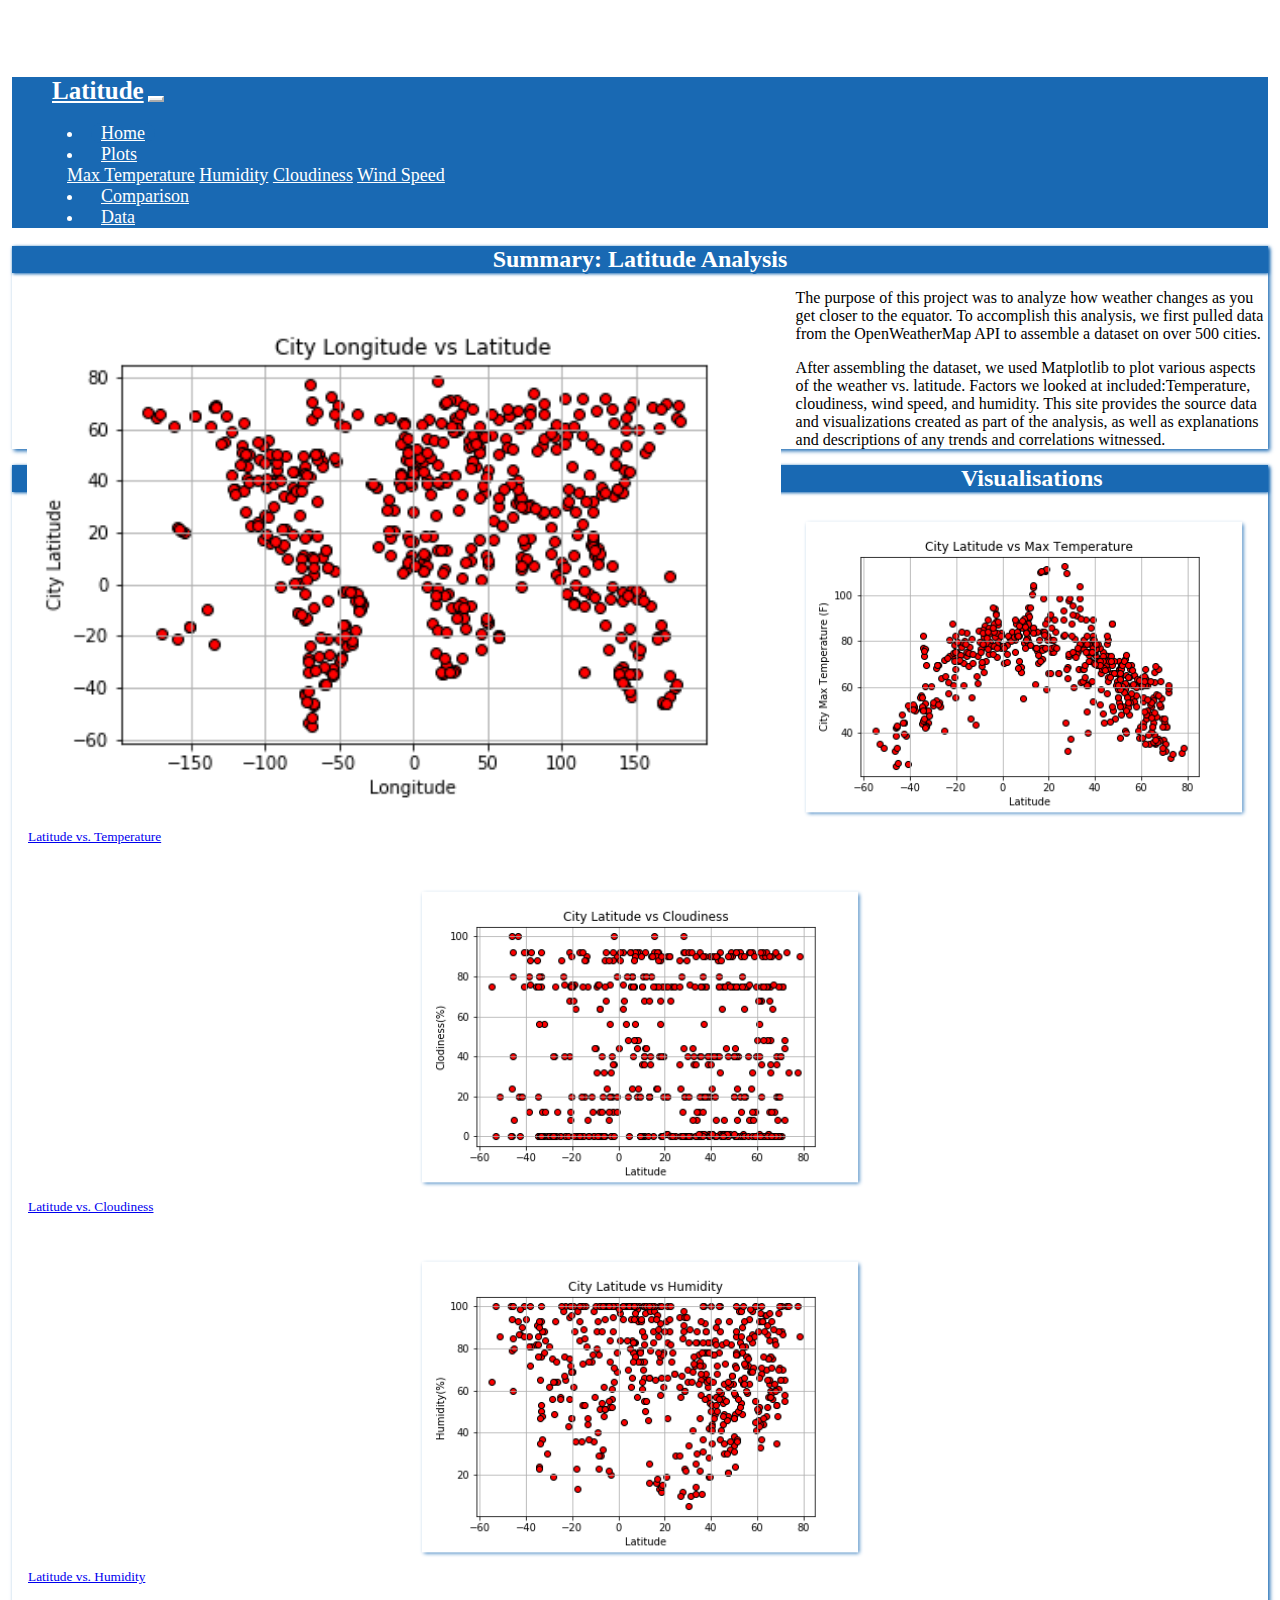
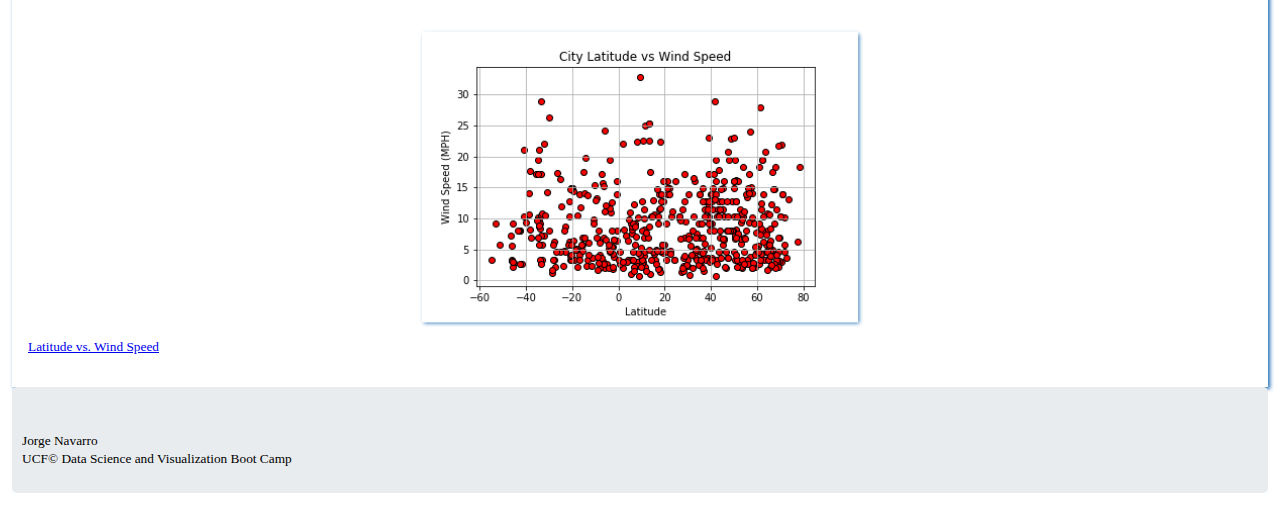
<file: index.html>
<!doctype html>
<html lang="en">

<head>
    <!-- Required meta tags -->
    <meta charset="utf-8">
    <meta name="viewport" content="width=device-width, initial-scale=1, shrink-to-fit=no">
    <!-- Bootstrap CSS -->
    <link rel="stylesheet" href="https://stackpath.bootstrapcdn.com/bootstrap/4.1.3/css/bootstrap.min.css" integrity="sha384-MCw98/SFnGE8fJT3GXwEOngsV7Zt27NXFoaoApmYm81iuXoPkFOJwJ8ERdknLPMO" crossorigin="anonymous">
    <link rel="stylesheet" href="https://use.fontawesome.com/releases/v5.3.1/css/all.css" integrity="sha384-mzrmE5qonljUremFsqc01SB46JvROS7bZs3IO2EmfFsd15uHvIt+Y8vEf7N7fWAU" crossorigin="anonymous">
    <link rel="stylesheet" href="style.css">
    <title>Bootstrap Visualization - Wheaterpy</title>
</head>

<body>
    <nav class="navbar fixed-top navbar-expand-md navbar-custom ">
        <a class="navbar-brand" href="index.html">
            <i class="fas fa-map-marked fa-fw"></i>Latitude</a>
        <button class="navbar-toggler" type="button" data-toggle="collapse" data-target="#navbarNavDropdown" aria-controls="navbarNavDropdown" aria-expanded="false" aria-label="Toggle navigation">
      <span class="navbar-toggler-icon"></span>
      </button>
        <div class="collapse navbar-collapse justify-content-end" id="navbarNavDropdown">
            <ul class="nav navbar-nav">
                <li class="nav-item">
                    <a class="nav-link active-nav" href="index.html"><i class="fas fa-home"></i> Home</a>
                </li>
                <li class="nav-item dropdown">
                    <a class="nav-link dropdown-toggle" href="#" id="navbarDropdownMenuLink" role="button" data-toggle="dropdown" aria-haspopup="true" aria-expanded="false">
              Plots
            </a>
                    <div class="dropdown-menu" aria-labelledby="navbarDropdownMenuLink">
                        <a class="dropdown-item" href="maxtemperature.html">Max Temperature</a>
                        <a class="dropdown-item" href="humidity.html">Humidity</a>
                        <a class="dropdown-item" href="cloudiness.html">Cloudiness</a>
                        <a class="dropdown-item" href="windspeed.html">Wind Speed</a>
                    </div>
                </li>
                <li class="nav-item">
                    <a class="nav-link" href="comparison.html">Comparison</a>
                </li>
                <li class="nav-item">
                    <a class="nav-link" href="data.html">Data</a>
                </li>
            </ul>
        </div>
    </nav>
    <div class="alert alert-primary" role="alert"></div>
    <!--<div class="jumbotron"></div>-->
    <div class="container">
        <div class="row">
            <div class="col-md-8 ">
                <div class="card card-custom ">
                    <div class="card-body">
                        <h2 class="card-header "><i class="fas fa-cloud-meatball"></i> Summary: Latitude Analysis</h2>
                        <p class="card-text"><img id="image" src="Resources/Images/longitude_vs_latitude.png" class="img-fluid" align="left" alt="Latitude vs Longitude">
                            <p>The purpose of this project was to analyze how weather changes as you get closer to the equator. To accomplish this analysis, we first pulled data from the OpenWeatherMap API to assemble a dataset on over 500 cities.</p>
                            <p>After assembling the dataset, we used Matplotlib to plot various aspects of the weather vs. latitude. Factors we looked at included:Temperature, cloudiness, wind speed, and humidity. This site provides the source data and visualizations
                                created as part of the analysis, as well as explanations and descriptions of any trends and correlations witnessed.</p>
                        </p>
                    </div>
                </div>
            </div>
            <div class="col-md-4">
                <div class="card card-custom">
                    <div class="card-body">
                        <h2 class="card-header"><i class="fas fa-cloud-meatball"></i>Visualisations</h2>
                        <div class="row">
                            <div class="col-sm-6">
                                <div class="hovereffect">
                                    <a href="maxtemperature.html"><img src="Resources/Images/latitude_vs_max_temp.png" class=" img-thumbnail" alt="Latitude vs Temperature">
                                        <p class="card-text" align="center"><small>Latitude vs. Temperature</small></p>
                                    </a>
                                </div>
                            </div>

                            <div class="col-sm-6">
                                <div class="hovereffect">
                                    <a href="cloudiness.html"><img src="Resources/Images/latitude_vs_cloudiness.png" class="img-thumbnail" alt="Latitude vs cloudiness">
                                        <p class="card-text" align="center"><small>Latitude vs. Cloudiness</small></p>
                                    </a>
                                </div>
                            </div>
                        </div>
                        <div class="row">
                            <div class="col-sm-6">
                                <div class="hovereffect">
                                    <a href="humidity.html"><img src="Resources/Images/latitude_vs_humidity.png" class="img-thumbnail" alt="Latitude vs Humidity">
                                        <p class="card-text" align="center"><small>Latitude vs. Humidity</small></p>
                                    </a>
                                </div>
                            </div>
                            <div class="col-sm-6">
                                <div class="hovereffect">
                                    <a href="windspeed.html"><img src="Resources/Images/latitude_vs_win_speed.png" class=" img-thumbnail" alt="Latitude vs Wind Speed">
                                        <p class="card-text" align="center"><small>Latitude vs. Wind Speed</small></p>
                                    </a>
                                </div>
                            </div>
                        </div>
                    </div>
                </div>
            </div>
        </div>
    </div>
    </div>
    <footer class="footer">
        <!--<div class="container">-->
        <div class="alert alert-primary" role="alert">
            <a href="https://github.com/jorgeebn16" target="_blank">
                <i class="fab fa-github fa-2x"></i>
            </a>
            <p class="text text-center">
                <small>Jorge Navarro</br>
          UCF© Data Science and Visualization Boot Camp</small>
            </p>
        </div>
    </footer>
    <!-- Optional JavaScript -->
    <!-- jQuery first, then Popper.js, then Bootstrap JS -->
    <script src="https://code.jquery.com/jquery-3.3.1.slim.min.js" integrity="sha384-q8i/X+965DzO0rT7abK41JStQIAqVgRVzpbzo5smXKp4YfRvH+8abtTE1Pi6jizo" crossorigin="anonymous"></script>
    <script src="https://cdnjs.cloudflare.com/ajax/libs/popper.js/1.14.3/umd/popper.min.js" integrity="sha384-ZMP7rVo3mIykV+2+9J3UJ46jBk0WLaUAdn689aCwoqbBJiSnjAK/l8WvCWPIPm49" crossorigin="anonymous"></script>
    <script src="https://stackpath.bootstrapcdn.com/bootstrap/4.1.3/js/bootstrap.min.js" integrity="sha384-ChfqqxuZUCnJSK3+MXmPNIyE6ZbWh2IMqE241rYiqJxyMiZ6OW/JmZQ5stwEULTy" crossorigin="anonymous"></script>
</body>

</html>
</file>
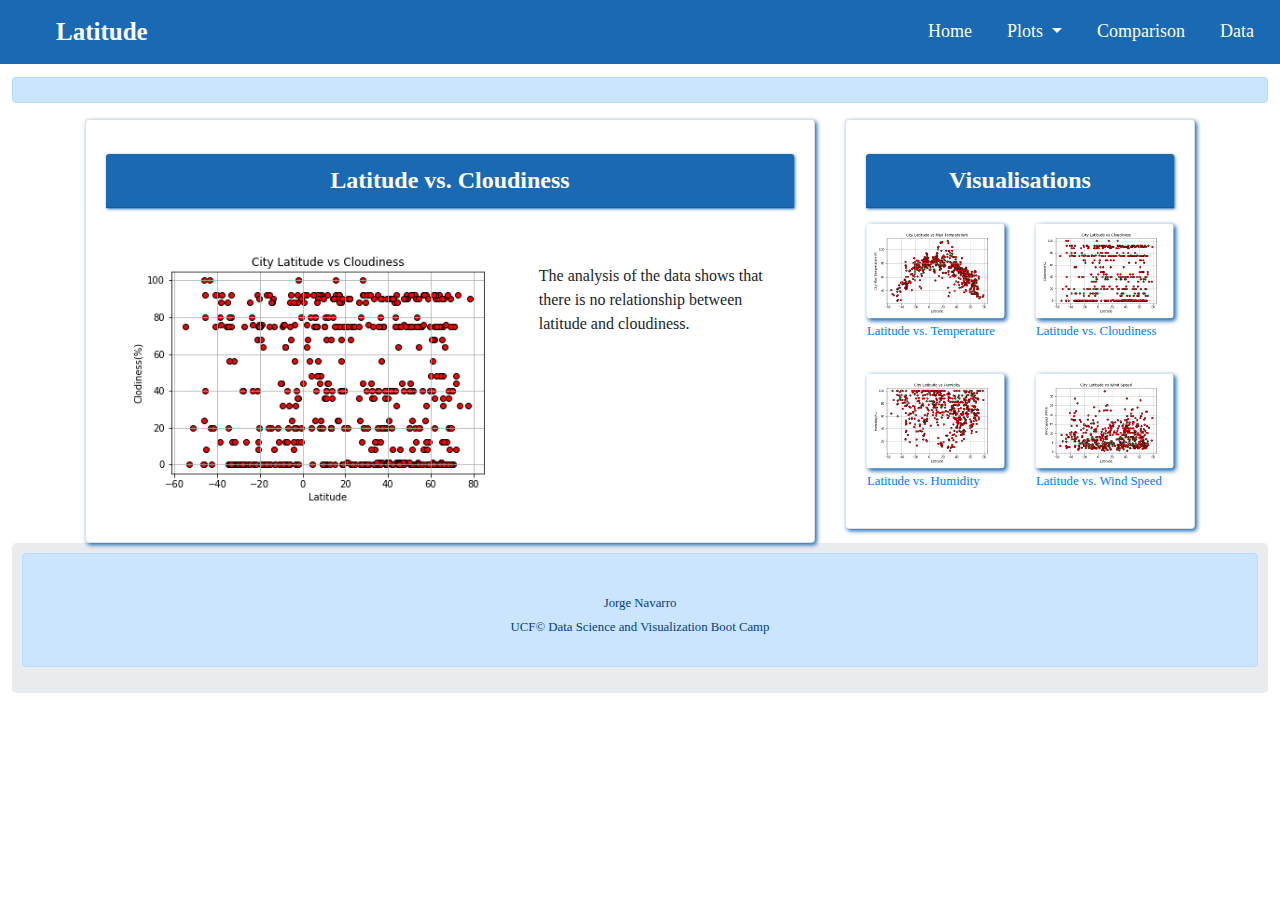
<file: cloudiness.html>
<!doctype html>
<html lang="en">

<head>
    <!-- Required meta tags -->
    <meta charset="utf-8">
    <meta name="viewport" content="width=device-width, initial-scale=1, shrink-to-fit=no">
    <!-- Bootstrap CSS -->
    <link rel="stylesheet" href="https://stackpath.bootstrapcdn.com/bootstrap/4.3.1/css/bootstrap.min.css" integrity="sha384-ggOyR0iXCbMQv3Xipma34MD+dH/1fQ784/j6cY/iJTQUOhcWr7x9JvoRxT2MZw1T" crossorigin="anonymous">
    <link rel="stylesheet" href="https://use.fontawesome.com/releases/v5.3.1/css/all.css" integrity="sha384-mzrmE5qonljUremFsqc01SB46JvROS7bZs3IO2EmfFsd15uHvIt+Y8vEf7N7fWAU" crossorigin="anonymous">
    <link rel="stylesheet" href="style.css">
    <title>Bootstrap Visualization - Wheaterpy</title>
</head>

<body>
    <nav class="navbar fixed-top navbar-expand-md navbar-custom ">
        <a class="navbar-brand" href="index.html">
            <i class="fas fa-map-marked fa-fw"></i>Latitude</a>
        <button class="navbar-toggler" type="button" data-toggle="collapse" data-target="#navbarNavDropdown" aria-controls="navbarNavDropdown" aria-expanded="false" aria-label="Toggle navigation">
      <span class="navbar-toggler-icon"></span>
      </button>
        <div class="collapse navbar-collapse justify-content-end" id="navbarNavDropdown">
            <ul class="nav navbar-nav">
                <li class="nav-item">
                    <a class="nav-link active-nav" href="index.html"><i class="fas fa-home"></i> Home</a>
                </li>
                <li class="nav-item dropdown">
                    <a class="nav-link dropdown-toggle" href="#" id="navbarDropdownMenuLink" role="button" data-toggle="dropdown" aria-haspopup="true" aria-expanded="false">
              Plots
            </a>
                    <div class="dropdown-menu" aria-labelledby="navbarDropdownMenuLink">
                        <a class="dropdown-item" href="maxtemperature.html">Max Temperature</a>
                        <a class="dropdown-item" href="humidity.html">Humidity</a>
                        <a class="dropdown-item" href="cloudiness.html">Cloudiness</a>
                        <a class="dropdown-item" href="windspeed.html">Wind Speed</a>
                    </div>
                </li>
                <li class="nav-item">
                    <a class="nav-link" href="comparison.html">Comparison</a>
                </li>
                <li class="nav-item">
                    <a class="nav-link" href="data.html">Data</a>
                </li>
            </ul>
        </div>
    </nav>
    <div class="alert alert-primary" role="alert"></div>
    <!--<div class="jumbotron"></div>-->
    <div class="container">
        <div class="row">
            <div class="col-md-8 ">
                <div class="card card-custom ">
                    <div class="card-body">
                        <h2 class="card-header "><i class="fas fa-cloud-meatball"></i> Latitude vs. Cloudiness</h2>
                        <p class="card-text">
                            <p class="card-text"><img id="image" src="Resources/Images/latitude_vs_cloudiness.png" class="img-fluid" align="left" alt="Latitude vs cloudiness">
                                <br>
                                <p>The analysis of the data shows that there is no relationship between latitude and cloudiness.</p>
                            </p>
                    </div>
                </div>
            </div>
            <div class="col-md-4">
                <div class="card card-custom">
                    <div class="card-body">
                        <h2 class="card-header"><i class="fas fa-cloud-meatball"></i>Visualisations</h2>
                        <div class="row">
                            <div class="col-sm-6">
                                <div class="hovereffect">
                                    <a href="maxtemperature.html"><img src="Resources/Images/latitude_vs_max_temp.png" class=" img-thumbnail" alt="Latitude vs Temperature">
                                        <p class="card-text" align="center"><small>Latitude vs. Temperature</small></p>
                                    </a>
                                </div>
                            </div>

                            <div class="col-sm-6">
                                <div class="hovereffect">
                                    <a href="cloudiness.html"><img src="Resources/Images/latitude_vs_cloudiness.png" class="img-thumbnail" alt="Latitude vs cloudiness">
                                        <p class="card-text" align="center"><small>Latitude vs. Cloudiness</small></p>
                                    </a>
                                </div>
                            </div>
                        </div>
                        <div class="row">
                            <div class="col-sm-6">
                                <div class="hovereffect">
                                    <a href="humidity.html"><img src="Resources/Images/latitude_vs_humidity.png" class="img-thumbnail" alt="Latitude vs Humidity">
                                        <p class="card-text" align="center"><small>Latitude vs. Humidity</small></p>
                                    </a>
                                </div>
                            </div>
                            <div class="col-sm-6">
                                <div class="hovereffect">
                                    <a href="windspeed.html"><img src="Resources/Images/latitude_vs_win_speed.png" class=" img-thumbnail" alt="Latitude vs Wind Speed">
                                        <p class="card-text" align="center"><small>Latitude vs. Wind Speed</small></p>
                                    </a>
                                </div>
                            </div>
                        </div>
                    </div>
                </div>
            </div>
        </div>
    </div>
    </div>
    <footer class="footer">
        <!--<div class="container">-->
        <div class="alert alert-primary" role="alert">
            <a href="https://github.com/jorgeebn16" target="_blank">
                <i class="fab fa-github fa-2x"></i>
            </a>
            <p class="text text-center">
                <small>Jorge Navarro</br>
              UCF© Data Science and Visualization Boot Camp</small>
            </p>
        </div>
    </footer>
    <!-- Optional JavaScript -->
    <!-- jQuery first, then Popper.js, then Bootstrap JS -->
    <script src="https://code.jquery.com/jquery-3.3.1.slim.min.js" integrity="sha384-q8i/X+965DzO0rT7abK41JStQIAqVgRVzpbzo5smXKp4YfRvH+8abtTE1Pi6jizo" crossorigin="anonymous"></script>
    <script src="https://cdnjs.cloudflare.com/ajax/libs/popper.js/1.14.3/umd/popper.min.js" integrity="sha384-ZMP7rVo3mIykV+2+9J3UJ46jBk0WLaUAdn689aCwoqbBJiSnjAK/l8WvCWPIPm49" crossorigin="anonymous"></script>
    <script src="https://stackpath.bootstrapcdn.com/bootstrap/4.1.3/js/bootstrap.min.js" integrity="sha384-ChfqqxuZUCnJSK3+MXmPNIyE6ZbWh2IMqE241rYiqJxyMiZ6OW/JmZQ5stwEULTy" crossorigin="anonymous"></script>
</body>

</html>
</file>
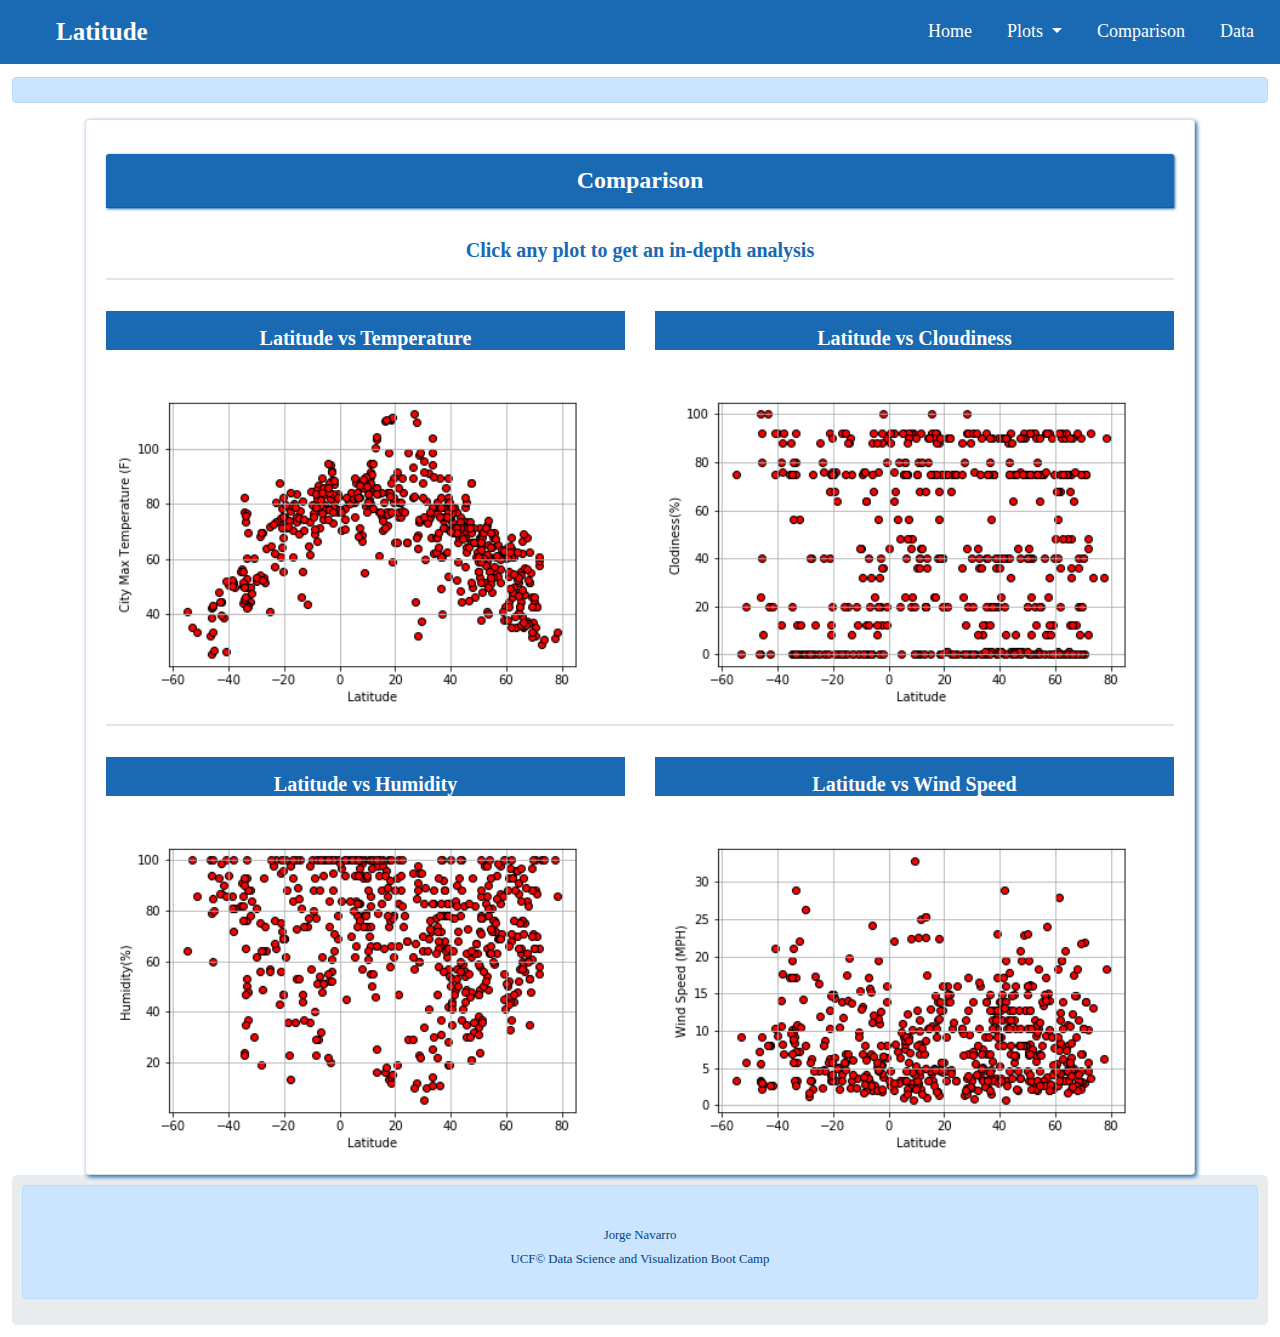
<file: comparison.html>
<!doctype html>
<html lang="en">

<head>
    <!-- Required meta tags -->
    <meta charset="utf-8">
    <meta name="viewport" content="width=device-width, initial-scale=1, shrink-to-fit=no">
    <!-- Bootstrap CSS -->
    <link rel="stylesheet" href="https://stackpath.bootstrapcdn.com/bootstrap/4.3.1/css/bootstrap.min.css" integrity="sha384-ggOyR0iXCbMQv3Xipma34MD+dH/1fQ784/j6cY/iJTQUOhcWr7x9JvoRxT2MZw1T" crossorigin="anonymous">
    <link rel="stylesheet" href="https://use.fontawesome.com/releases/v5.3.1/css/all.css" integrity="sha384-mzrmE5qonljUremFsqc01SB46JvROS7bZs3IO2EmfFsd15uHvIt+Y8vEf7N7fWAU" crossorigin="anonymous">
    <link rel="stylesheet" href="style.css">
    <title>Bootstrap Visualization - Wheaterpy</title>
</head>

<body>
    <nav class="navbar fixed-top navbar-expand-md navbar-custom ">
        <a class="navbar-brand" href="index.html">
            <i class="fas fa-map-marked fa-fw"></i>Latitude</a>
        <button class="navbar-toggler" type="button" data-toggle="collapse" data-target="#navbarNavDropdown" aria-controls="navbarNavDropdown" aria-expanded="false" aria-label="Toggle navigation">
      <span class="navbar-toggler-icon"></span>
      </button>
        <div class="collapse navbar-collapse justify-content-end" id="navbarNavDropdown">
            <ul class="nav navbar-nav">
                <li class="nav-item">
                    <a class="nav-link active-nav" href="index.html"><i class="fas fa-home"></i> Home</a>
                </li>
                <li class="nav-item dropdown">
                    <a class="nav-link dropdown-toggle" href="#" id="navbarDropdownMenuLink" role="button" data-toggle="dropdown" aria-haspopup="true" aria-expanded="false">
              Plots
            </a>
                    <div class="dropdown-menu" aria-labelledby="navbarDropdownMenuLink">
                        <a class="dropdown-item" href="maxtemperature.html">Max Temperature</a>
                        <a class="dropdown-item" href="humidity.html">Humidity</a>
                        <a class="dropdown-item" href="cloudiness.html">Cloudiness</a>
                        <a class="dropdown-item" href="windspeed.html">Wind Speed</a>
                    </div>
                </li>
                <li class="nav-item">
                    <a class="nav-link active-nav" href="comparison.html">Comparison</a>
                </li>
                <li class="nav-item">
                    <a class="nav-link" href="data.html">Data</a>
                </li>
            </ul>
        </div>
    </nav>
    <div class="alert alert-primary" role="alert"></div>
    <!--<div class="jumbotron"></div>-->
    <div class="container">
        <div class="row">
            <div class="col-md-12">
                <div class="card card-custom">
                    <div class="card-body">
                        <h2 class="card-header "><i class="fas fa-table"></i></i> Comparison</h2>
                        <h4 class="card-title"><i class="fas fa-cloud-meatball"></i> Click any plot to get an in-depth analysis <i class="fas fa-cloud-meatball"></i></h4>
                        <hr>
                        <div class="row">
                            <div class="col-md-6">
                                <div class="hovereffect">
                                    <h3 class="card-title">Latitude vs Temperature</h3>
                                    <a href="maxtemperature.html"><img src="Resources/Images/latitude_vs_max_temp1.png" class="card-img" alt="Latitude vs Temperature"></a>
                                </div>
                            </div>
                            <div class="col-md-6">
                                <div class="hovereffect">
                                    <h3 class="card-title">Latitude vs Cloudiness</h3>
                                    <a href="cloudiness.html"><img src="Resources/Images/latitude_vs_cloudiness1.png" class="card-img" alt="Latitude vs cloudiness"></a>
                                </div>
                            </div>
                        </div>
                        <hr>
                        <div class="row">
                            <div class="col-md-6">
                                <div class="hovereffect">
                                    <h3 class="card-title">Latitude vs Humidity</h3>
                                    <a href="humidity.html"><img src="Resources/Images/latitude_vs_humidity1.png" class="card-img" alt="Latitude vs Humidity"></a>
                                </div>
                            </div>
                            <div class="col-md-6">
                                <div class="hovereffect">
                                    <h3 class="card-title">Latitude vs Wind Speed</h3>
                                    <a href="windspeed.html"><img src="Resources/Images/latitude_vs_win_speed1.png" class="card-img" alt="Latitude vs Wind Speed"></a>
                                </div>
                            </div>
                        </div>
                    </div>
                </div>
            </div>
        </div>
    </div>
    </div>
    <footer class="footer">
        <!--<div class="container">-->
        <div class="alert alert-primary" role="alert">
            <a href="https://github.com/jorgeebn16" target="_blank">
                <i class="fab fa-github fa-2x"></i>
            </a>
            <p class="text text-center">
                <small>Jorge Navarro</br>
          UCF© Data Science and Visualization Boot Camp</small>
            </p>
        </div>
    </footer>
    <!-- Optional JavaScript -->
    <!-- jQuery first, then Popper.js, then Bootstrap JS -->
    <script src="https://code.jquery.com/jquery-3.3.1.slim.min.js" integrity="sha384-q8i/X+965DzO0rT7abK41JStQIAqVgRVzpbzo5smXKp4YfRvH+8abtTE1Pi6jizo" crossorigin="anonymous"></script>
    <script src="https://cdnjs.cloudflare.com/ajax/libs/popper.js/1.14.3/umd/popper.min.js" integrity="sha384-ZMP7rVo3mIykV+2+9J3UJ46jBk0WLaUAdn689aCwoqbBJiSnjAK/l8WvCWPIPm49" crossorigin="anonymous"></script>
    <script src="https://stackpath.bootstrapcdn.com/bootstrap/4.1.3/js/bootstrap.min.js" integrity="sha384-ChfqqxuZUCnJSK3+MXmPNIyE6ZbWh2IMqE241rYiqJxyMiZ6OW/JmZQ5stwEULTy" crossorigin="anonymous"></script>
</body>

</html>
</file>
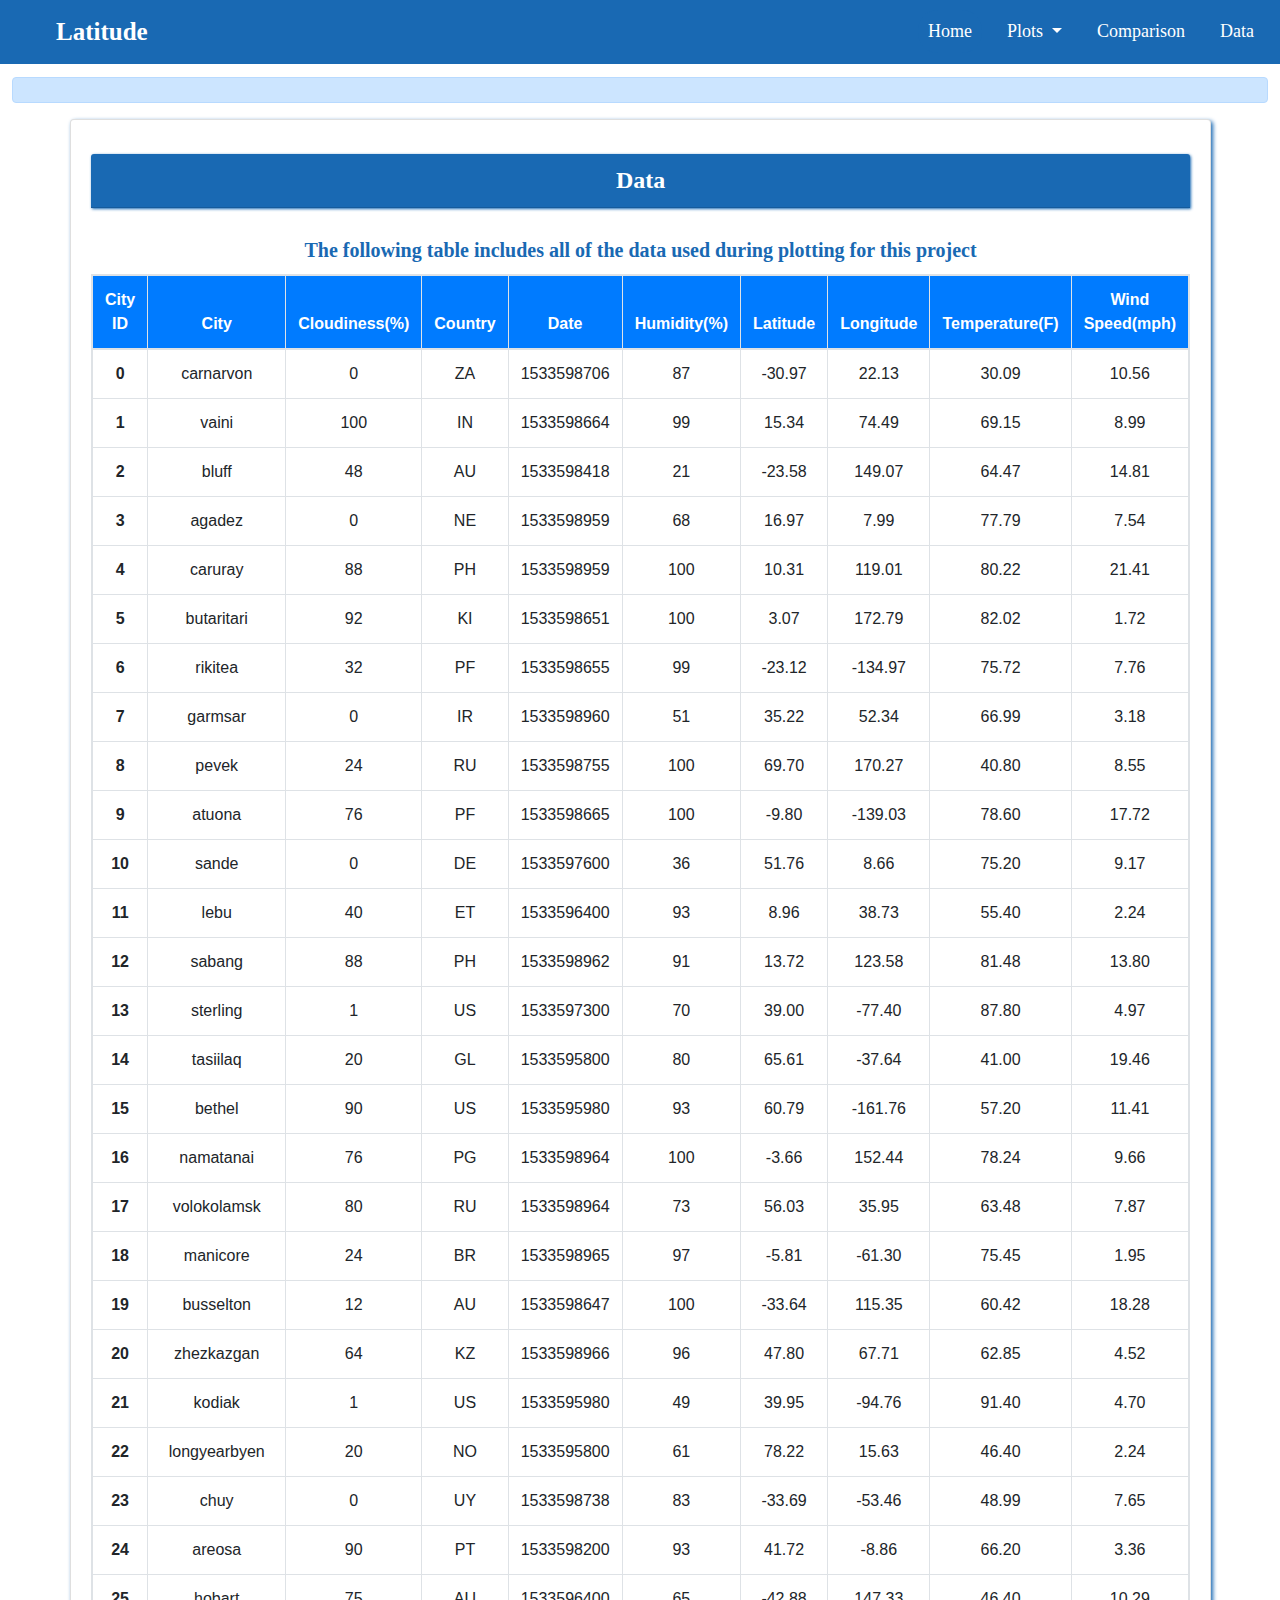
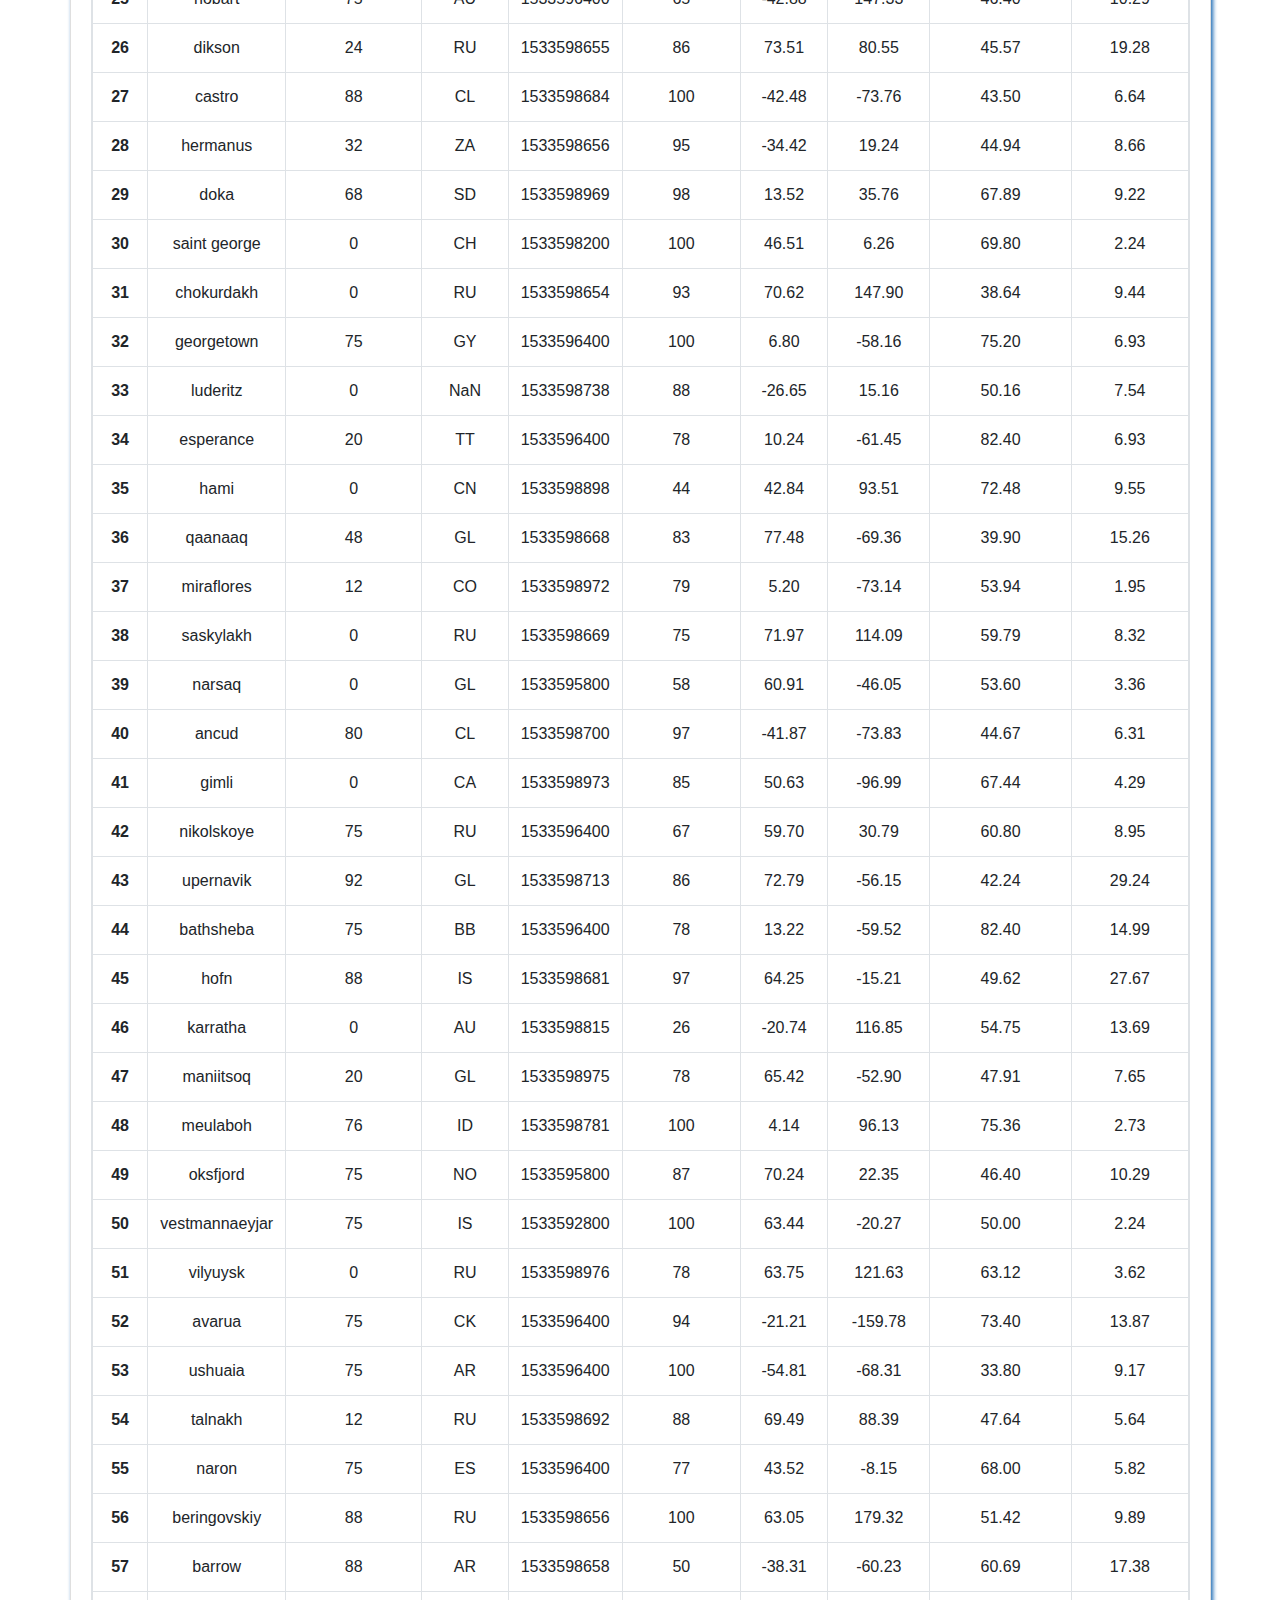
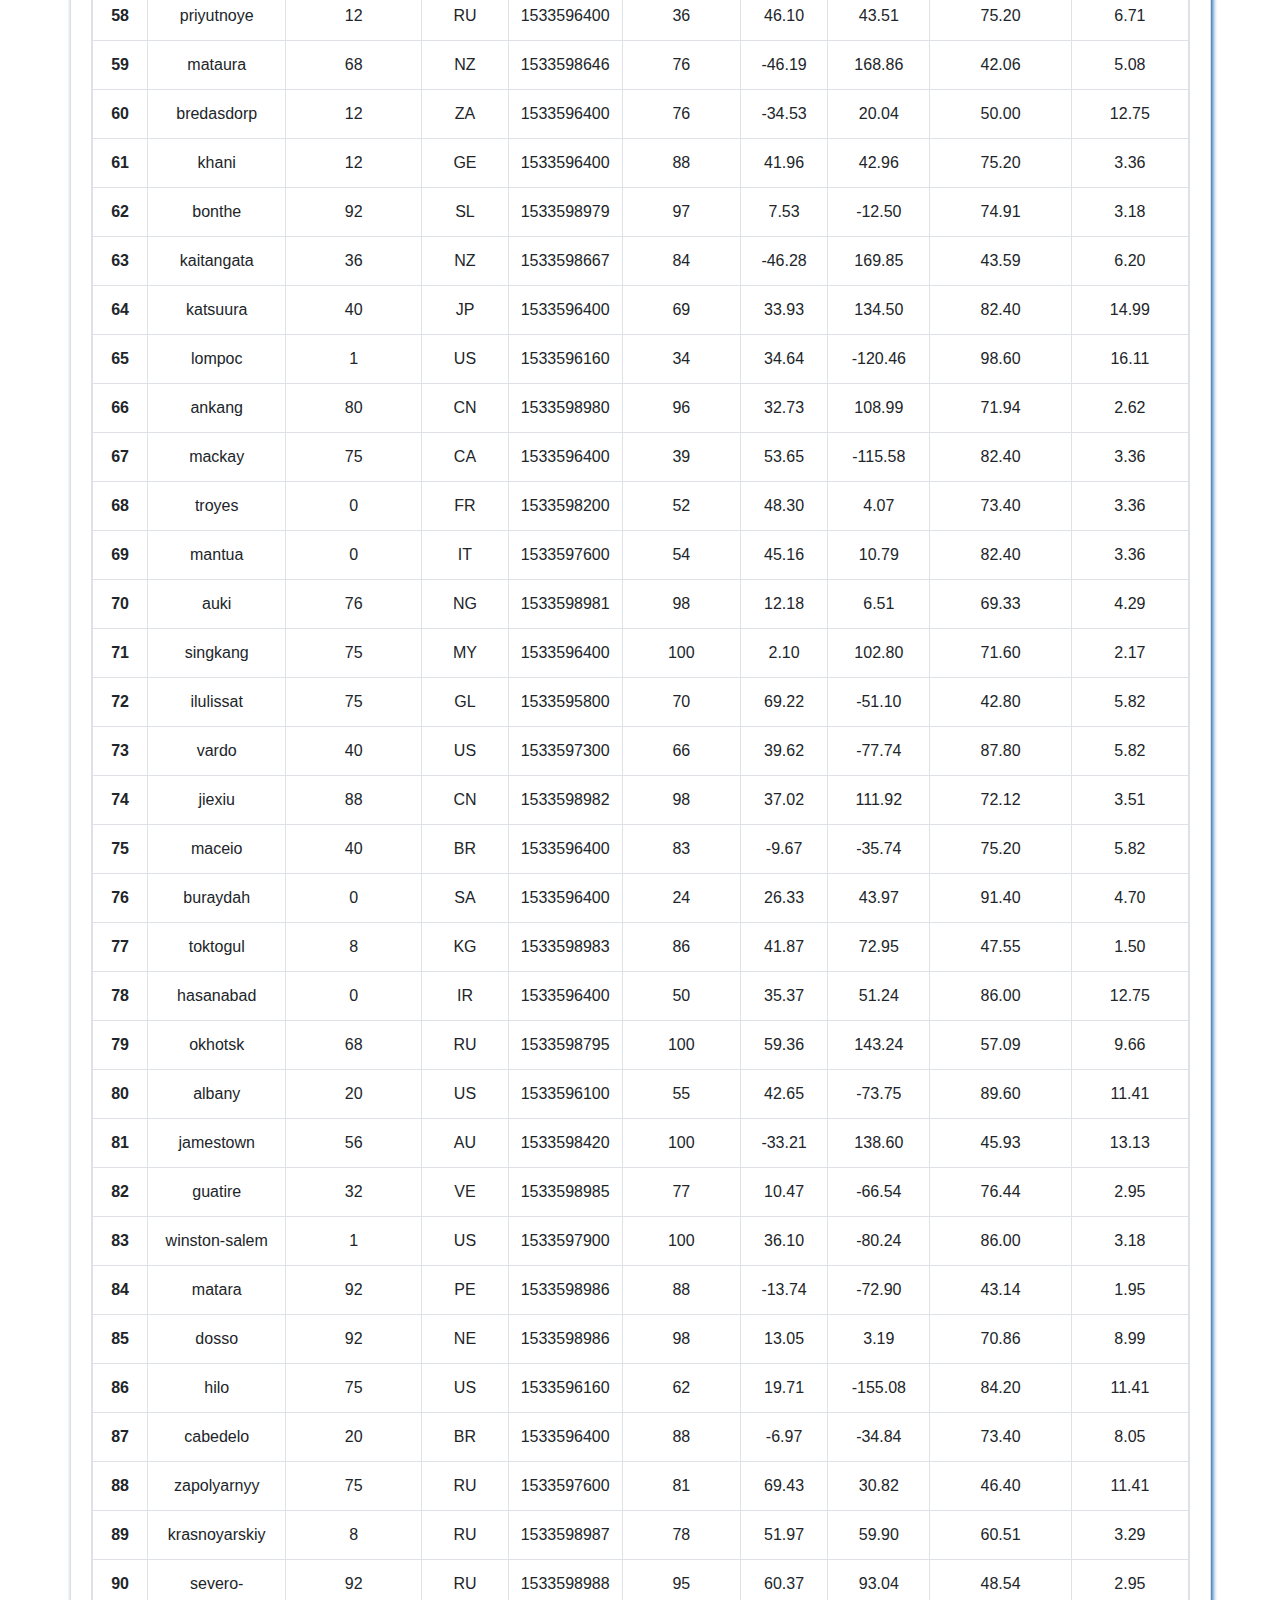
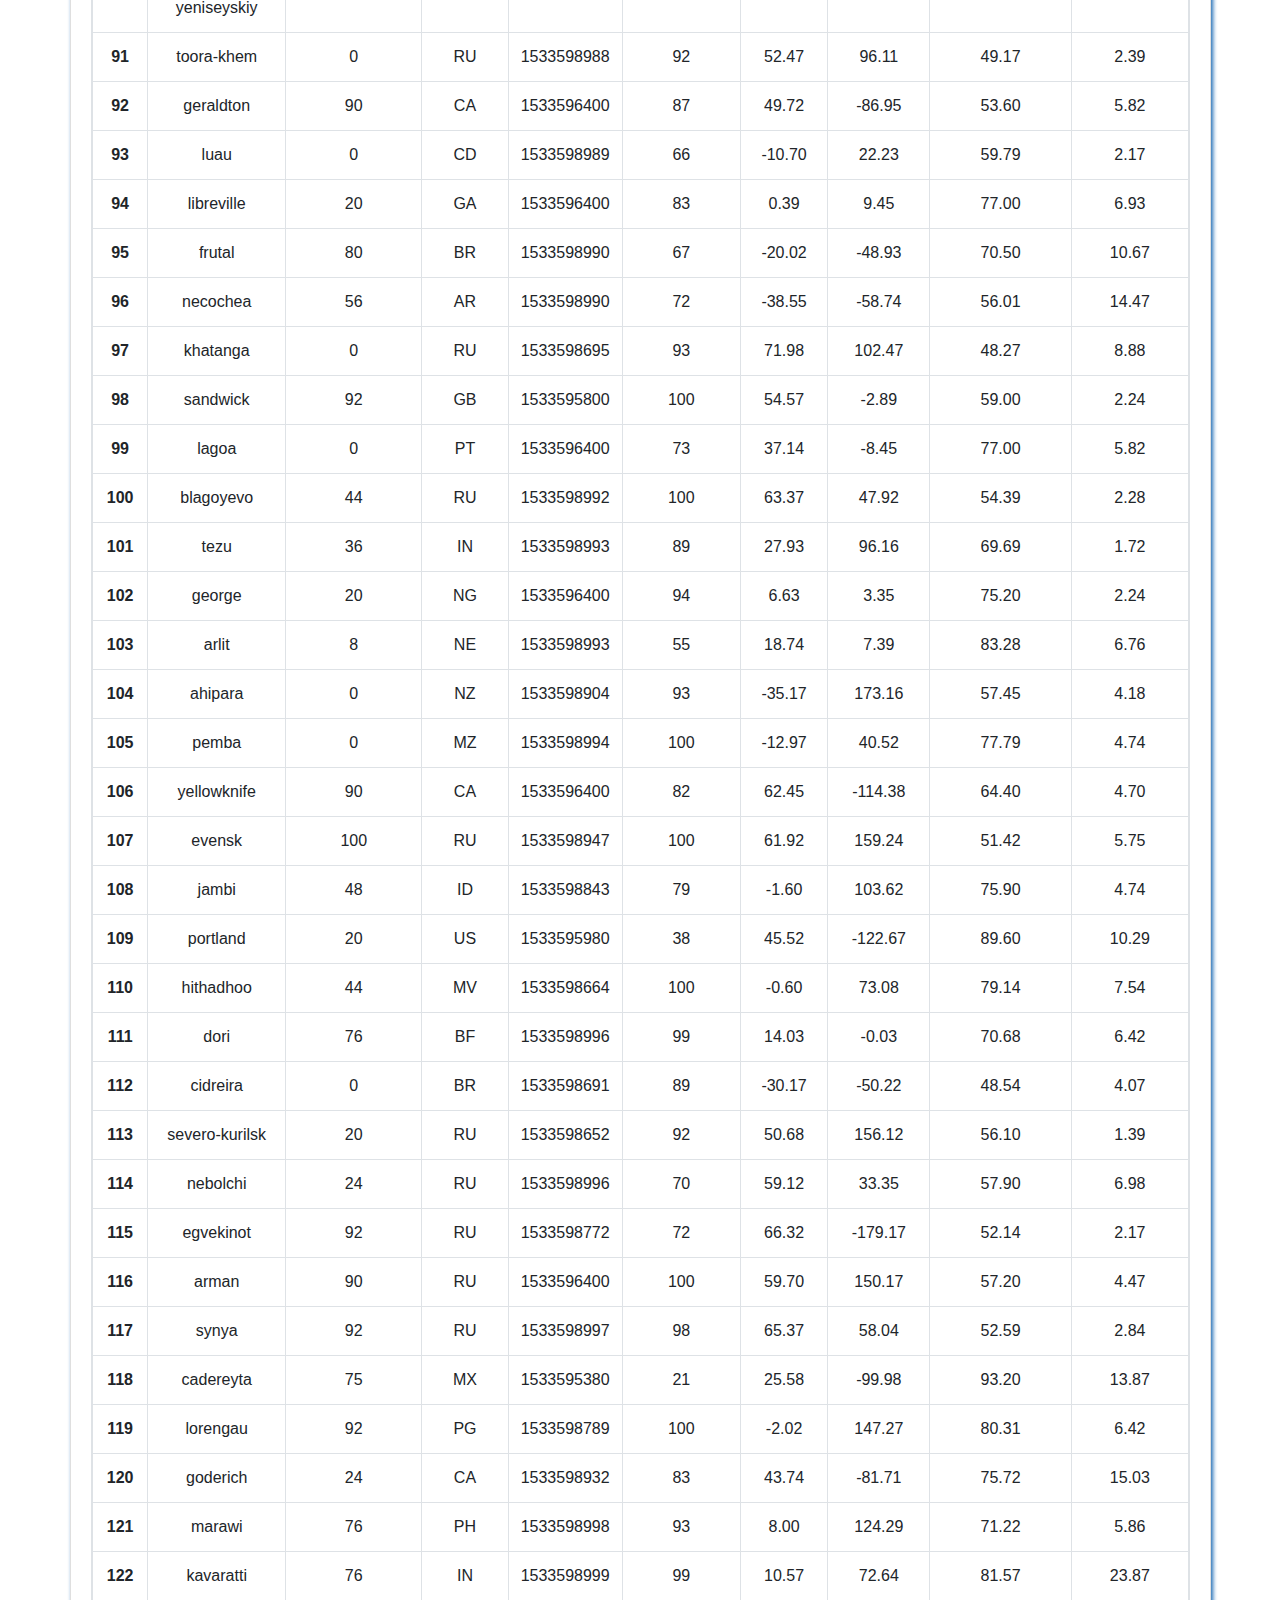
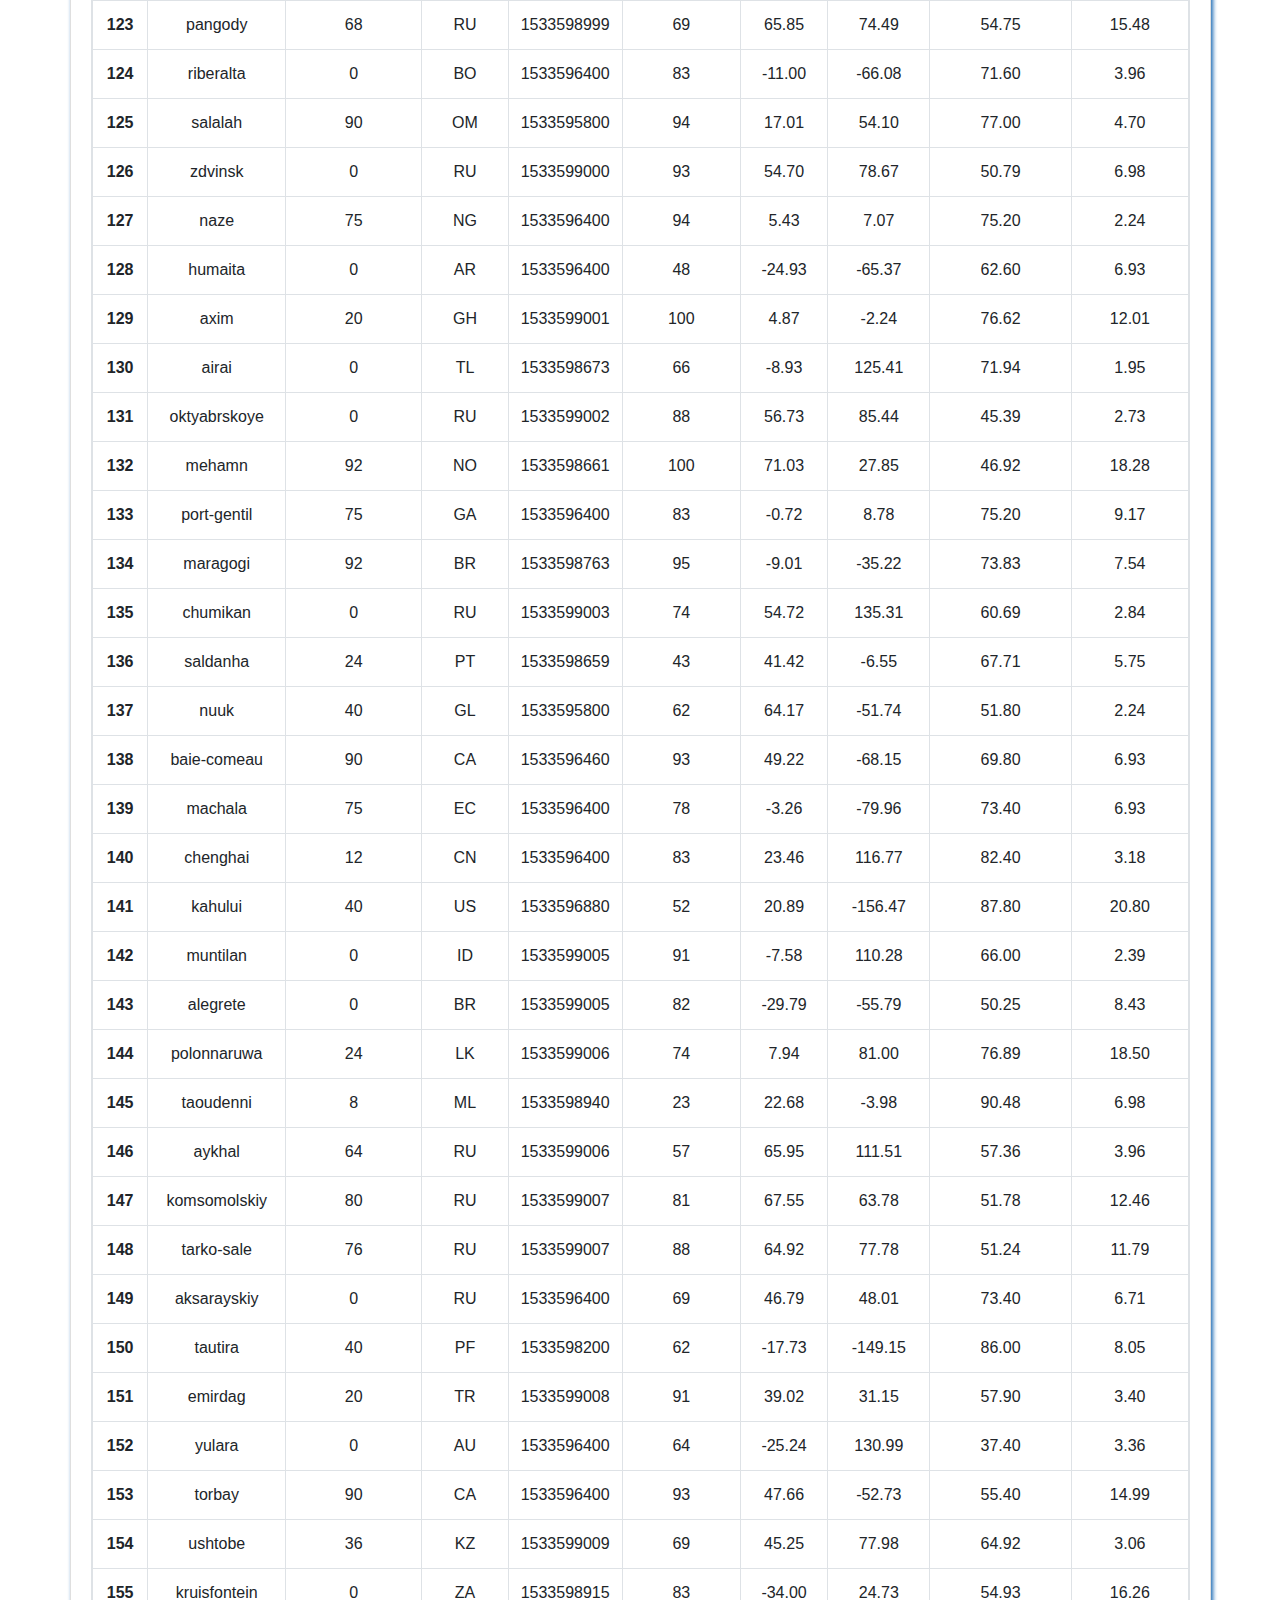
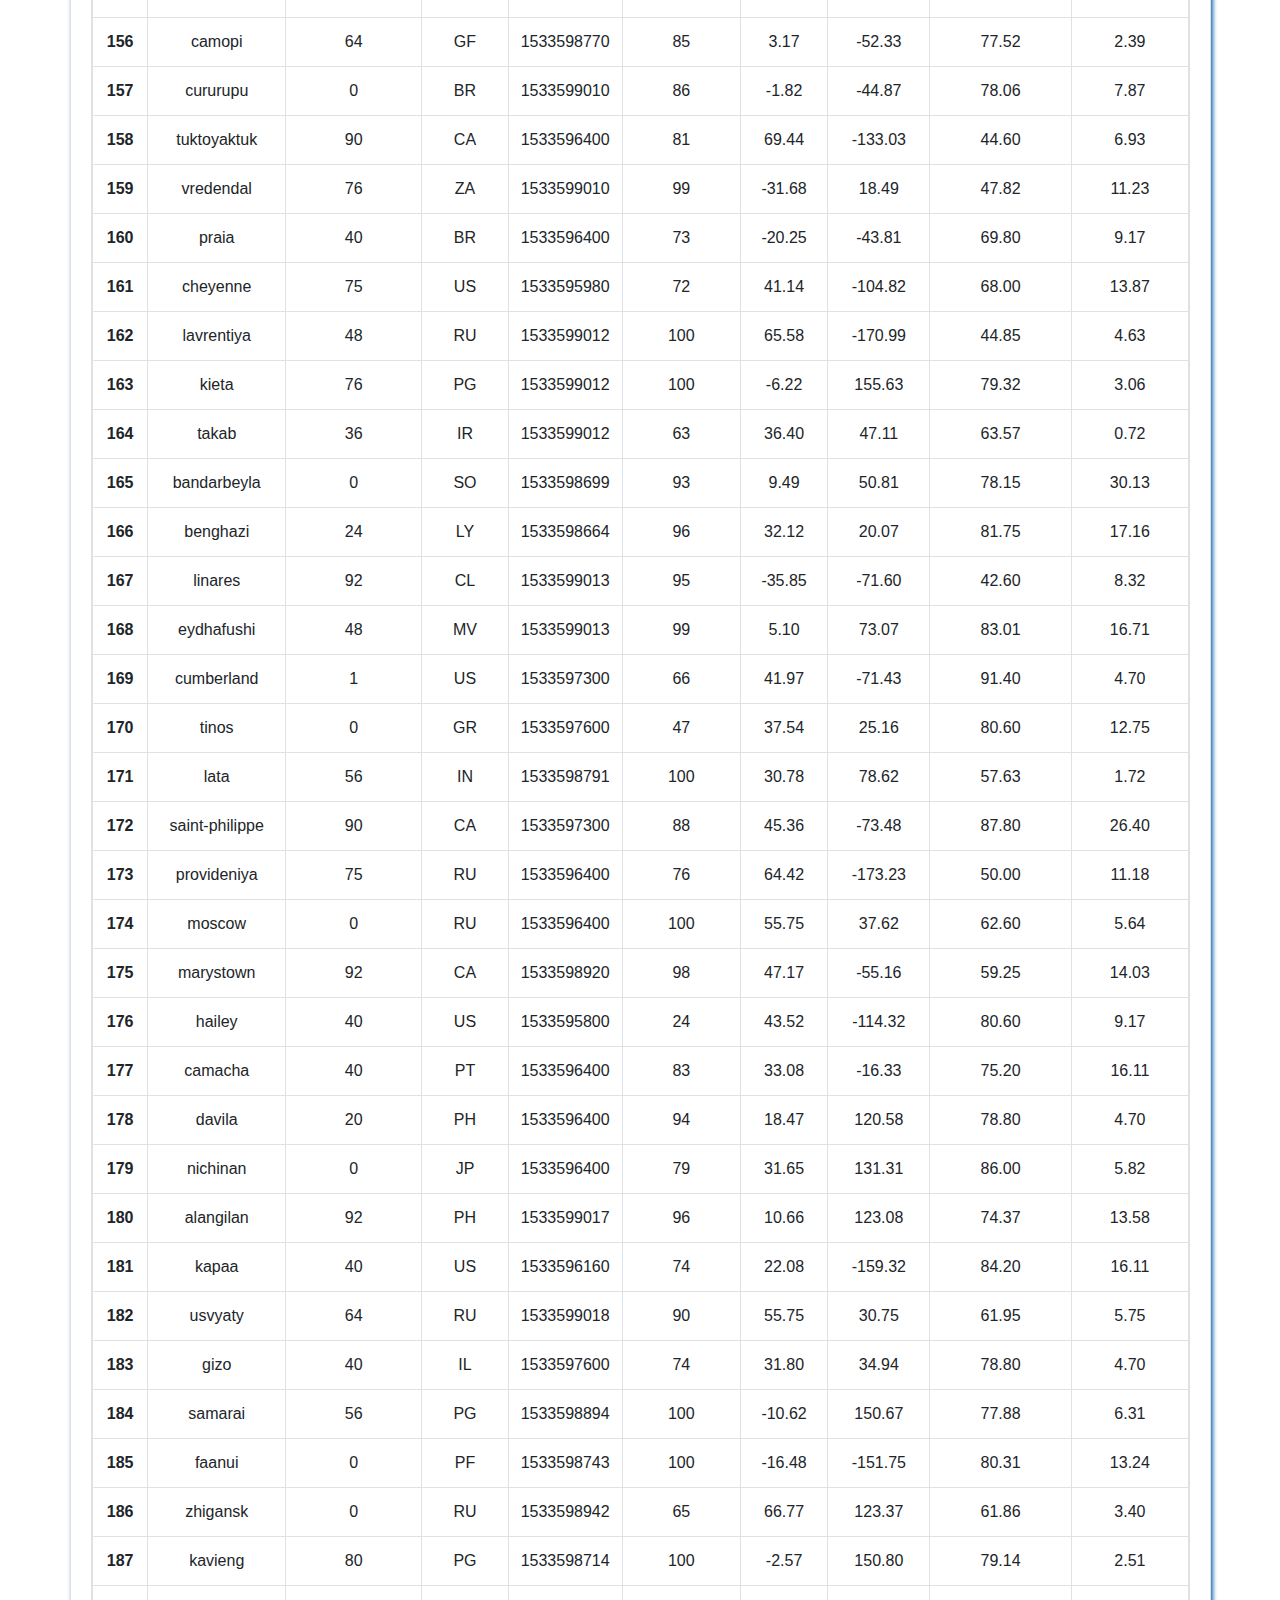
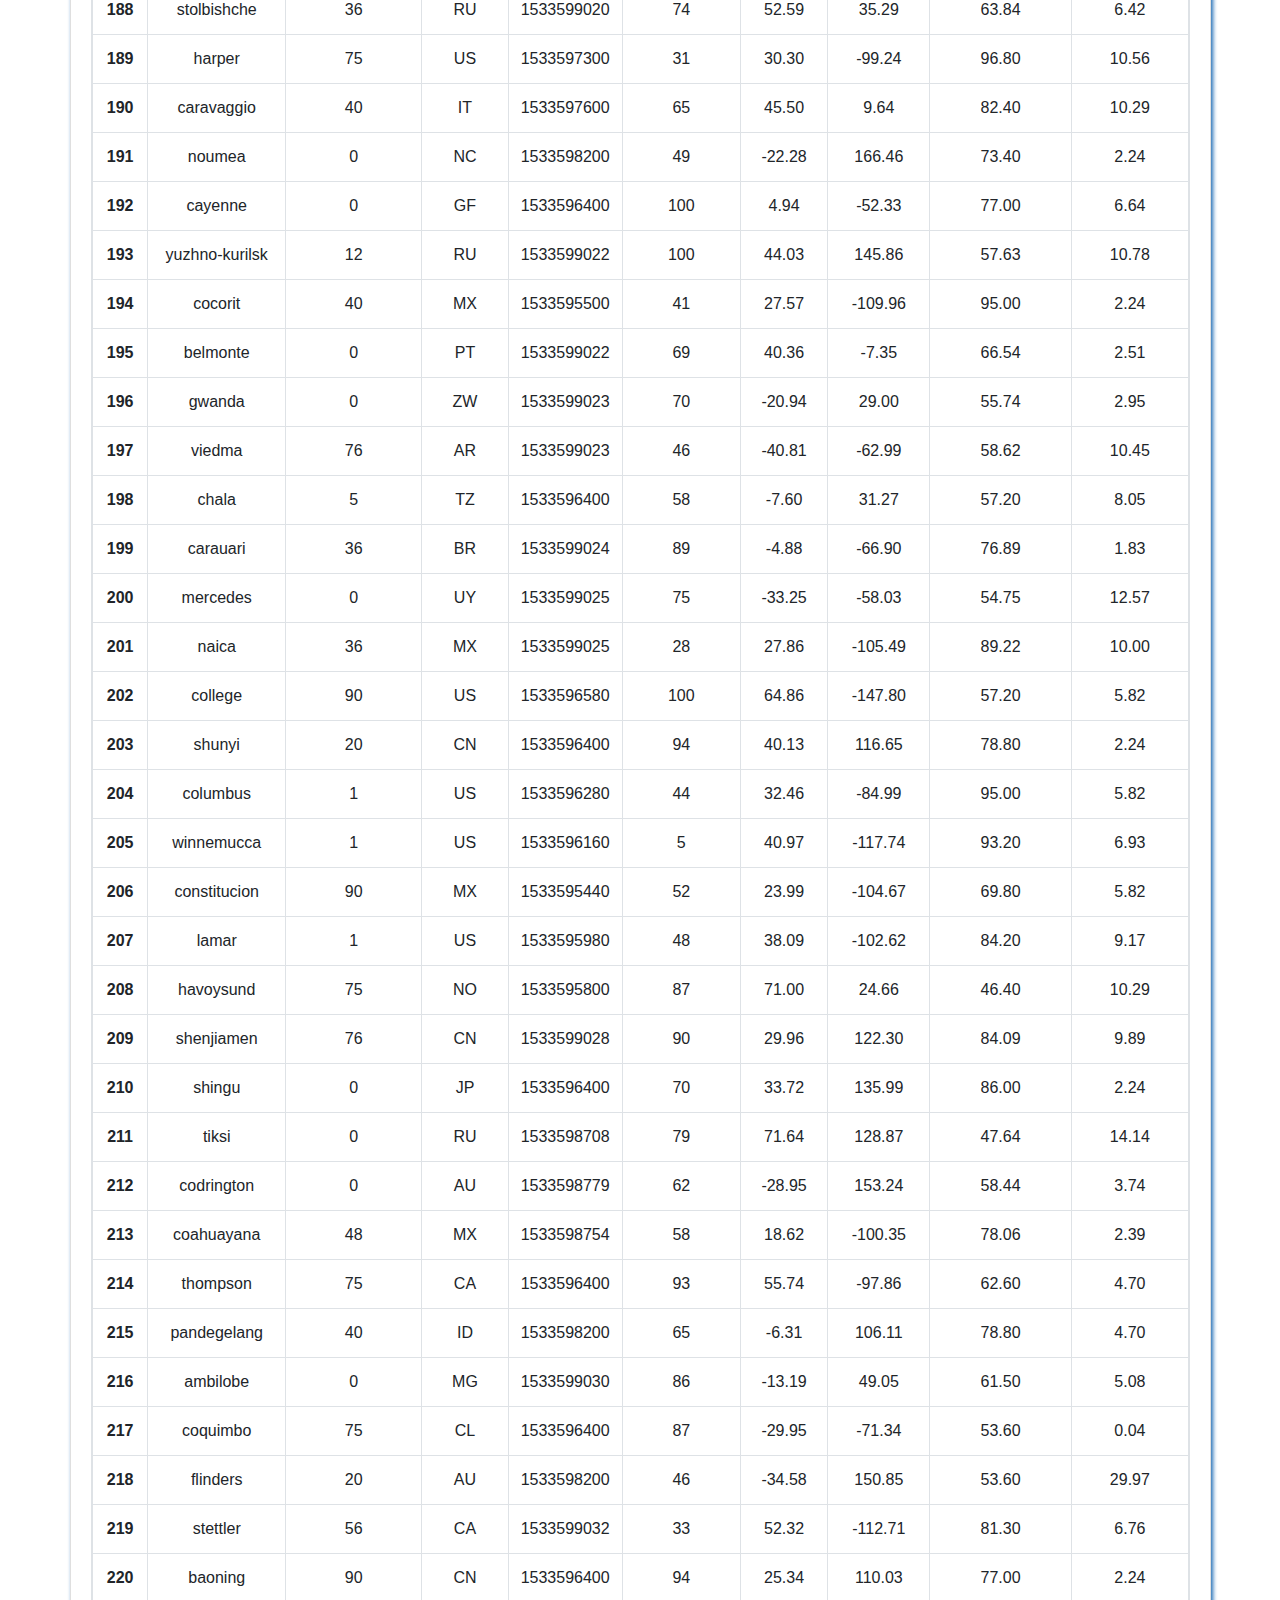
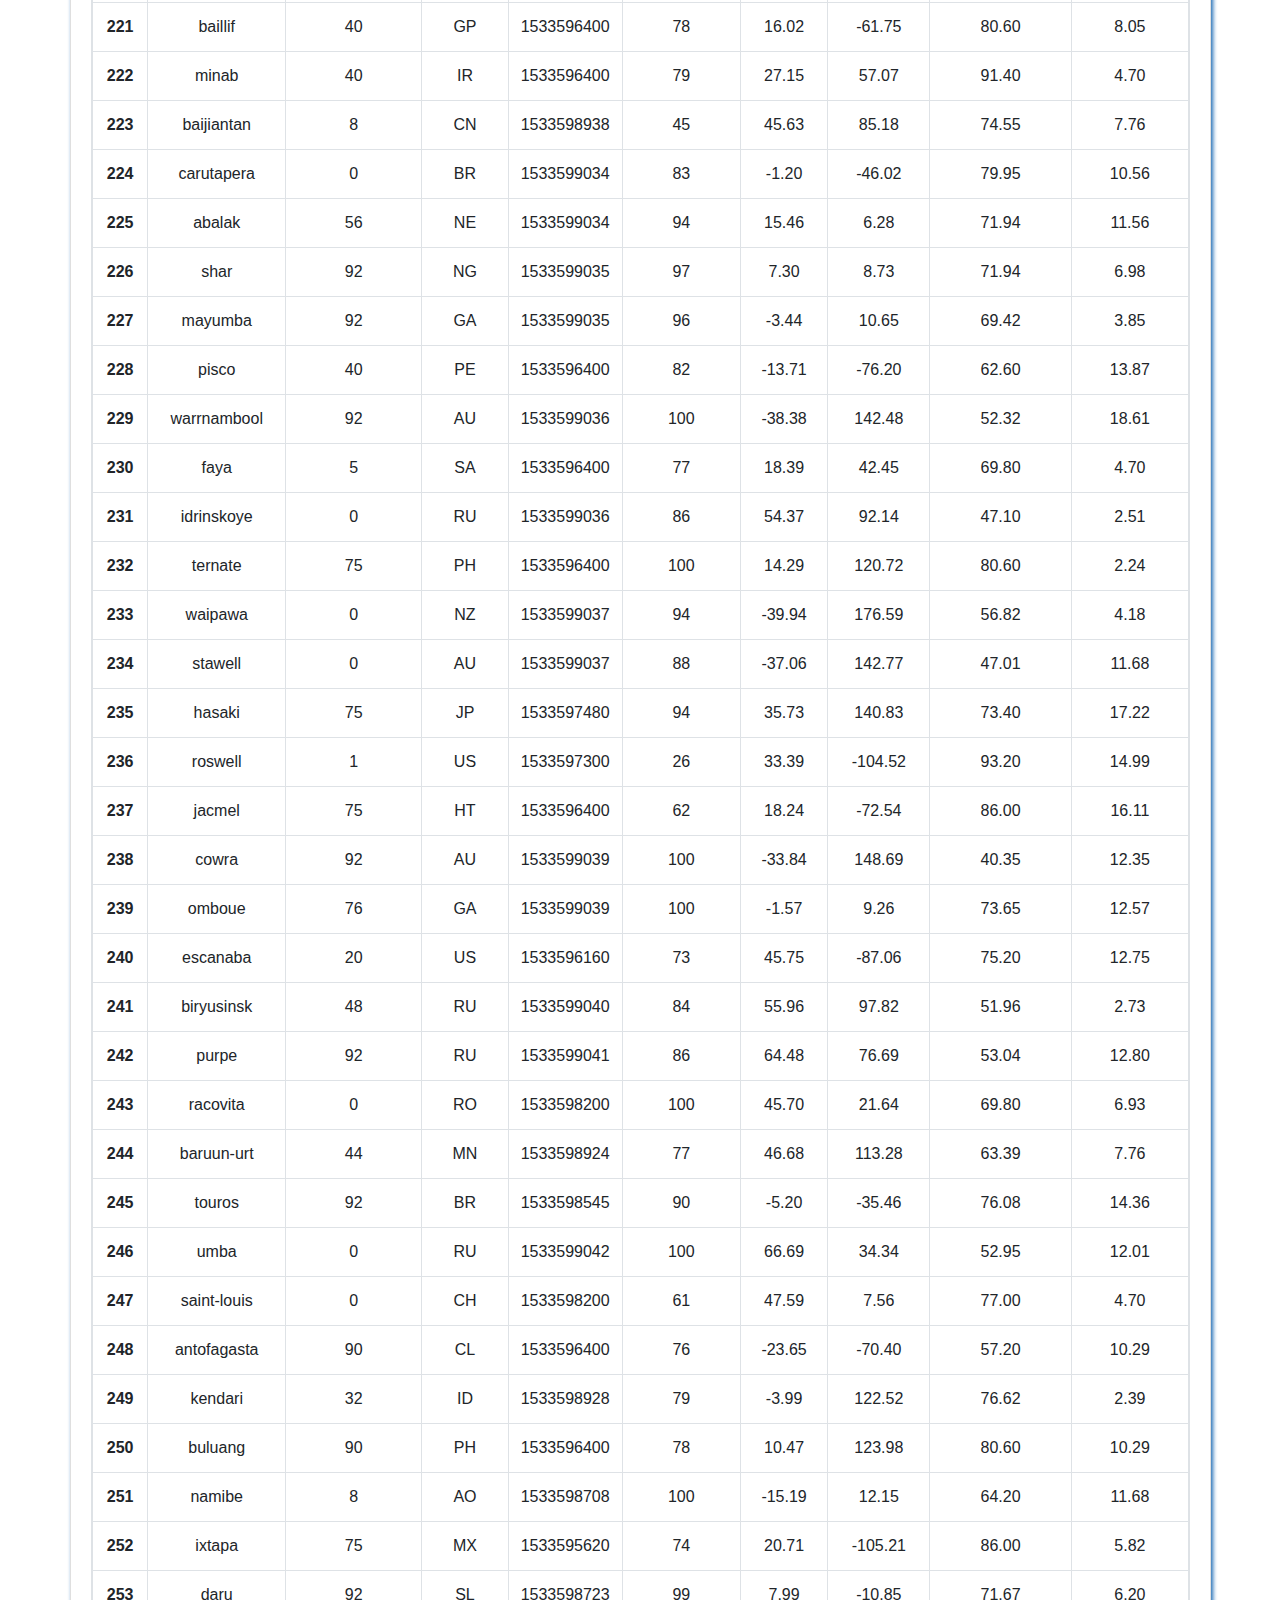
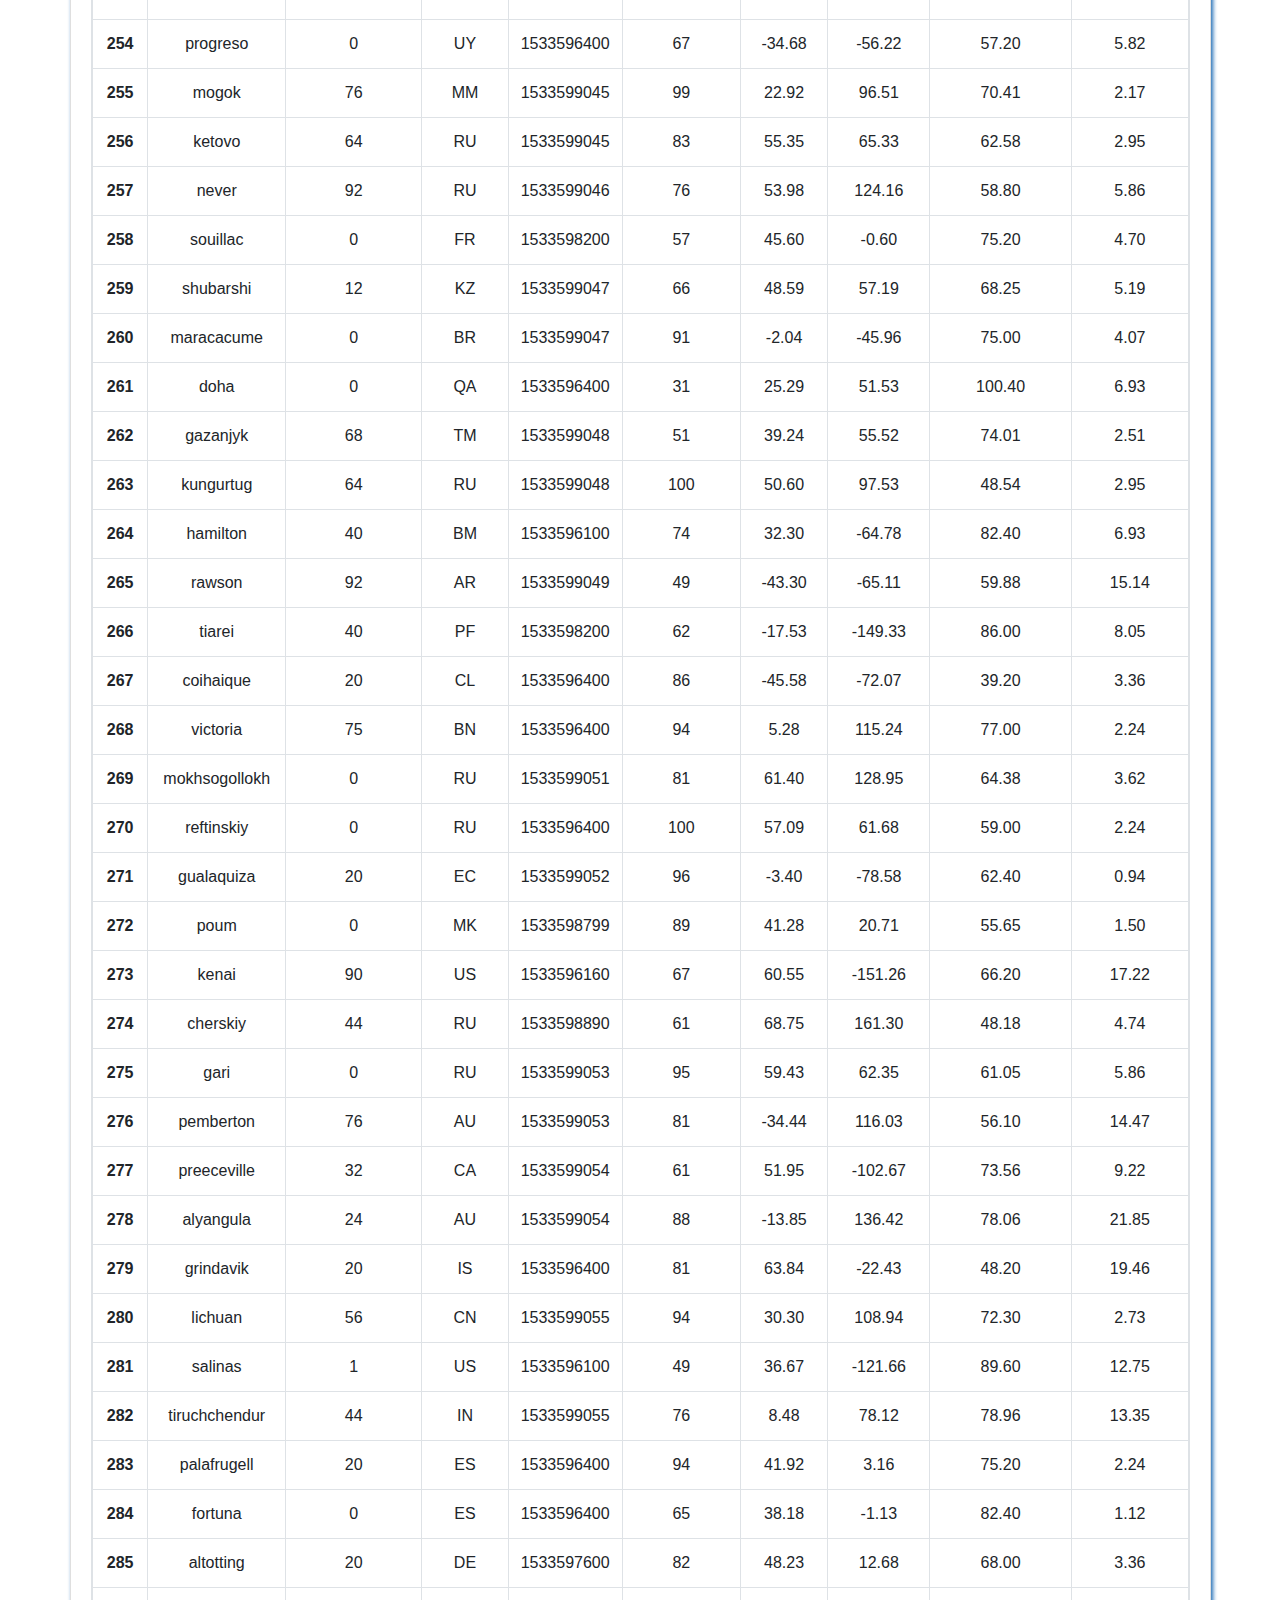
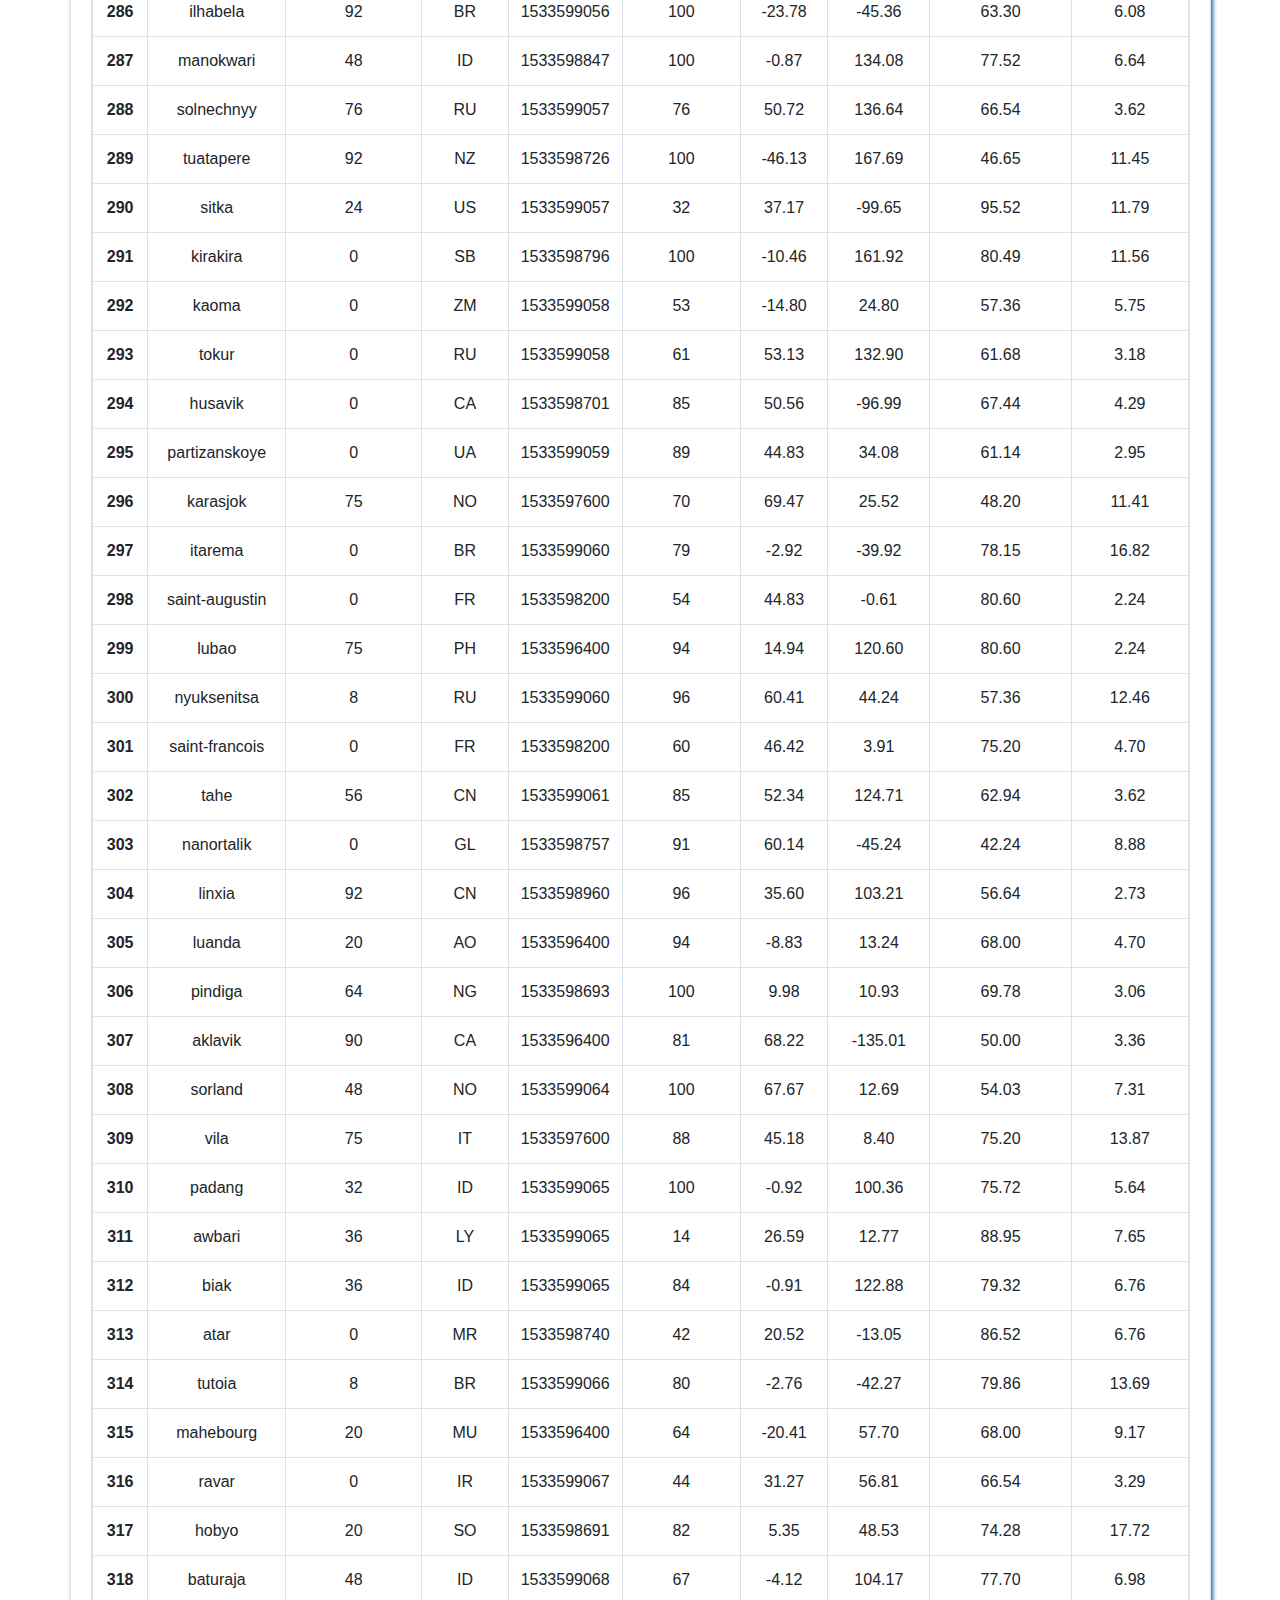
<file: data.html>
<!doctype html>
<html lang="en">

<head>
    <!-- Required meta tags -->
    <meta charset="utf-8">
    <meta name="viewport" content="width=device-width, initial-scale=1, shrink-to-fit=no">
    <!-- Bootstrap CSS -->
    <link rel="stylesheet" href="https://stackpath.bootstrapcdn.com/bootstrap/4.3.1/css/bootstrap.min.css" integrity="sha384-ggOyR0iXCbMQv3Xipma34MD+dH/1fQ784/j6cY/iJTQUOhcWr7x9JvoRxT2MZw1T" crossorigin="anonymous">
    <link rel="stylesheet" href="https://use.fontawesome.com/releases/v5.3.1/css/all.css" integrity="sha384-mzrmE5qonljUremFsqc01SB46JvROS7bZs3IO2EmfFsd15uHvIt+Y8vEf7N7fWAU" crossorigin="anonymous">
    <link rel="stylesheet" href="style.css">
    <title>Bootstrap Visualization - Wheaterpy</title>
</head>

<body>
    <nav class="navbar fixed-top navbar-expand-md navbar-custom ">
        <a class="navbar-brand" href="index.html">
            <i class="fas fa-map-marked fa-fw"></i>Latitude</a>
        <button class="navbar-toggler" type="button" data-toggle="collapse" data-target="#navbarNavDropdown" aria-controls="navbarNavDropdown" aria-expanded="false" aria-label="Toggle navigation">
      <span class="navbar-toggler-icon"></span>
      </button>
        <div class="collapse navbar-collapse justify-content-end" id="navbarNavDropdown">
            <ul class="nav navbar-nav">
                <li class="nav-item">
                    <a class="nav-link active-nav" href="index.html"><i class="fas fa-home"></i> Home</a>
                </li>
                <li class="nav-item dropdown">
                    <a class="nav-link dropdown-toggle" href="#" id="navbarDropdownMenuLink" role="button" data-toggle="dropdown" aria-haspopup="true" aria-expanded="false">
              Plots
            </a>
                    <div class="dropdown-menu" aria-labelledby="navbarDropdownMenuLink">
                        <a class="dropdown-item" href="maxtemperature.html">Max Temperature</a>
                        <a class="dropdown-item" href="humidity.html">Humidity</a>
                        <a class="dropdown-item" href="cloudiness.html">Cloudiness</a>
                        <a class="dropdown-item" href="windspeed.html">Wind Speed</a>
                    </div>
                </li>
                <li class="nav-item">
                    <a class="nav-link" href="comparison.html">Comparison</a>
                </li>
                <li class="nav-item">
                    <a class="nav-link" href="data.html">Data</a>
                </li>
            </ul>
        </div>
    </nav>
    <div class="alert alert-primary" role="alert"></div>
    <!--<div class="jumbotron"></div>-->
    <div class="container">
        <div class="row">
            <div class="col-md-16">
                <div class="card card-custom">
                    <div class="card-body">
                        <h2 class="card-header"><i class="fas fa-table"></i> Data</h2>
                        <h4 class="card-title">The following table includes all of the data used during plotting for this project</h4>
                        <!--<hr>-->
                        <table class="table table-hover table-responsive table-bordered">
                            <thead class="thead-custom">
                                <tr class="bg-primary">
                                    <th>City ID</th>
                                    <th>City</th>
                                    <th>Cloudiness(%)</th>
                                    <th>Country</th>
                                    <th>Date</th>
                                    <th>Humidity(%)</th>
                                    <th>Latitude</th>
                                    <th>Longitude</th>
                                    <th>Temperature(F)</th>
                                    <th>Wind Speed(mph)</th>
                                </tr>
                            </thead>
                            <tbody>
                                <tr>
                                    <th>0</th>
                                    <td>carnarvon</td>
                                    <td>0</td>
                                    <td>ZA</td>
                                    <td>1533598706</td>
                                    <td>87</td>
                                    <td>-30.97</td>
                                    <td>22.13</td>
                                    <td>30.09</td>
                                    <td>10.56</td>
                                </tr>
                                <tr>
                                    <th>1</th>
                                    <td>vaini</td>
                                    <td>100</td>
                                    <td>IN</td>
                                    <td>1533598664</td>
                                    <td>99</td>
                                    <td>15.34</td>
                                    <td>74.49</td>
                                    <td>69.15</td>
                                    <td>8.99</td>
                                </tr>
                                <tr>
                                    <th>2</th>
                                    <td>bluff</td>
                                    <td>48</td>
                                    <td>AU</td>
                                    <td>1533598418</td>
                                    <td>21</td>
                                    <td>-23.58</td>
                                    <td>149.07</td>
                                    <td>64.47</td>
                                    <td>14.81</td>
                                </tr>
                                <tr>
                                    <th>3</th>
                                    <td>agadez</td>
                                    <td>0</td>
                                    <td>NE</td>
                                    <td>1533598959</td>
                                    <td>68</td>
                                    <td>16.97</td>
                                    <td>7.99</td>
                                    <td>77.79</td>
                                    <td>7.54</td>
                                </tr>
                                <tr>
                                    <th>4</th>
                                    <td>caruray</td>
                                    <td>88</td>
                                    <td>PH</td>
                                    <td>1533598959</td>
                                    <td>100</td>
                                    <td>10.31</td>
                                    <td>119.01</td>
                                    <td>80.22</td>
                                    <td>21.41</td>
                                </tr>
                                <tr>
                                    <th>5</th>
                                    <td>butaritari</td>
                                    <td>92</td>
                                    <td>KI</td>
                                    <td>1533598651</td>
                                    <td>100</td>
                                    <td>3.07</td>
                                    <td>172.79</td>
                                    <td>82.02</td>
                                    <td>1.72</td>
                                </tr>
                                <tr>
                                    <th>6</th>
                                    <td>rikitea</td>
                                    <td>32</td>
                                    <td>PF</td>
                                    <td>1533598655</td>
                                    <td>99</td>
                                    <td>-23.12</td>
                                    <td>-134.97</td>
                                    <td>75.72</td>
                                    <td>7.76</td>
                                </tr>
                                <tr>
                                    <th>7</th>
                                    <td>garmsar</td>
                                    <td>0</td>
                                    <td>IR</td>
                                    <td>1533598960</td>
                                    <td>51</td>
                                    <td>35.22</td>
                                    <td>52.34</td>
                                    <td>66.99</td>
                                    <td>3.18</td>
                                </tr>
                                <tr>
                                    <th>8</th>
                                    <td>pevek</td>
                                    <td>24</td>
                                    <td>RU</td>
                                    <td>1533598755</td>
                                    <td>100</td>
                                    <td>69.70</td>
                                    <td>170.27</td>
                                    <td>40.80</td>
                                    <td>8.55</td>
                                </tr>
                                <tr>
                                    <th>9</th>
                                    <td>atuona</td>
                                    <td>76</td>
                                    <td>PF</td>
                                    <td>1533598665</td>
                                    <td>100</td>
                                    <td>-9.80</td>
                                    <td>-139.03</td>
                                    <td>78.60</td>
                                    <td>17.72</td>
                                </tr>
                                <tr>
                                    <th>10</th>
                                    <td>sande</td>
                                    <td>0</td>
                                    <td>DE</td>
                                    <td>1533597600</td>
                                    <td>36</td>
                                    <td>51.76</td>
                                    <td>8.66</td>
                                    <td>75.20</td>
                                    <td>9.17</td>
                                </tr>
                                <tr>
                                    <th>11</th>
                                    <td>lebu</td>
                                    <td>40</td>
                                    <td>ET</td>
                                    <td>1533596400</td>
                                    <td>93</td>
                                    <td>8.96</td>
                                    <td>38.73</td>
                                    <td>55.40</td>
                                    <td>2.24</td>
                                </tr>
                                <tr>
                                    <th>12</th>
                                    <td>sabang</td>
                                    <td>88</td>
                                    <td>PH</td>
                                    <td>1533598962</td>
                                    <td>91</td>
                                    <td>13.72</td>
                                    <td>123.58</td>
                                    <td>81.48</td>
                                    <td>13.80</td>
                                </tr>
                                <tr>
                                    <th>13</th>
                                    <td>sterling</td>
                                    <td>1</td>
                                    <td>US</td>
                                    <td>1533597300</td>
                                    <td>70</td>
                                    <td>39.00</td>
                                    <td>-77.40</td>
                                    <td>87.80</td>
                                    <td>4.97</td>
                                </tr>
                                <tr>
                                    <th>14</th>
                                    <td>tasiilaq</td>
                                    <td>20</td>
                                    <td>GL</td>
                                    <td>1533595800</td>
                                    <td>80</td>
                                    <td>65.61</td>
                                    <td>-37.64</td>
                                    <td>41.00</td>
                                    <td>19.46</td>
                                </tr>
                                <tr>
                                    <th>15</th>
                                    <td>bethel</td>
                                    <td>90</td>
                                    <td>US</td>
                                    <td>1533595980</td>
                                    <td>93</td>
                                    <td>60.79</td>
                                    <td>-161.76</td>
                                    <td>57.20</td>
                                    <td>11.41</td>
                                </tr>
                                <tr>
                                    <th>16</th>
                                    <td>namatanai</td>
                                    <td>76</td>
                                    <td>PG</td>
                                    <td>1533598964</td>
                                    <td>100</td>
                                    <td>-3.66</td>
                                    <td>152.44</td>
                                    <td>78.24</td>
                                    <td>9.66</td>
                                </tr>
                                <tr>
                                    <th>17</th>
                                    <td>volokolamsk</td>
                                    <td>80</td>
                                    <td>RU</td>
                                    <td>1533598964</td>
                                    <td>73</td>
                                    <td>56.03</td>
                                    <td>35.95</td>
                                    <td>63.48</td>
                                    <td>7.87</td>
                                </tr>
                                <tr>
                                    <th>18</th>
                                    <td>manicore</td>
                                    <td>24</td>
                                    <td>BR</td>
                                    <td>1533598965</td>
                                    <td>97</td>
                                    <td>-5.81</td>
                                    <td>-61.30</td>
                                    <td>75.45</td>
                                    <td>1.95</td>
                                </tr>
                                <tr>
                                    <th>19</th>
                                    <td>busselton</td>
                                    <td>12</td>
                                    <td>AU</td>
                                    <td>1533598647</td>
                                    <td>100</td>
                                    <td>-33.64</td>
                                    <td>115.35</td>
                                    <td>60.42</td>
                                    <td>18.28</td>
                                </tr>
                                <tr>
                                    <th>20</th>
                                    <td>zhezkazgan</td>
                                    <td>64</td>
                                    <td>KZ</td>
                                    <td>1533598966</td>
                                    <td>96</td>
                                    <td>47.80</td>
                                    <td>67.71</td>
                                    <td>62.85</td>
                                    <td>4.52</td>
                                </tr>
                                <tr>
                                    <th>21</th>
                                    <td>kodiak</td>
                                    <td>1</td>
                                    <td>US</td>
                                    <td>1533595980</td>
                                    <td>49</td>
                                    <td>39.95</td>
                                    <td>-94.76</td>
                                    <td>91.40</td>
                                    <td>4.70</td>
                                </tr>
                                <tr>
                                    <th>22</th>
                                    <td>longyearbyen</td>
                                    <td>20</td>
                                    <td>NO</td>
                                    <td>1533595800</td>
                                    <td>61</td>
                                    <td>78.22</td>
                                    <td>15.63</td>
                                    <td>46.40</td>
                                    <td>2.24</td>
                                </tr>
                                <tr>
                                    <th>23</th>
                                    <td>chuy</td>
                                    <td>0</td>
                                    <td>UY</td>
                                    <td>1533598738</td>
                                    <td>83</td>
                                    <td>-33.69</td>
                                    <td>-53.46</td>
                                    <td>48.99</td>
                                    <td>7.65</td>
                                </tr>
                                <tr>
                                    <th>24</th>
                                    <td>areosa</td>
                                    <td>90</td>
                                    <td>PT</td>
                                    <td>1533598200</td>
                                    <td>93</td>
                                    <td>41.72</td>
                                    <td>-8.86</td>
                                    <td>66.20</td>
                                    <td>3.36</td>
                                </tr>
                                <tr>
                                    <th>25</th>
                                    <td>hobart</td>
                                    <td>75</td>
                                    <td>AU</td>
                                    <td>1533596400</td>
                                    <td>65</td>
                                    <td>-42.88</td>
                                    <td>147.33</td>
                                    <td>46.40</td>
                                    <td>10.29</td>
                                </tr>
                                <tr>
                                    <th>26</th>
                                    <td>dikson</td>
                                    <td>24</td>
                                    <td>RU</td>
                                    <td>1533598655</td>
                                    <td>86</td>
                                    <td>73.51</td>
                                    <td>80.55</td>
                                    <td>45.57</td>
                                    <td>19.28</td>
                                </tr>
                                <tr>
                                    <th>27</th>
                                    <td>castro</td>
                                    <td>88</td>
                                    <td>CL</td>
                                    <td>1533598684</td>
                                    <td>100</td>
                                    <td>-42.48</td>
                                    <td>-73.76</td>
                                    <td>43.50</td>
                                    <td>6.64</td>
                                </tr>
                                <tr>
                                    <th>28</th>
                                    <td>hermanus</td>
                                    <td>32</td>
                                    <td>ZA</td>
                                    <td>1533598656</td>
                                    <td>95</td>
                                    <td>-34.42</td>
                                    <td>19.24</td>
                                    <td>44.94</td>
                                    <td>8.66</td>
                                </tr>
                                <tr>
                                    <th>29</th>
                                    <td>doka</td>
                                    <td>68</td>
                                    <td>SD</td>
                                    <td>1533598969</td>
                                    <td>98</td>
                                    <td>13.52</td>
                                    <td>35.76</td>
                                    <td>67.89</td>
                                    <td>9.22</td>
                                </tr>
                                <tr>
                                    <th>30</th>
                                    <td>saint george</td>
                                    <td>0</td>
                                    <td>CH</td>
                                    <td>1533598200</td>
                                    <td>100</td>
                                    <td>46.51</td>
                                    <td>6.26</td>
                                    <td>69.80</td>
                                    <td>2.24</td>
                                </tr>
                                <tr>
                                    <th>31</th>
                                    <td>chokurdakh</td>
                                    <td>0</td>
                                    <td>RU</td>
                                    <td>1533598654</td>
                                    <td>93</td>
                                    <td>70.62</td>
                                    <td>147.90</td>
                                    <td>38.64</td>
                                    <td>9.44</td>
                                </tr>
                                <tr>
                                    <th>32</th>
                                    <td>georgetown</td>
                                    <td>75</td>
                                    <td>GY</td>
                                    <td>1533596400</td>
                                    <td>100</td>
                                    <td>6.80</td>
                                    <td>-58.16</td>
                                    <td>75.20</td>
                                    <td>6.93</td>
                                </tr>
                                <tr>
                                    <th>33</th>
                                    <td>luderitz</td>
                                    <td>0</td>
                                    <td>NaN</td>
                                    <td>1533598738</td>
                                    <td>88</td>
                                    <td>-26.65</td>
                                    <td>15.16</td>
                                    <td>50.16</td>
                                    <td>7.54</td>
                                </tr>
                                <tr>
                                    <th>34</th>
                                    <td>esperance</td>
                                    <td>20</td>
                                    <td>TT</td>
                                    <td>1533596400</td>
                                    <td>78</td>
                                    <td>10.24</td>
                                    <td>-61.45</td>
                                    <td>82.40</td>
                                    <td>6.93</td>
                                </tr>
                                <tr>
                                    <th>35</th>
                                    <td>hami</td>
                                    <td>0</td>
                                    <td>CN</td>
                                    <td>1533598898</td>
                                    <td>44</td>
                                    <td>42.84</td>
                                    <td>93.51</td>
                                    <td>72.48</td>
                                    <td>9.55</td>
                                </tr>
                                <tr>
                                    <th>36</th>
                                    <td>qaanaaq</td>
                                    <td>48</td>
                                    <td>GL</td>
                                    <td>1533598668</td>
                                    <td>83</td>
                                    <td>77.48</td>
                                    <td>-69.36</td>
                                    <td>39.90</td>
                                    <td>15.26</td>
                                </tr>
                                <tr>
                                    <th>37</th>
                                    <td>miraflores</td>
                                    <td>12</td>
                                    <td>CO</td>
                                    <td>1533598972</td>
                                    <td>79</td>
                                    <td>5.20</td>
                                    <td>-73.14</td>
                                    <td>53.94</td>
                                    <td>1.95</td>
                                </tr>
                                <tr>
                                    <th>38</th>
                                    <td>saskylakh</td>
                                    <td>0</td>
                                    <td>RU</td>
                                    <td>1533598669</td>
                                    <td>75</td>
                                    <td>71.97</td>
                                    <td>114.09</td>
                                    <td>59.79</td>
                                    <td>8.32</td>
                                </tr>
                                <tr>
                                    <th>39</th>
                                    <td>narsaq</td>
                                    <td>0</td>
                                    <td>GL</td>
                                    <td>1533595800</td>
                                    <td>58</td>
                                    <td>60.91</td>
                                    <td>-46.05</td>
                                    <td>53.60</td>
                                    <td>3.36</td>
                                </tr>
                                <tr>
                                    <th>40</th>
                                    <td>ancud</td>
                                    <td>80</td>
                                    <td>CL</td>
                                    <td>1533598700</td>
                                    <td>97</td>
                                    <td>-41.87</td>
                                    <td>-73.83</td>
                                    <td>44.67</td>
                                    <td>6.31</td>
                                </tr>
                                <tr>
                                    <th>41</th>
                                    <td>gimli</td>
                                    <td>0</td>
                                    <td>CA</td>
                                    <td>1533598973</td>
                                    <td>85</td>
                                    <td>50.63</td>
                                    <td>-96.99</td>
                                    <td>67.44</td>
                                    <td>4.29</td>
                                </tr>
                                <tr>
                                    <th>42</th>
                                    <td>nikolskoye</td>
                                    <td>75</td>
                                    <td>RU</td>
                                    <td>1533596400</td>
                                    <td>67</td>
                                    <td>59.70</td>
                                    <td>30.79</td>
                                    <td>60.80</td>
                                    <td>8.95</td>
                                </tr>
                                <tr>
                                    <th>43</th>
                                    <td>upernavik</td>
                                    <td>92</td>
                                    <td>GL</td>
                                    <td>1533598713</td>
                                    <td>86</td>
                                    <td>72.79</td>
                                    <td>-56.15</td>
                                    <td>42.24</td>
                                    <td>29.24</td>
                                </tr>
                                <tr>
                                    <th>44</th>
                                    <td>bathsheba</td>
                                    <td>75</td>
                                    <td>BB</td>
                                    <td>1533596400</td>
                                    <td>78</td>
                                    <td>13.22</td>
                                    <td>-59.52</td>
                                    <td>82.40</td>
                                    <td>14.99</td>
                                </tr>
                                <tr>
                                    <th>45</th>
                                    <td>hofn</td>
                                    <td>88</td>
                                    <td>IS</td>
                                    <td>1533598681</td>
                                    <td>97</td>
                                    <td>64.25</td>
                                    <td>-15.21</td>
                                    <td>49.62</td>
                                    <td>27.67</td>
                                </tr>
                                <tr>
                                    <th>46</th>
                                    <td>karratha</td>
                                    <td>0</td>
                                    <td>AU</td>
                                    <td>1533598815</td>
                                    <td>26</td>
                                    <td>-20.74</td>
                                    <td>116.85</td>
                                    <td>54.75</td>
                                    <td>13.69</td>
                                </tr>
                                <tr>
                                    <th>47</th>
                                    <td>maniitsoq</td>
                                    <td>20</td>
                                    <td>GL</td>
                                    <td>1533598975</td>
                                    <td>78</td>
                                    <td>65.42</td>
                                    <td>-52.90</td>
                                    <td>47.91</td>
                                    <td>7.65</td>
                                </tr>
                                <tr>
                                    <th>48</th>
                                    <td>meulaboh</td>
                                    <td>76</td>
                                    <td>ID</td>
                                    <td>1533598781</td>
                                    <td>100</td>
                                    <td>4.14</td>
                                    <td>96.13</td>
                                    <td>75.36</td>
                                    <td>2.73</td>
                                </tr>
                                <tr>
                                    <th>49</th>
                                    <td>oksfjord</td>
                                    <td>75</td>
                                    <td>NO</td>
                                    <td>1533595800</td>
                                    <td>87</td>
                                    <td>70.24</td>
                                    <td>22.35</td>
                                    <td>46.40</td>
                                    <td>10.29</td>
                                </tr>
                                <tr>
                                    <th>50</th>
                                    <td>vestmannaeyjar</td>
                                    <td>75</td>
                                    <td>IS</td>
                                    <td>1533592800</td>
                                    <td>100</td>
                                    <td>63.44</td>
                                    <td>-20.27</td>
                                    <td>50.00</td>
                                    <td>2.24</td>
                                </tr>
                                <tr>
                                    <th>51</th>
                                    <td>vilyuysk</td>
                                    <td>0</td>
                                    <td>RU</td>
                                    <td>1533598976</td>
                                    <td>78</td>
                                    <td>63.75</td>
                                    <td>121.63</td>
                                    <td>63.12</td>
                                    <td>3.62</td>
                                </tr>
                                <tr>
                                    <th>52</th>
                                    <td>avarua</td>
                                    <td>75</td>
                                    <td>CK</td>
                                    <td>1533596400</td>
                                    <td>94</td>
                                    <td>-21.21</td>
                                    <td>-159.78</td>
                                    <td>73.40</td>
                                    <td>13.87</td>
                                </tr>
                                <tr>
                                    <th>53</th>
                                    <td>ushuaia</td>
                                    <td>75</td>
                                    <td>AR</td>
                                    <td>1533596400</td>
                                    <td>100</td>
                                    <td>-54.81</td>
                                    <td>-68.31</td>
                                    <td>33.80</td>
                                    <td>9.17</td>
                                </tr>
                                <tr>
                                    <th>54</th>
                                    <td>talnakh</td>
                                    <td>12</td>
                                    <td>RU</td>
                                    <td>1533598692</td>
                                    <td>88</td>
                                    <td>69.49</td>
                                    <td>88.39</td>
                                    <td>47.64</td>
                                    <td>5.64</td>
                                </tr>
                                <tr>
                                    <th>55</th>
                                    <td>naron</td>
                                    <td>75</td>
                                    <td>ES</td>
                                    <td>1533596400</td>
                                    <td>77</td>
                                    <td>43.52</td>
                                    <td>-8.15</td>
                                    <td>68.00</td>
                                    <td>5.82</td>
                                </tr>
                                <tr>
                                    <th>56</th>
                                    <td>beringovskiy</td>
                                    <td>88</td>
                                    <td>RU</td>
                                    <td>1533598656</td>
                                    <td>100</td>
                                    <td>63.05</td>
                                    <td>179.32</td>
                                    <td>51.42</td>
                                    <td>9.89</td>
                                </tr>
                                <tr>
                                    <th>57</th>
                                    <td>barrow</td>
                                    <td>88</td>
                                    <td>AR</td>
                                    <td>1533598658</td>
                                    <td>50</td>
                                    <td>-38.31</td>
                                    <td>-60.23</td>
                                    <td>60.69</td>
                                    <td>17.38</td>
                                </tr>
                                <tr>
                                    <th>58</th>
                                    <td>priyutnoye</td>
                                    <td>12</td>
                                    <td>RU</td>
                                    <td>1533596400</td>
                                    <td>36</td>
                                    <td>46.10</td>
                                    <td>43.51</td>
                                    <td>75.20</td>
                                    <td>6.71</td>
                                </tr>
                                <tr>
                                    <th>59</th>
                                    <td>mataura</td>
                                    <td>68</td>
                                    <td>NZ</td>
                                    <td>1533598646</td>
                                    <td>76</td>
                                    <td>-46.19</td>
                                    <td>168.86</td>
                                    <td>42.06</td>
                                    <td>5.08</td>
                                </tr>
                                <tr>
                                    <th>60</th>
                                    <td>bredasdorp</td>
                                    <td>12</td>
                                    <td>ZA</td>
                                    <td>1533596400</td>
                                    <td>76</td>
                                    <td>-34.53</td>
                                    <td>20.04</td>
                                    <td>50.00</td>
                                    <td>12.75</td>
                                </tr>
                                <tr>
                                    <th>61</th>
                                    <td>khani</td>
                                    <td>12</td>
                                    <td>GE</td>
                                    <td>1533596400</td>
                                    <td>88</td>
                                    <td>41.96</td>
                                    <td>42.96</td>
                                    <td>75.20</td>
                                    <td>3.36</td>
                                </tr>
                                <tr>
                                    <th>62</th>
                                    <td>bonthe</td>
                                    <td>92</td>
                                    <td>SL</td>
                                    <td>1533598979</td>
                                    <td>97</td>
                                    <td>7.53</td>
                                    <td>-12.50</td>
                                    <td>74.91</td>
                                    <td>3.18</td>
                                </tr>
                                <tr>
                                    <th>63</th>
                                    <td>kaitangata</td>
                                    <td>36</td>
                                    <td>NZ</td>
                                    <td>1533598667</td>
                                    <td>84</td>
                                    <td>-46.28</td>
                                    <td>169.85</td>
                                    <td>43.59</td>
                                    <td>6.20</td>
                                </tr>
                                <tr>
                                    <th>64</th>
                                    <td>katsuura</td>
                                    <td>40</td>
                                    <td>JP</td>
                                    <td>1533596400</td>
                                    <td>69</td>
                                    <td>33.93</td>
                                    <td>134.50</td>
                                    <td>82.40</td>
                                    <td>14.99</td>
                                </tr>
                                <tr>
                                    <th>65</th>
                                    <td>lompoc</td>
                                    <td>1</td>
                                    <td>US</td>
                                    <td>1533596160</td>
                                    <td>34</td>
                                    <td>34.64</td>
                                    <td>-120.46</td>
                                    <td>98.60</td>
                                    <td>16.11</td>
                                </tr>
                                <tr>
                                    <th>66</th>
                                    <td>ankang</td>
                                    <td>80</td>
                                    <td>CN</td>
                                    <td>1533598980</td>
                                    <td>96</td>
                                    <td>32.73</td>
                                    <td>108.99</td>
                                    <td>71.94</td>
                                    <td>2.62</td>
                                </tr>
                                <tr>
                                    <th>67</th>
                                    <td>mackay</td>
                                    <td>75</td>
                                    <td>CA</td>
                                    <td>1533596400</td>
                                    <td>39</td>
                                    <td>53.65</td>
                                    <td>-115.58</td>
                                    <td>82.40</td>
                                    <td>3.36</td>
                                </tr>
                                <tr>
                                    <th>68</th>
                                    <td>troyes</td>
                                    <td>0</td>
                                    <td>FR</td>
                                    <td>1533598200</td>
                                    <td>52</td>
                                    <td>48.30</td>
                                    <td>4.07</td>
                                    <td>73.40</td>
                                    <td>3.36</td>
                                </tr>
                                <tr>
                                    <th>69</th>
                                    <td>mantua</td>
                                    <td>0</td>
                                    <td>IT</td>
                                    <td>1533597600</td>
                                    <td>54</td>
                                    <td>45.16</td>
                                    <td>10.79</td>
                                    <td>82.40</td>
                                    <td>3.36</td>
                                </tr>
                                <tr>
                                    <th>70</th>
                                    <td>auki</td>
                                    <td>76</td>
                                    <td>NG</td>
                                    <td>1533598981</td>
                                    <td>98</td>
                                    <td>12.18</td>
                                    <td>6.51</td>
                                    <td>69.33</td>
                                    <td>4.29</td>
                                </tr>
                                <tr>
                                    <th>71</th>
                                    <td>singkang</td>
                                    <td>75</td>
                                    <td>MY</td>
                                    <td>1533596400</td>
                                    <td>100</td>
                                    <td>2.10</td>
                                    <td>102.80</td>
                                    <td>71.60</td>
                                    <td>2.17</td>
                                </tr>
                                <tr>
                                    <th>72</th>
                                    <td>ilulissat</td>
                                    <td>75</td>
                                    <td>GL</td>
                                    <td>1533595800</td>
                                    <td>70</td>
                                    <td>69.22</td>
                                    <td>-51.10</td>
                                    <td>42.80</td>
                                    <td>5.82</td>
                                </tr>
                                <tr>
                                    <th>73</th>
                                    <td>vardo</td>
                                    <td>40</td>
                                    <td>US</td>
                                    <td>1533597300</td>
                                    <td>66</td>
                                    <td>39.62</td>
                                    <td>-77.74</td>
                                    <td>87.80</td>
                                    <td>5.82</td>
                                </tr>
                                <tr>
                                    <th>74</th>
                                    <td>jiexiu</td>
                                    <td>88</td>
                                    <td>CN</td>
                                    <td>1533598982</td>
                                    <td>98</td>
                                    <td>37.02</td>
                                    <td>111.92</td>
                                    <td>72.12</td>
                                    <td>3.51</td>
                                </tr>
                                <tr>
                                    <th>75</th>
                                    <td>maceio</td>
                                    <td>40</td>
                                    <td>BR</td>
                                    <td>1533596400</td>
                                    <td>83</td>
                                    <td>-9.67</td>
                                    <td>-35.74</td>
                                    <td>75.20</td>
                                    <td>5.82</td>
                                </tr>
                                <tr>
                                    <th>76</th>
                                    <td>buraydah</td>
                                    <td>0</td>
                                    <td>SA</td>
                                    <td>1533596400</td>
                                    <td>24</td>
                                    <td>26.33</td>
                                    <td>43.97</td>
                                    <td>91.40</td>
                                    <td>4.70</td>
                                </tr>
                                <tr>
                                    <th>77</th>
                                    <td>toktogul</td>
                                    <td>8</td>
                                    <td>KG</td>
                                    <td>1533598983</td>
                                    <td>86</td>
                                    <td>41.87</td>
                                    <td>72.95</td>
                                    <td>47.55</td>
                                    <td>1.50</td>
                                </tr>
                                <tr>
                                    <th>78</th>
                                    <td>hasanabad</td>
                                    <td>0</td>
                                    <td>IR</td>
                                    <td>1533596400</td>
                                    <td>50</td>
                                    <td>35.37</td>
                                    <td>51.24</td>
                                    <td>86.00</td>
                                    <td>12.75</td>
                                </tr>
                                <tr>
                                    <th>79</th>
                                    <td>okhotsk</td>
                                    <td>68</td>
                                    <td>RU</td>
                                    <td>1533598795</td>
                                    <td>100</td>
                                    <td>59.36</td>
                                    <td>143.24</td>
                                    <td>57.09</td>
                                    <td>9.66</td>
                                </tr>
                                <tr>
                                    <th>80</th>
                                    <td>albany</td>
                                    <td>20</td>
                                    <td>US</td>
                                    <td>1533596100</td>
                                    <td>55</td>
                                    <td>42.65</td>
                                    <td>-73.75</td>
                                    <td>89.60</td>
                                    <td>11.41</td>
                                </tr>
                                <tr>
                                    <th>81</th>
                                    <td>jamestown</td>
                                    <td>56</td>
                                    <td>AU</td>
                                    <td>1533598420</td>
                                    <td>100</td>
                                    <td>-33.21</td>
                                    <td>138.60</td>
                                    <td>45.93</td>
                                    <td>13.13</td>
                                </tr>
                                <tr>
                                    <th>82</th>
                                    <td>guatire</td>
                                    <td>32</td>
                                    <td>VE</td>
                                    <td>1533598985</td>
                                    <td>77</td>
                                    <td>10.47</td>
                                    <td>-66.54</td>
                                    <td>76.44</td>
                                    <td>2.95</td>
                                </tr>
                                <tr>
                                    <th>83</th>
                                    <td>winston-salem</td>
                                    <td>1</td>
                                    <td>US</td>
                                    <td>1533597900</td>
                                    <td>100</td>
                                    <td>36.10</td>
                                    <td>-80.24</td>
                                    <td>86.00</td>
                                    <td>3.18</td>
                                </tr>
                                <tr>
                                    <th>84</th>
                                    <td>matara</td>
                                    <td>92</td>
                                    <td>PE</td>
                                    <td>1533598986</td>
                                    <td>88</td>
                                    <td>-13.74</td>
                                    <td>-72.90</td>
                                    <td>43.14</td>
                                    <td>1.95</td>
                                </tr>
                                <tr>
                                    <th>85</th>
                                    <td>dosso</td>
                                    <td>92</td>
                                    <td>NE</td>
                                    <td>1533598986</td>
                                    <td>98</td>
                                    <td>13.05</td>
                                    <td>3.19</td>
                                    <td>70.86</td>
                                    <td>8.99</td>
                                </tr>
                                <tr>
                                    <th>86</th>
                                    <td>hilo</td>
                                    <td>75</td>
                                    <td>US</td>
                                    <td>1533596160</td>
                                    <td>62</td>
                                    <td>19.71</td>
                                    <td>-155.08</td>
                                    <td>84.20</td>
                                    <td>11.41</td>
                                </tr>
                                <tr>
                                    <th>87</th>
                                    <td>cabedelo</td>
                                    <td>20</td>
                                    <td>BR</td>
                                    <td>1533596400</td>
                                    <td>88</td>
                                    <td>-6.97</td>
                                    <td>-34.84</td>
                                    <td>73.40</td>
                                    <td>8.05</td>
                                </tr>
                                <tr>
                                    <th>88</th>
                                    <td>zapolyarnyy</td>
                                    <td>75</td>
                                    <td>RU</td>
                                    <td>1533597600</td>
                                    <td>81</td>
                                    <td>69.43</td>
                                    <td>30.82</td>
                                    <td>46.40</td>
                                    <td>11.41</td>
                                </tr>
                                <tr>
                                    <th>89</th>
                                    <td>krasnoyarskiy</td>
                                    <td>8</td>
                                    <td>RU</td>
                                    <td>1533598987</td>
                                    <td>78</td>
                                    <td>51.97</td>
                                    <td>59.90</td>
                                    <td>60.51</td>
                                    <td>3.29</td>
                                </tr>
                                <tr>
                                    <th>90</th>
                                    <td>severo-yeniseyskiy</td>
                                    <td>92</td>
                                    <td>RU</td>
                                    <td>1533598988</td>
                                    <td>95</td>
                                    <td>60.37</td>
                                    <td>93.04</td>
                                    <td>48.54</td>
                                    <td>2.95</td>
                                </tr>
                                <tr>
                                    <th>91</th>
                                    <td>toora-khem</td>
                                    <td>0</td>
                                    <td>RU</td>
                                    <td>1533598988</td>
                                    <td>92</td>
                                    <td>52.47</td>
                                    <td>96.11</td>
                                    <td>49.17</td>
                                    <td>2.39</td>
                                </tr>
                                <tr>
                                    <th>92</th>
                                    <td>geraldton</td>
                                    <td>90</td>
                                    <td>CA</td>
                                    <td>1533596400</td>
                                    <td>87</td>
                                    <td>49.72</td>
                                    <td>-86.95</td>
                                    <td>53.60</td>
                                    <td>5.82</td>
                                </tr>
                                <tr>
                                    <th>93</th>
                                    <td>luau</td>
                                    <td>0</td>
                                    <td>CD</td>
                                    <td>1533598989</td>
                                    <td>66</td>
                                    <td>-10.70</td>
                                    <td>22.23</td>
                                    <td>59.79</td>
                                    <td>2.17</td>
                                </tr>
                                <tr>
                                    <th>94</th>
                                    <td>libreville</td>
                                    <td>20</td>
                                    <td>GA</td>
                                    <td>1533596400</td>
                                    <td>83</td>
                                    <td>0.39</td>
                                    <td>9.45</td>
                                    <td>77.00</td>
                                    <td>6.93</td>
                                </tr>
                                <tr>
                                    <th>95</th>
                                    <td>frutal</td>
                                    <td>80</td>
                                    <td>BR</td>
                                    <td>1533598990</td>
                                    <td>67</td>
                                    <td>-20.02</td>
                                    <td>-48.93</td>
                                    <td>70.50</td>
                                    <td>10.67</td>
                                </tr>
                                <tr>
                                    <th>96</th>
                                    <td>necochea</td>
                                    <td>56</td>
                                    <td>AR</td>
                                    <td>1533598990</td>
                                    <td>72</td>
                                    <td>-38.55</td>
                                    <td>-58.74</td>
                                    <td>56.01</td>
                                    <td>14.47</td>
                                </tr>
                                <tr>
                                    <th>97</th>
                                    <td>khatanga</td>
                                    <td>0</td>
                                    <td>RU</td>
                                    <td>1533598695</td>
                                    <td>93</td>
                                    <td>71.98</td>
                                    <td>102.47</td>
                                    <td>48.27</td>
                                    <td>8.88</td>
                                </tr>
                                <tr>
                                    <th>98</th>
                                    <td>sandwick</td>
                                    <td>92</td>
                                    <td>GB</td>
                                    <td>1533595800</td>
                                    <td>100</td>
                                    <td>54.57</td>
                                    <td>-2.89</td>
                                    <td>59.00</td>
                                    <td>2.24</td>
                                </tr>
                                <tr>
                                    <th>99</th>
                                    <td>lagoa</td>
                                    <td>0</td>
                                    <td>PT</td>
                                    <td>1533596400</td>
                                    <td>73</td>
                                    <td>37.14</td>
                                    <td>-8.45</td>
                                    <td>77.00</td>
                                    <td>5.82</td>
                                </tr>
                                <tr>
                                    <th>100</th>
                                    <td>blagoyevo</td>
                                    <td>44</td>
                                    <td>RU</td>
                                    <td>1533598992</td>
                                    <td>100</td>
                                    <td>63.37</td>
                                    <td>47.92</td>
                                    <td>54.39</td>
                                    <td>2.28</td>
                                </tr>
                                <tr>
                                    <th>101</th>
                                    <td>tezu</td>
                                    <td>36</td>
                                    <td>IN</td>
                                    <td>1533598993</td>
                                    <td>89</td>
                                    <td>27.93</td>
                                    <td>96.16</td>
                                    <td>69.69</td>
                                    <td>1.72</td>
                                </tr>
                                <tr>
                                    <th>102</th>
                                    <td>george</td>
                                    <td>20</td>
                                    <td>NG</td>
                                    <td>1533596400</td>
                                    <td>94</td>
                                    <td>6.63</td>
                                    <td>3.35</td>
                                    <td>75.20</td>
                                    <td>2.24</td>
                                </tr>
                                <tr>
                                    <th>103</th>
                                    <td>arlit</td>
                                    <td>8</td>
                                    <td>NE</td>
                                    <td>1533598993</td>
                                    <td>55</td>
                                    <td>18.74</td>
                                    <td>7.39</td>
                                    <td>83.28</td>
                                    <td>6.76</td>
                                </tr>
                                <tr>
                                    <th>104</th>
                                    <td>ahipara</td>
                                    <td>0</td>
                                    <td>NZ</td>
                                    <td>1533598904</td>
                                    <td>93</td>
                                    <td>-35.17</td>
                                    <td>173.16</td>
                                    <td>57.45</td>
                                    <td>4.18</td>
                                </tr>
                                <tr>
                                    <th>105</th>
                                    <td>pemba</td>
                                    <td>0</td>
                                    <td>MZ</td>
                                    <td>1533598994</td>
                                    <td>100</td>
                                    <td>-12.97</td>
                                    <td>40.52</td>
                                    <td>77.79</td>
                                    <td>4.74</td>
                                </tr>
                                <tr>
                                    <th>106</th>
                                    <td>yellowknife</td>
                                    <td>90</td>
                                    <td>CA</td>
                                    <td>1533596400</td>
                                    <td>82</td>
                                    <td>62.45</td>
                                    <td>-114.38</td>
                                    <td>64.40</td>
                                    <td>4.70</td>
                                </tr>
                                <tr>
                                    <th>107</th>
                                    <td>evensk</td>
                                    <td>100</td>
                                    <td>RU</td>
                                    <td>1533598947</td>
                                    <td>100</td>
                                    <td>61.92</td>
                                    <td>159.24</td>
                                    <td>51.42</td>
                                    <td>5.75</td>
                                </tr>
                                <tr>
                                    <th>108</th>
                                    <td>jambi</td>
                                    <td>48</td>
                                    <td>ID</td>
                                    <td>1533598843</td>
                                    <td>79</td>
                                    <td>-1.60</td>
                                    <td>103.62</td>
                                    <td>75.90</td>
                                    <td>4.74</td>
                                </tr>
                                <tr>
                                    <th>109</th>
                                    <td>portland</td>
                                    <td>20</td>
                                    <td>US</td>
                                    <td>1533595980</td>
                                    <td>38</td>
                                    <td>45.52</td>
                                    <td>-122.67</td>
                                    <td>89.60</td>
                                    <td>10.29</td>
                                </tr>
                                <tr>
                                    <th>110</th>
                                    <td>hithadhoo</td>
                                    <td>44</td>
                                    <td>MV</td>
                                    <td>1533598664</td>
                                    <td>100</td>
                                    <td>-0.60</td>
                                    <td>73.08</td>
                                    <td>79.14</td>
                                    <td>7.54</td>
                                </tr>
                                <tr>
                                    <th>111</th>
                                    <td>dori</td>
                                    <td>76</td>
                                    <td>BF</td>
                                    <td>1533598996</td>
                                    <td>99</td>
                                    <td>14.03</td>
                                    <td>-0.03</td>
                                    <td>70.68</td>
                                    <td>6.42</td>
                                </tr>
                                <tr>
                                    <th>112</th>
                                    <td>cidreira</td>
                                    <td>0</td>
                                    <td>BR</td>
                                    <td>1533598691</td>
                                    <td>89</td>
                                    <td>-30.17</td>
                                    <td>-50.22</td>
                                    <td>48.54</td>
                                    <td>4.07</td>
                                </tr>
                                <tr>
                                    <th>113</th>
                                    <td>severo-kurilsk</td>
                                    <td>20</td>
                                    <td>RU</td>
                                    <td>1533598652</td>
                                    <td>92</td>
                                    <td>50.68</td>
                                    <td>156.12</td>
                                    <td>56.10</td>
                                    <td>1.39</td>
                                </tr>
                                <tr>
                                    <th>114</th>
                                    <td>nebolchi</td>
                                    <td>24</td>
                                    <td>RU</td>
                                    <td>1533598996</td>
                                    <td>70</td>
                                    <td>59.12</td>
                                    <td>33.35</td>
                                    <td>57.90</td>
                                    <td>6.98</td>
                                </tr>
                                <tr>
                                    <th>115</th>
                                    <td>egvekinot</td>
                                    <td>92</td>
                                    <td>RU</td>
                                    <td>1533598772</td>
                                    <td>72</td>
                                    <td>66.32</td>
                                    <td>-179.17</td>
                                    <td>52.14</td>
                                    <td>2.17</td>
                                </tr>
                                <tr>
                                    <th>116</th>
                                    <td>arman</td>
                                    <td>90</td>
                                    <td>RU</td>
                                    <td>1533596400</td>
                                    <td>100</td>
                                    <td>59.70</td>
                                    <td>150.17</td>
                                    <td>57.20</td>
                                    <td>4.47</td>
                                </tr>
                                <tr>
                                    <th>117</th>
                                    <td>synya</td>
                                    <td>92</td>
                                    <td>RU</td>
                                    <td>1533598997</td>
                                    <td>98</td>
                                    <td>65.37</td>
                                    <td>58.04</td>
                                    <td>52.59</td>
                                    <td>2.84</td>
                                </tr>
                                <tr>
                                    <th>118</th>
                                    <td>cadereyta</td>
                                    <td>75</td>
                                    <td>MX</td>
                                    <td>1533595380</td>
                                    <td>21</td>
                                    <td>25.58</td>
                                    <td>-99.98</td>
                                    <td>93.20</td>
                                    <td>13.87</td>
                                </tr>
                                <tr>
                                    <th>119</th>
                                    <td>lorengau</td>
                                    <td>92</td>
                                    <td>PG</td>
                                    <td>1533598789</td>
                                    <td>100</td>
                                    <td>-2.02</td>
                                    <td>147.27</td>
                                    <td>80.31</td>
                                    <td>6.42</td>
                                </tr>
                                <tr>
                                    <th>120</th>
                                    <td>goderich</td>
                                    <td>24</td>
                                    <td>CA</td>
                                    <td>1533598932</td>
                                    <td>83</td>
                                    <td>43.74</td>
                                    <td>-81.71</td>
                                    <td>75.72</td>
                                    <td>15.03</td>
                                </tr>
                                <tr>
                                    <th>121</th>
                                    <td>marawi</td>
                                    <td>76</td>
                                    <td>PH</td>
                                    <td>1533598998</td>
                                    <td>93</td>
                                    <td>8.00</td>
                                    <td>124.29</td>
                                    <td>71.22</td>
                                    <td>5.86</td>
                                </tr>
                                <tr>
                                    <th>122</th>
                                    <td>kavaratti</td>
                                    <td>76</td>
                                    <td>IN</td>
                                    <td>1533598999</td>
                                    <td>99</td>
                                    <td>10.57</td>
                                    <td>72.64</td>
                                    <td>81.57</td>
                                    <td>23.87</td>
                                </tr>
                                <tr>
                                    <th>123</th>
                                    <td>pangody</td>
                                    <td>68</td>
                                    <td>RU</td>
                                    <td>1533598999</td>
                                    <td>69</td>
                                    <td>65.85</td>
                                    <td>74.49</td>
                                    <td>54.75</td>
                                    <td>15.48</td>
                                </tr>
                                <tr>
                                    <th>124</th>
                                    <td>riberalta</td>
                                    <td>0</td>
                                    <td>BO</td>
                                    <td>1533596400</td>
                                    <td>83</td>
                                    <td>-11.00</td>
                                    <td>-66.08</td>
                                    <td>71.60</td>
                                    <td>3.96</td>
                                </tr>
                                <tr>
                                    <th>125</th>
                                    <td>salalah</td>
                                    <td>90</td>
                                    <td>OM</td>
                                    <td>1533595800</td>
                                    <td>94</td>
                                    <td>17.01</td>
                                    <td>54.10</td>
                                    <td>77.00</td>
                                    <td>4.70</td>
                                </tr>
                                <tr>
                                    <th>126</th>
                                    <td>zdvinsk</td>
                                    <td>0</td>
                                    <td>RU</td>
                                    <td>1533599000</td>
                                    <td>93</td>
                                    <td>54.70</td>
                                    <td>78.67</td>
                                    <td>50.79</td>
                                    <td>6.98</td>
                                </tr>
                                <tr>
                                    <th>127</th>
                                    <td>naze</td>
                                    <td>75</td>
                                    <td>NG</td>
                                    <td>1533596400</td>
                                    <td>94</td>
                                    <td>5.43</td>
                                    <td>7.07</td>
                                    <td>75.20</td>
                                    <td>2.24</td>
                                </tr>
                                <tr>
                                    <th>128</th>
                                    <td>humaita</td>
                                    <td>0</td>
                                    <td>AR</td>
                                    <td>1533596400</td>
                                    <td>48</td>
                                    <td>-24.93</td>
                                    <td>-65.37</td>
                                    <td>62.60</td>
                                    <td>6.93</td>
                                </tr>
                                <tr>
                                    <th>129</th>
                                    <td>axim</td>
                                    <td>20</td>
                                    <td>GH</td>
                                    <td>1533599001</td>
                                    <td>100</td>
                                    <td>4.87</td>
                                    <td>-2.24</td>
                                    <td>76.62</td>
                                    <td>12.01</td>
                                </tr>
                                <tr>
                                    <th>130</th>
                                    <td>airai</td>
                                    <td>0</td>
                                    <td>TL</td>
                                    <td>1533598673</td>
                                    <td>66</td>
                                    <td>-8.93</td>
                                    <td>125.41</td>
                                    <td>71.94</td>
                                    <td>1.95</td>
                                </tr>
                                <tr>
                                    <th>131</th>
                                    <td>oktyabrskoye</td>
                                    <td>0</td>
                                    <td>RU</td>
                                    <td>1533599002</td>
                                    <td>88</td>
                                    <td>56.73</td>
                                    <td>85.44</td>
                                    <td>45.39</td>
                                    <td>2.73</td>
                                </tr>
                                <tr>
                                    <th>132</th>
                                    <td>mehamn</td>
                                    <td>92</td>
                                    <td>NO</td>
                                    <td>1533598661</td>
                                    <td>100</td>
                                    <td>71.03</td>
                                    <td>27.85</td>
                                    <td>46.92</td>
                                    <td>18.28</td>
                                </tr>
                                <tr>
                                    <th>133</th>
                                    <td>port-gentil</td>
                                    <td>75</td>
                                    <td>GA</td>
                                    <td>1533596400</td>
                                    <td>83</td>
                                    <td>-0.72</td>
                                    <td>8.78</td>
                                    <td>75.20</td>
                                    <td>9.17</td>
                                </tr>
                                <tr>
                                    <th>134</th>
                                    <td>maragogi</td>
                                    <td>92</td>
                                    <td>BR</td>
                                    <td>1533598763</td>
                                    <td>95</td>
                                    <td>-9.01</td>
                                    <td>-35.22</td>
                                    <td>73.83</td>
                                    <td>7.54</td>
                                </tr>
                                <tr>
                                    <th>135</th>
                                    <td>chumikan</td>
                                    <td>0</td>
                                    <td>RU</td>
                                    <td>1533599003</td>
                                    <td>74</td>
                                    <td>54.72</td>
                                    <td>135.31</td>
                                    <td>60.69</td>
                                    <td>2.84</td>
                                </tr>
                                <tr>
                                    <th>136</th>
                                    <td>saldanha</td>
                                    <td>24</td>
                                    <td>PT</td>
                                    <td>1533598659</td>
                                    <td>43</td>
                                    <td>41.42</td>
                                    <td>-6.55</td>
                                    <td>67.71</td>
                                    <td>5.75</td>
                                </tr>
                                <tr>
                                    <th>137</th>
                                    <td>nuuk</td>
                                    <td>40</td>
                                    <td>GL</td>
                                    <td>1533595800</td>
                                    <td>62</td>
                                    <td>64.17</td>
                                    <td>-51.74</td>
                                    <td>51.80</td>
                                    <td>2.24</td>
                                </tr>
                                <tr>
                                    <th>138</th>
                                    <td>baie-comeau</td>
                                    <td>90</td>
                                    <td>CA</td>
                                    <td>1533596460</td>
                                    <td>93</td>
                                    <td>49.22</td>
                                    <td>-68.15</td>
                                    <td>69.80</td>
                                    <td>6.93</td>
                                </tr>
                                <tr>
                                    <th>139</th>
                                    <td>machala</td>
                                    <td>75</td>
                                    <td>EC</td>
                                    <td>1533596400</td>
                                    <td>78</td>
                                    <td>-3.26</td>
                                    <td>-79.96</td>
                                    <td>73.40</td>
                                    <td>6.93</td>
                                </tr>
                                <tr>
                                    <th>140</th>
                                    <td>chenghai</td>
                                    <td>12</td>
                                    <td>CN</td>
                                    <td>1533596400</td>
                                    <td>83</td>
                                    <td>23.46</td>
                                    <td>116.77</td>
                                    <td>82.40</td>
                                    <td>3.18</td>
                                </tr>
                                <tr>
                                    <th>141</th>
                                    <td>kahului</td>
                                    <td>40</td>
                                    <td>US</td>
                                    <td>1533596880</td>
                                    <td>52</td>
                                    <td>20.89</td>
                                    <td>-156.47</td>
                                    <td>87.80</td>
                                    <td>20.80</td>
                                </tr>
                                <tr>
                                    <th>142</th>
                                    <td>muntilan</td>
                                    <td>0</td>
                                    <td>ID</td>
                                    <td>1533599005</td>
                                    <td>91</td>
                                    <td>-7.58</td>
                                    <td>110.28</td>
                                    <td>66.00</td>
                                    <td>2.39</td>
                                </tr>
                                <tr>
                                    <th>143</th>
                                    <td>alegrete</td>
                                    <td>0</td>
                                    <td>BR</td>
                                    <td>1533599005</td>
                                    <td>82</td>
                                    <td>-29.79</td>
                                    <td>-55.79</td>
                                    <td>50.25</td>
                                    <td>8.43</td>
                                </tr>
                                <tr>
                                    <th>144</th>
                                    <td>polonnaruwa</td>
                                    <td>24</td>
                                    <td>LK</td>
                                    <td>1533599006</td>
                                    <td>74</td>
                                    <td>7.94</td>
                                    <td>81.00</td>
                                    <td>76.89</td>
                                    <td>18.50</td>
                                </tr>
                                <tr>
                                    <th>145</th>
                                    <td>taoudenni</td>
                                    <td>8</td>
                                    <td>ML</td>
                                    <td>1533598940</td>
                                    <td>23</td>
                                    <td>22.68</td>
                                    <td>-3.98</td>
                                    <td>90.48</td>
                                    <td>6.98</td>
                                </tr>
                                <tr>
                                    <th>146</th>
                                    <td>aykhal</td>
                                    <td>64</td>
                                    <td>RU</td>
                                    <td>1533599006</td>
                                    <td>57</td>
                                    <td>65.95</td>
                                    <td>111.51</td>
                                    <td>57.36</td>
                                    <td>3.96</td>
                                </tr>
                                <tr>
                                    <th>147</th>
                                    <td>komsomolskiy</td>
                                    <td>80</td>
                                    <td>RU</td>
                                    <td>1533599007</td>
                                    <td>81</td>
                                    <td>67.55</td>
                                    <td>63.78</td>
                                    <td>51.78</td>
                                    <td>12.46</td>
                                </tr>
                                <tr>
                                    <th>148</th>
                                    <td>tarko-sale</td>
                                    <td>76</td>
                                    <td>RU</td>
                                    <td>1533599007</td>
                                    <td>88</td>
                                    <td>64.92</td>
                                    <td>77.78</td>
                                    <td>51.24</td>
                                    <td>11.79</td>
                                </tr>
                                <tr>
                                    <th>149</th>
                                    <td>aksarayskiy</td>
                                    <td>0</td>
                                    <td>RU</td>
                                    <td>1533596400</td>
                                    <td>69</td>
                                    <td>46.79</td>
                                    <td>48.01</td>
                                    <td>73.40</td>
                                    <td>6.71</td>
                                </tr>
                                <tr>
                                    <th>150</th>
                                    <td>tautira</td>
                                    <td>40</td>
                                    <td>PF</td>
                                    <td>1533598200</td>
                                    <td>62</td>
                                    <td>-17.73</td>
                                    <td>-149.15</td>
                                    <td>86.00</td>
                                    <td>8.05</td>
                                </tr>
                                <tr>
                                    <th>151</th>
                                    <td>emirdag</td>
                                    <td>20</td>
                                    <td>TR</td>
                                    <td>1533599008</td>
                                    <td>91</td>
                                    <td>39.02</td>
                                    <td>31.15</td>
                                    <td>57.90</td>
                                    <td>3.40</td>
                                </tr>
                                <tr>
                                    <th>152</th>
                                    <td>yulara</td>
                                    <td>0</td>
                                    <td>AU</td>
                                    <td>1533596400</td>
                                    <td>64</td>
                                    <td>-25.24</td>
                                    <td>130.99</td>
                                    <td>37.40</td>
                                    <td>3.36</td>
                                </tr>
                                <tr>
                                    <th>153</th>
                                    <td>torbay</td>
                                    <td>90</td>
                                    <td>CA</td>
                                    <td>1533596400</td>
                                    <td>93</td>
                                    <td>47.66</td>
                                    <td>-52.73</td>
                                    <td>55.40</td>
                                    <td>14.99</td>
                                </tr>
                                <tr>
                                    <th>154</th>
                                    <td>ushtobe</td>
                                    <td>36</td>
                                    <td>KZ</td>
                                    <td>1533599009</td>
                                    <td>69</td>
                                    <td>45.25</td>
                                    <td>77.98</td>
                                    <td>64.92</td>
                                    <td>3.06</td>
                                </tr>
                                <tr>
                                    <th>155</th>
                                    <td>kruisfontein</td>
                                    <td>0</td>
                                    <td>ZA</td>
                                    <td>1533598915</td>
                                    <td>83</td>
                                    <td>-34.00</td>
                                    <td>24.73</td>
                                    <td>54.93</td>
                                    <td>16.26</td>
                                </tr>
                                <tr>
                                    <th>156</th>
                                    <td>camopi</td>
                                    <td>64</td>
                                    <td>GF</td>
                                    <td>1533598770</td>
                                    <td>85</td>
                                    <td>3.17</td>
                                    <td>-52.33</td>
                                    <td>77.52</td>
                                    <td>2.39</td>
                                </tr>
                                <tr>
                                    <th>157</th>
                                    <td>cururupu</td>
                                    <td>0</td>
                                    <td>BR</td>
                                    <td>1533599010</td>
                                    <td>86</td>
                                    <td>-1.82</td>
                                    <td>-44.87</td>
                                    <td>78.06</td>
                                    <td>7.87</td>
                                </tr>
                                <tr>
                                    <th>158</th>
                                    <td>tuktoyaktuk</td>
                                    <td>90</td>
                                    <td>CA</td>
                                    <td>1533596400</td>
                                    <td>81</td>
                                    <td>69.44</td>
                                    <td>-133.03</td>
                                    <td>44.60</td>
                                    <td>6.93</td>
                                </tr>
                                <tr>
                                    <th>159</th>
                                    <td>vredendal</td>
                                    <td>76</td>
                                    <td>ZA</td>
                                    <td>1533599010</td>
                                    <td>99</td>
                                    <td>-31.68</td>
                                    <td>18.49</td>
                                    <td>47.82</td>
                                    <td>11.23</td>
                                </tr>
                                <tr>
                                    <th>160</th>
                                    <td>praia</td>
                                    <td>40</td>
                                    <td>BR</td>
                                    <td>1533596400</td>
                                    <td>73</td>
                                    <td>-20.25</td>
                                    <td>-43.81</td>
                                    <td>69.80</td>
                                    <td>9.17</td>
                                </tr>
                                <tr>
                                    <th>161</th>
                                    <td>cheyenne</td>
                                    <td>75</td>
                                    <td>US</td>
                                    <td>1533595980</td>
                                    <td>72</td>
                                    <td>41.14</td>
                                    <td>-104.82</td>
                                    <td>68.00</td>
                                    <td>13.87</td>
                                </tr>
                                <tr>
                                    <th>162</th>
                                    <td>lavrentiya</td>
                                    <td>48</td>
                                    <td>RU</td>
                                    <td>1533599012</td>
                                    <td>100</td>
                                    <td>65.58</td>
                                    <td>-170.99</td>
                                    <td>44.85</td>
                                    <td>4.63</td>
                                </tr>
                                <tr>
                                    <th>163</th>
                                    <td>kieta</td>
                                    <td>76</td>
                                    <td>PG</td>
                                    <td>1533599012</td>
                                    <td>100</td>
                                    <td>-6.22</td>
                                    <td>155.63</td>
                                    <td>79.32</td>
                                    <td>3.06</td>
                                </tr>
                                <tr>
                                    <th>164</th>
                                    <td>takab</td>
                                    <td>36</td>
                                    <td>IR</td>
                                    <td>1533599012</td>
                                    <td>63</td>
                                    <td>36.40</td>
                                    <td>47.11</td>
                                    <td>63.57</td>
                                    <td>0.72</td>
                                </tr>
                                <tr>
                                    <th>165</th>
                                    <td>bandarbeyla</td>
                                    <td>0</td>
                                    <td>SO</td>
                                    <td>1533598699</td>
                                    <td>93</td>
                                    <td>9.49</td>
                                    <td>50.81</td>
                                    <td>78.15</td>
                                    <td>30.13</td>
                                </tr>
                                <tr>
                                    <th>166</th>
                                    <td>benghazi</td>
                                    <td>24</td>
                                    <td>LY</td>
                                    <td>1533598664</td>
                                    <td>96</td>
                                    <td>32.12</td>
                                    <td>20.07</td>
                                    <td>81.75</td>
                                    <td>17.16</td>
                                </tr>
                                <tr>
                                    <th>167</th>
                                    <td>linares</td>
                                    <td>92</td>
                                    <td>CL</td>
                                    <td>1533599013</td>
                                    <td>95</td>
                                    <td>-35.85</td>
                                    <td>-71.60</td>
                                    <td>42.60</td>
                                    <td>8.32</td>
                                </tr>
                                <tr>
                                    <th>168</th>
                                    <td>eydhafushi</td>
                                    <td>48</td>
                                    <td>MV</td>
                                    <td>1533599013</td>
                                    <td>99</td>
                                    <td>5.10</td>
                                    <td>73.07</td>
                                    <td>83.01</td>
                                    <td>16.71</td>
                                </tr>
                                <tr>
                                    <th>169</th>
                                    <td>cumberland</td>
                                    <td>1</td>
                                    <td>US</td>
                                    <td>1533597300</td>
                                    <td>66</td>
                                    <td>41.97</td>
                                    <td>-71.43</td>
                                    <td>91.40</td>
                                    <td>4.70</td>
                                </tr>
                                <tr>
                                    <th>170</th>
                                    <td>tinos</td>
                                    <td>0</td>
                                    <td>GR</td>
                                    <td>1533597600</td>
                                    <td>47</td>
                                    <td>37.54</td>
                                    <td>25.16</td>
                                    <td>80.60</td>
                                    <td>12.75</td>
                                </tr>
                                <tr>
                                    <th>171</th>
                                    <td>lata</td>
                                    <td>56</td>
                                    <td>IN</td>
                                    <td>1533598791</td>
                                    <td>100</td>
                                    <td>30.78</td>
                                    <td>78.62</td>
                                    <td>57.63</td>
                                    <td>1.72</td>
                                </tr>
                                <tr>
                                    <th>172</th>
                                    <td>saint-philippe</td>
                                    <td>90</td>
                                    <td>CA</td>
                                    <td>1533597300</td>
                                    <td>88</td>
                                    <td>45.36</td>
                                    <td>-73.48</td>
                                    <td>87.80</td>
                                    <td>26.40</td>
                                </tr>
                                <tr>
                                    <th>173</th>
                                    <td>provideniya</td>
                                    <td>75</td>
                                    <td>RU</td>
                                    <td>1533596400</td>
                                    <td>76</td>
                                    <td>64.42</td>
                                    <td>-173.23</td>
                                    <td>50.00</td>
                                    <td>11.18</td>
                                </tr>
                                <tr>
                                    <th>174</th>
                                    <td>moscow</td>
                                    <td>0</td>
                                    <td>RU</td>
                                    <td>1533596400</td>
                                    <td>100</td>
                                    <td>55.75</td>
                                    <td>37.62</td>
                                    <td>62.60</td>
                                    <td>5.64</td>
                                </tr>
                                <tr>
                                    <th>175</th>
                                    <td>marystown</td>
                                    <td>92</td>
                                    <td>CA</td>
                                    <td>1533598920</td>
                                    <td>98</td>
                                    <td>47.17</td>
                                    <td>-55.16</td>
                                    <td>59.25</td>
                                    <td>14.03</td>
                                </tr>
                                <tr>
                                    <th>176</th>
                                    <td>hailey</td>
                                    <td>40</td>
                                    <td>US</td>
                                    <td>1533595800</td>
                                    <td>24</td>
                                    <td>43.52</td>
                                    <td>-114.32</td>
                                    <td>80.60</td>
                                    <td>9.17</td>
                                </tr>
                                <tr>
                                    <th>177</th>
                                    <td>camacha</td>
                                    <td>40</td>
                                    <td>PT</td>
                                    <td>1533596400</td>
                                    <td>83</td>
                                    <td>33.08</td>
                                    <td>-16.33</td>
                                    <td>75.20</td>
                                    <td>16.11</td>
                                </tr>
                                <tr>
                                    <th>178</th>
                                    <td>davila</td>
                                    <td>20</td>
                                    <td>PH</td>
                                    <td>1533596400</td>
                                    <td>94</td>
                                    <td>18.47</td>
                                    <td>120.58</td>
                                    <td>78.80</td>
                                    <td>4.70</td>
                                </tr>
                                <tr>
                                    <th>179</th>
                                    <td>nichinan</td>
                                    <td>0</td>
                                    <td>JP</td>
                                    <td>1533596400</td>
                                    <td>79</td>
                                    <td>31.65</td>
                                    <td>131.31</td>
                                    <td>86.00</td>
                                    <td>5.82</td>
                                </tr>
                                <tr>
                                    <th>180</th>
                                    <td>alangilan</td>
                                    <td>92</td>
                                    <td>PH</td>
                                    <td>1533599017</td>
                                    <td>96</td>
                                    <td>10.66</td>
                                    <td>123.08</td>
                                    <td>74.37</td>
                                    <td>13.58</td>
                                </tr>
                                <tr>
                                    <th>181</th>
                                    <td>kapaa</td>
                                    <td>40</td>
                                    <td>US</td>
                                    <td>1533596160</td>
                                    <td>74</td>
                                    <td>22.08</td>
                                    <td>-159.32</td>
                                    <td>84.20</td>
                                    <td>16.11</td>
                                </tr>
                                <tr>
                                    <th>182</th>
                                    <td>usvyaty</td>
                                    <td>64</td>
                                    <td>RU</td>
                                    <td>1533599018</td>
                                    <td>90</td>
                                    <td>55.75</td>
                                    <td>30.75</td>
                                    <td>61.95</td>
                                    <td>5.75</td>
                                </tr>
                                <tr>
                                    <th>183</th>
                                    <td>gizo</td>
                                    <td>40</td>
                                    <td>IL</td>
                                    <td>1533597600</td>
                                    <td>74</td>
                                    <td>31.80</td>
                                    <td>34.94</td>
                                    <td>78.80</td>
                                    <td>4.70</td>
                                </tr>
                                <tr>
                                    <th>184</th>
                                    <td>samarai</td>
                                    <td>56</td>
                                    <td>PG</td>
                                    <td>1533598894</td>
                                    <td>100</td>
                                    <td>-10.62</td>
                                    <td>150.67</td>
                                    <td>77.88</td>
                                    <td>6.31</td>
                                </tr>
                                <tr>
                                    <th>185</th>
                                    <td>faanui</td>
                                    <td>0</td>
                                    <td>PF</td>
                                    <td>1533598743</td>
                                    <td>100</td>
                                    <td>-16.48</td>
                                    <td>-151.75</td>
                                    <td>80.31</td>
                                    <td>13.24</td>
                                </tr>
                                <tr>
                                    <th>186</th>
                                    <td>zhigansk</td>
                                    <td>0</td>
                                    <td>RU</td>
                                    <td>1533598942</td>
                                    <td>65</td>
                                    <td>66.77</td>
                                    <td>123.37</td>
                                    <td>61.86</td>
                                    <td>3.40</td>
                                </tr>
                                <tr>
                                    <th>187</th>
                                    <td>kavieng</td>
                                    <td>80</td>
                                    <td>PG</td>
                                    <td>1533598714</td>
                                    <td>100</td>
                                    <td>-2.57</td>
                                    <td>150.80</td>
                                    <td>79.14</td>
                                    <td>2.51</td>
                                </tr>
                                <tr>
                                    <th>188</th>
                                    <td>stolbishche</td>
                                    <td>36</td>
                                    <td>RU</td>
                                    <td>1533599020</td>
                                    <td>74</td>
                                    <td>52.59</td>
                                    <td>35.29</td>
                                    <td>63.84</td>
                                    <td>6.42</td>
                                </tr>
                                <tr>
                                    <th>189</th>
                                    <td>harper</td>
                                    <td>75</td>
                                    <td>US</td>
                                    <td>1533597300</td>
                                    <td>31</td>
                                    <td>30.30</td>
                                    <td>-99.24</td>
                                    <td>96.80</td>
                                    <td>10.56</td>
                                </tr>
                                <tr>
                                    <th>190</th>
                                    <td>caravaggio</td>
                                    <td>40</td>
                                    <td>IT</td>
                                    <td>1533597600</td>
                                    <td>65</td>
                                    <td>45.50</td>
                                    <td>9.64</td>
                                    <td>82.40</td>
                                    <td>10.29</td>
                                </tr>
                                <tr>
                                    <th>191</th>
                                    <td>noumea</td>
                                    <td>0</td>
                                    <td>NC</td>
                                    <td>1533598200</td>
                                    <td>49</td>
                                    <td>-22.28</td>
                                    <td>166.46</td>
                                    <td>73.40</td>
                                    <td>2.24</td>
                                </tr>
                                <tr>
                                    <th>192</th>
                                    <td>cayenne</td>
                                    <td>0</td>
                                    <td>GF</td>
                                    <td>1533596400</td>
                                    <td>100</td>
                                    <td>4.94</td>
                                    <td>-52.33</td>
                                    <td>77.00</td>
                                    <td>6.64</td>
                                </tr>
                                <tr>
                                    <th>193</th>
                                    <td>yuzhno-kurilsk</td>
                                    <td>12</td>
                                    <td>RU</td>
                                    <td>1533599022</td>
                                    <td>100</td>
                                    <td>44.03</td>
                                    <td>145.86</td>
                                    <td>57.63</td>
                                    <td>10.78</td>
                                </tr>
                                <tr>
                                    <th>194</th>
                                    <td>cocorit</td>
                                    <td>40</td>
                                    <td>MX</td>
                                    <td>1533595500</td>
                                    <td>41</td>
                                    <td>27.57</td>
                                    <td>-109.96</td>
                                    <td>95.00</td>
                                    <td>2.24</td>
                                </tr>
                                <tr>
                                    <th>195</th>
                                    <td>belmonte</td>
                                    <td>0</td>
                                    <td>PT</td>
                                    <td>1533599022</td>
                                    <td>69</td>
                                    <td>40.36</td>
                                    <td>-7.35</td>
                                    <td>66.54</td>
                                    <td>2.51</td>
                                </tr>
                                <tr>
                                    <th>196</th>
                                    <td>gwanda</td>
                                    <td>0</td>
                                    <td>ZW</td>
                                    <td>1533599023</td>
                                    <td>70</td>
                                    <td>-20.94</td>
                                    <td>29.00</td>
                                    <td>55.74</td>
                                    <td>2.95</td>
                                </tr>
                                <tr>
                                    <th>197</th>
                                    <td>viedma</td>
                                    <td>76</td>
                                    <td>AR</td>
                                    <td>1533599023</td>
                                    <td>46</td>
                                    <td>-40.81</td>
                                    <td>-62.99</td>
                                    <td>58.62</td>
                                    <td>10.45</td>
                                </tr>
                                <tr>
                                    <th>198</th>
                                    <td>chala</td>
                                    <td>5</td>
                                    <td>TZ</td>
                                    <td>1533596400</td>
                                    <td>58</td>
                                    <td>-7.60</td>
                                    <td>31.27</td>
                                    <td>57.20</td>
                                    <td>8.05</td>
                                </tr>
                                <tr>
                                    <th>199</th>
                                    <td>carauari</td>
                                    <td>36</td>
                                    <td>BR</td>
                                    <td>1533599024</td>
                                    <td>89</td>
                                    <td>-4.88</td>
                                    <td>-66.90</td>
                                    <td>76.89</td>
                                    <td>1.83</td>
                                </tr>
                                <tr>
                                    <th>200</th>
                                    <td>mercedes</td>
                                    <td>0</td>
                                    <td>UY</td>
                                    <td>1533599025</td>
                                    <td>75</td>
                                    <td>-33.25</td>
                                    <td>-58.03</td>
                                    <td>54.75</td>
                                    <td>12.57</td>
                                </tr>
                                <tr>
                                    <th>201</th>
                                    <td>naica</td>
                                    <td>36</td>
                                    <td>MX</td>
                                    <td>1533599025</td>
                                    <td>28</td>
                                    <td>27.86</td>
                                    <td>-105.49</td>
                                    <td>89.22</td>
                                    <td>10.00</td>
                                </tr>
                                <tr>
                                    <th>202</th>
                                    <td>college</td>
                                    <td>90</td>
                                    <td>US</td>
                                    <td>1533596580</td>
                                    <td>100</td>
                                    <td>64.86</td>
                                    <td>-147.80</td>
                                    <td>57.20</td>
                                    <td>5.82</td>
                                </tr>
                                <tr>
                                    <th>203</th>
                                    <td>shunyi</td>
                                    <td>20</td>
                                    <td>CN</td>
                                    <td>1533596400</td>
                                    <td>94</td>
                                    <td>40.13</td>
                                    <td>116.65</td>
                                    <td>78.80</td>
                                    <td>2.24</td>
                                </tr>
                                <tr>
                                    <th>204</th>
                                    <td>columbus</td>
                                    <td>1</td>
                                    <td>US</td>
                                    <td>1533596280</td>
                                    <td>44</td>
                                    <td>32.46</td>
                                    <td>-84.99</td>
                                    <td>95.00</td>
                                    <td>5.82</td>
                                </tr>
                                <tr>
                                    <th>205</th>
                                    <td>winnemucca</td>
                                    <td>1</td>
                                    <td>US</td>
                                    <td>1533596160</td>
                                    <td>5</td>
                                    <td>40.97</td>
                                    <td>-117.74</td>
                                    <td>93.20</td>
                                    <td>6.93</td>
                                </tr>
                                <tr>
                                    <th>206</th>
                                    <td>constitucion</td>
                                    <td>90</td>
                                    <td>MX</td>
                                    <td>1533595440</td>
                                    <td>52</td>
                                    <td>23.99</td>
                                    <td>-104.67</td>
                                    <td>69.80</td>
                                    <td>5.82</td>
                                </tr>
                                <tr>
                                    <th>207</th>
                                    <td>lamar</td>
                                    <td>1</td>
                                    <td>US</td>
                                    <td>1533595980</td>
                                    <td>48</td>
                                    <td>38.09</td>
                                    <td>-102.62</td>
                                    <td>84.20</td>
                                    <td>9.17</td>
                                </tr>
                                <tr>
                                    <th>208</th>
                                    <td>havoysund</td>
                                    <td>75</td>
                                    <td>NO</td>
                                    <td>1533595800</td>
                                    <td>87</td>
                                    <td>71.00</td>
                                    <td>24.66</td>
                                    <td>46.40</td>
                                    <td>10.29</td>
                                </tr>
                                <tr>
                                    <th>209</th>
                                    <td>shenjiamen</td>
                                    <td>76</td>
                                    <td>CN</td>
                                    <td>1533599028</td>
                                    <td>90</td>
                                    <td>29.96</td>
                                    <td>122.30</td>
                                    <td>84.09</td>
                                    <td>9.89</td>
                                </tr>
                                <tr>
                                    <th>210</th>
                                    <td>shingu</td>
                                    <td>0</td>
                                    <td>JP</td>
                                    <td>1533596400</td>
                                    <td>70</td>
                                    <td>33.72</td>
                                    <td>135.99</td>
                                    <td>86.00</td>
                                    <td>2.24</td>
                                </tr>
                                <tr>
                                    <th>211</th>
                                    <td>tiksi</td>
                                    <td>0</td>
                                    <td>RU</td>
                                    <td>1533598708</td>
                                    <td>79</td>
                                    <td>71.64</td>
                                    <td>128.87</td>
                                    <td>47.64</td>
                                    <td>14.14</td>
                                </tr>
                                <tr>
                                    <th>212</th>
                                    <td>codrington</td>
                                    <td>0</td>
                                    <td>AU</td>
                                    <td>1533598779</td>
                                    <td>62</td>
                                    <td>-28.95</td>
                                    <td>153.24</td>
                                    <td>58.44</td>
                                    <td>3.74</td>
                                </tr>
                                <tr>
                                    <th>213</th>
                                    <td>coahuayana</td>
                                    <td>48</td>
                                    <td>MX</td>
                                    <td>1533598754</td>
                                    <td>58</td>
                                    <td>18.62</td>
                                    <td>-100.35</td>
                                    <td>78.06</td>
                                    <td>2.39</td>
                                </tr>
                                <tr>
                                    <th>214</th>
                                    <td>thompson</td>
                                    <td>75</td>
                                    <td>CA</td>
                                    <td>1533596400</td>
                                    <td>93</td>
                                    <td>55.74</td>
                                    <td>-97.86</td>
                                    <td>62.60</td>
                                    <td>4.70</td>
                                </tr>
                                <tr>
                                    <th>215</th>
                                    <td>pandegelang</td>
                                    <td>40</td>
                                    <td>ID</td>
                                    <td>1533598200</td>
                                    <td>65</td>
                                    <td>-6.31</td>
                                    <td>106.11</td>
                                    <td>78.80</td>
                                    <td>4.70</td>
                                </tr>
                                <tr>
                                    <th>216</th>
                                    <td>ambilobe</td>
                                    <td>0</td>
                                    <td>MG</td>
                                    <td>1533599030</td>
                                    <td>86</td>
                                    <td>-13.19</td>
                                    <td>49.05</td>
                                    <td>61.50</td>
                                    <td>5.08</td>
                                </tr>
                                <tr>
                                    <th>217</th>
                                    <td>coquimbo</td>
                                    <td>75</td>
                                    <td>CL</td>
                                    <td>1533596400</td>
                                    <td>87</td>
                                    <td>-29.95</td>
                                    <td>-71.34</td>
                                    <td>53.60</td>
                                    <td>0.04</td>
                                </tr>
                                <tr>
                                    <th>218</th>
                                    <td>flinders</td>
                                    <td>20</td>
                                    <td>AU</td>
                                    <td>1533598200</td>
                                    <td>46</td>
                                    <td>-34.58</td>
                                    <td>150.85</td>
                                    <td>53.60</td>
                                    <td>29.97</td>
                                </tr>
                                <tr>
                                    <th>219</th>
                                    <td>stettler</td>
                                    <td>56</td>
                                    <td>CA</td>
                                    <td>1533599032</td>
                                    <td>33</td>
                                    <td>52.32</td>
                                    <td>-112.71</td>
                                    <td>81.30</td>
                                    <td>6.76</td>
                                </tr>
                                <tr>
                                    <th>220</th>
                                    <td>baoning</td>
                                    <td>90</td>
                                    <td>CN</td>
                                    <td>1533596400</td>
                                    <td>94</td>
                                    <td>25.34</td>
                                    <td>110.03</td>
                                    <td>77.00</td>
                                    <td>2.24</td>
                                </tr>
                                <tr>
                                    <th>221</th>
                                    <td>baillif</td>
                                    <td>40</td>
                                    <td>GP</td>
                                    <td>1533596400</td>
                                    <td>78</td>
                                    <td>16.02</td>
                                    <td>-61.75</td>
                                    <td>80.60</td>
                                    <td>8.05</td>
                                </tr>
                                <tr>
                                    <th>222</th>
                                    <td>minab</td>
                                    <td>40</td>
                                    <td>IR</td>
                                    <td>1533596400</td>
                                    <td>79</td>
                                    <td>27.15</td>
                                    <td>57.07</td>
                                    <td>91.40</td>
                                    <td>4.70</td>
                                </tr>
                                <tr>
                                    <th>223</th>
                                    <td>baijiantan</td>
                                    <td>8</td>
                                    <td>CN</td>
                                    <td>1533598938</td>
                                    <td>45</td>
                                    <td>45.63</td>
                                    <td>85.18</td>
                                    <td>74.55</td>
                                    <td>7.76</td>
                                </tr>
                                <tr>
                                    <th>224</th>
                                    <td>carutapera</td>
                                    <td>0</td>
                                    <td>BR</td>
                                    <td>1533599034</td>
                                    <td>83</td>
                                    <td>-1.20</td>
                                    <td>-46.02</td>
                                    <td>79.95</td>
                                    <td>10.56</td>
                                </tr>
                                <tr>
                                    <th>225</th>
                                    <td>abalak</td>
                                    <td>56</td>
                                    <td>NE</td>
                                    <td>1533599034</td>
                                    <td>94</td>
                                    <td>15.46</td>
                                    <td>6.28</td>
                                    <td>71.94</td>
                                    <td>11.56</td>
                                </tr>
                                <tr>
                                    <th>226</th>
                                    <td>shar</td>
                                    <td>92</td>
                                    <td>NG</td>
                                    <td>1533599035</td>
                                    <td>97</td>
                                    <td>7.30</td>
                                    <td>8.73</td>
                                    <td>71.94</td>
                                    <td>6.98</td>
                                </tr>
                                <tr>
                                    <th>227</th>
                                    <td>mayumba</td>
                                    <td>92</td>
                                    <td>GA</td>
                                    <td>1533599035</td>
                                    <td>96</td>
                                    <td>-3.44</td>
                                    <td>10.65</td>
                                    <td>69.42</td>
                                    <td>3.85</td>
                                </tr>
                                <tr>
                                    <th>228</th>
                                    <td>pisco</td>
                                    <td>40</td>
                                    <td>PE</td>
                                    <td>1533596400</td>
                                    <td>82</td>
                                    <td>-13.71</td>
                                    <td>-76.20</td>
                                    <td>62.60</td>
                                    <td>13.87</td>
                                </tr>
                                <tr>
                                    <th>229</th>
                                    <td>warrnambool</td>
                                    <td>92</td>
                                    <td>AU</td>
                                    <td>1533599036</td>
                                    <td>100</td>
                                    <td>-38.38</td>
                                    <td>142.48</td>
                                    <td>52.32</td>
                                    <td>18.61</td>
                                </tr>
                                <tr>
                                    <th>230</th>
                                    <td>faya</td>
                                    <td>5</td>
                                    <td>SA</td>
                                    <td>1533596400</td>
                                    <td>77</td>
                                    <td>18.39</td>
                                    <td>42.45</td>
                                    <td>69.80</td>
                                    <td>4.70</td>
                                </tr>
                                <tr>
                                    <th>231</th>
                                    <td>idrinskoye</td>
                                    <td>0</td>
                                    <td>RU</td>
                                    <td>1533599036</td>
                                    <td>86</td>
                                    <td>54.37</td>
                                    <td>92.14</td>
                                    <td>47.10</td>
                                    <td>2.51</td>
                                </tr>
                                <tr>
                                    <th>232</th>
                                    <td>ternate</td>
                                    <td>75</td>
                                    <td>PH</td>
                                    <td>1533596400</td>
                                    <td>100</td>
                                    <td>14.29</td>
                                    <td>120.72</td>
                                    <td>80.60</td>
                                    <td>2.24</td>
                                </tr>
                                <tr>
                                    <th>233</th>
                                    <td>waipawa</td>
                                    <td>0</td>
                                    <td>NZ</td>
                                    <td>1533599037</td>
                                    <td>94</td>
                                    <td>-39.94</td>
                                    <td>176.59</td>
                                    <td>56.82</td>
                                    <td>4.18</td>
                                </tr>
                                <tr>
                                    <th>234</th>
                                    <td>stawell</td>
                                    <td>0</td>
                                    <td>AU</td>
                                    <td>1533599037</td>
                                    <td>88</td>
                                    <td>-37.06</td>
                                    <td>142.77</td>
                                    <td>47.01</td>
                                    <td>11.68</td>
                                </tr>
                                <tr>
                                    <th>235</th>
                                    <td>hasaki</td>
                                    <td>75</td>
                                    <td>JP</td>
                                    <td>1533597480</td>
                                    <td>94</td>
                                    <td>35.73</td>
                                    <td>140.83</td>
                                    <td>73.40</td>
                                    <td>17.22</td>
                                </tr>
                                <tr>
                                    <th>236</th>
                                    <td>roswell</td>
                                    <td>1</td>
                                    <td>US</td>
                                    <td>1533597300</td>
                                    <td>26</td>
                                    <td>33.39</td>
                                    <td>-104.52</td>
                                    <td>93.20</td>
                                    <td>14.99</td>
                                </tr>
                                <tr>
                                    <th>237</th>
                                    <td>jacmel</td>
                                    <td>75</td>
                                    <td>HT</td>
                                    <td>1533596400</td>
                                    <td>62</td>
                                    <td>18.24</td>
                                    <td>-72.54</td>
                                    <td>86.00</td>
                                    <td>16.11</td>
                                </tr>
                                <tr>
                                    <th>238</th>
                                    <td>cowra</td>
                                    <td>92</td>
                                    <td>AU</td>
                                    <td>1533599039</td>
                                    <td>100</td>
                                    <td>-33.84</td>
                                    <td>148.69</td>
                                    <td>40.35</td>
                                    <td>12.35</td>
                                </tr>
                                <tr>
                                    <th>239</th>
                                    <td>omboue</td>
                                    <td>76</td>
                                    <td>GA</td>
                                    <td>1533599039</td>
                                    <td>100</td>
                                    <td>-1.57</td>
                                    <td>9.26</td>
                                    <td>73.65</td>
                                    <td>12.57</td>
                                </tr>
                                <tr>
                                    <th>240</th>
                                    <td>escanaba</td>
                                    <td>20</td>
                                    <td>US</td>
                                    <td>1533596160</td>
                                    <td>73</td>
                                    <td>45.75</td>
                                    <td>-87.06</td>
                                    <td>75.20</td>
                                    <td>12.75</td>
                                </tr>
                                <tr>
                                    <th>241</th>
                                    <td>biryusinsk</td>
                                    <td>48</td>
                                    <td>RU</td>
                                    <td>1533599040</td>
                                    <td>84</td>
                                    <td>55.96</td>
                                    <td>97.82</td>
                                    <td>51.96</td>
                                    <td>2.73</td>
                                </tr>
                                <tr>
                                    <th>242</th>
                                    <td>purpe</td>
                                    <td>92</td>
                                    <td>RU</td>
                                    <td>1533599041</td>
                                    <td>86</td>
                                    <td>64.48</td>
                                    <td>76.69</td>
                                    <td>53.04</td>
                                    <td>12.80</td>
                                </tr>
                                <tr>
                                    <th>243</th>
                                    <td>racovita</td>
                                    <td>0</td>
                                    <td>RO</td>
                                    <td>1533598200</td>
                                    <td>100</td>
                                    <td>45.70</td>
                                    <td>21.64</td>
                                    <td>69.80</td>
                                    <td>6.93</td>
                                </tr>
                                <tr>
                                    <th>244</th>
                                    <td>baruun-urt</td>
                                    <td>44</td>
                                    <td>MN</td>
                                    <td>1533598924</td>
                                    <td>77</td>
                                    <td>46.68</td>
                                    <td>113.28</td>
                                    <td>63.39</td>
                                    <td>7.76</td>
                                </tr>
                                <tr>
                                    <th>245</th>
                                    <td>touros</td>
                                    <td>92</td>
                                    <td>BR</td>
                                    <td>1533598545</td>
                                    <td>90</td>
                                    <td>-5.20</td>
                                    <td>-35.46</td>
                                    <td>76.08</td>
                                    <td>14.36</td>
                                </tr>
                                <tr>
                                    <th>246</th>
                                    <td>umba</td>
                                    <td>0</td>
                                    <td>RU</td>
                                    <td>1533599042</td>
                                    <td>100</td>
                                    <td>66.69</td>
                                    <td>34.34</td>
                                    <td>52.95</td>
                                    <td>12.01</td>
                                </tr>
                                <tr>
                                    <th>247</th>
                                    <td>saint-louis</td>
                                    <td>0</td>
                                    <td>CH</td>
                                    <td>1533598200</td>
                                    <td>61</td>
                                    <td>47.59</td>
                                    <td>7.56</td>
                                    <td>77.00</td>
                                    <td>4.70</td>
                                </tr>
                                <tr>
                                    <th>248</th>
                                    <td>antofagasta</td>
                                    <td>90</td>
                                    <td>CL</td>
                                    <td>1533596400</td>
                                    <td>76</td>
                                    <td>-23.65</td>
                                    <td>-70.40</td>
                                    <td>57.20</td>
                                    <td>10.29</td>
                                </tr>
                                <tr>
                                    <th>249</th>
                                    <td>kendari</td>
                                    <td>32</td>
                                    <td>ID</td>
                                    <td>1533598928</td>
                                    <td>79</td>
                                    <td>-3.99</td>
                                    <td>122.52</td>
                                    <td>76.62</td>
                                    <td>2.39</td>
                                </tr>
                                <tr>
                                    <th>250</th>
                                    <td>buluang</td>
                                    <td>90</td>
                                    <td>PH</td>
                                    <td>1533596400</td>
                                    <td>78</td>
                                    <td>10.47</td>
                                    <td>123.98</td>
                                    <td>80.60</td>
                                    <td>10.29</td>
                                </tr>
                                <tr>
                                    <th>251</th>
                                    <td>namibe</td>
                                    <td>8</td>
                                    <td>AO</td>
                                    <td>1533598708</td>
                                    <td>100</td>
                                    <td>-15.19</td>
                                    <td>12.15</td>
                                    <td>64.20</td>
                                    <td>11.68</td>
                                </tr>
                                <tr>
                                    <th>252</th>
                                    <td>ixtapa</td>
                                    <td>75</td>
                                    <td>MX</td>
                                    <td>1533595620</td>
                                    <td>74</td>
                                    <td>20.71</td>
                                    <td>-105.21</td>
                                    <td>86.00</td>
                                    <td>5.82</td>
                                </tr>
                                <tr>
                                    <th>253</th>
                                    <td>daru</td>
                                    <td>92</td>
                                    <td>SL</td>
                                    <td>1533598723</td>
                                    <td>99</td>
                                    <td>7.99</td>
                                    <td>-10.85</td>
                                    <td>71.67</td>
                                    <td>6.20</td>
                                </tr>
                                <tr>
                                    <th>254</th>
                                    <td>progreso</td>
                                    <td>0</td>
                                    <td>UY</td>
                                    <td>1533596400</td>
                                    <td>67</td>
                                    <td>-34.68</td>
                                    <td>-56.22</td>
                                    <td>57.20</td>
                                    <td>5.82</td>
                                </tr>
                                <tr>
                                    <th>255</th>
                                    <td>mogok</td>
                                    <td>76</td>
                                    <td>MM</td>
                                    <td>1533599045</td>
                                    <td>99</td>
                                    <td>22.92</td>
                                    <td>96.51</td>
                                    <td>70.41</td>
                                    <td>2.17</td>
                                </tr>
                                <tr>
                                    <th>256</th>
                                    <td>ketovo</td>
                                    <td>64</td>
                                    <td>RU</td>
                                    <td>1533599045</td>
                                    <td>83</td>
                                    <td>55.35</td>
                                    <td>65.33</td>
                                    <td>62.58</td>
                                    <td>2.95</td>
                                </tr>
                                <tr>
                                    <th>257</th>
                                    <td>never</td>
                                    <td>92</td>
                                    <td>RU</td>
                                    <td>1533599046</td>
                                    <td>76</td>
                                    <td>53.98</td>
                                    <td>124.16</td>
                                    <td>58.80</td>
                                    <td>5.86</td>
                                </tr>
                                <tr>
                                    <th>258</th>
                                    <td>souillac</td>
                                    <td>0</td>
                                    <td>FR</td>
                                    <td>1533598200</td>
                                    <td>57</td>
                                    <td>45.60</td>
                                    <td>-0.60</td>
                                    <td>75.20</td>
                                    <td>4.70</td>
                                </tr>
                                <tr>
                                    <th>259</th>
                                    <td>shubarshi</td>
                                    <td>12</td>
                                    <td>KZ</td>
                                    <td>1533599047</td>
                                    <td>66</td>
                                    <td>48.59</td>
                                    <td>57.19</td>
                                    <td>68.25</td>
                                    <td>5.19</td>
                                </tr>
                                <tr>
                                    <th>260</th>
                                    <td>maracacume</td>
                                    <td>0</td>
                                    <td>BR</td>
                                    <td>1533599047</td>
                                    <td>91</td>
                                    <td>-2.04</td>
                                    <td>-45.96</td>
                                    <td>75.00</td>
                                    <td>4.07</td>
                                </tr>
                                <tr>
                                    <th>261</th>
                                    <td>doha</td>
                                    <td>0</td>
                                    <td>QA</td>
                                    <td>1533596400</td>
                                    <td>31</td>
                                    <td>25.29</td>
                                    <td>51.53</td>
                                    <td>100.40</td>
                                    <td>6.93</td>
                                </tr>
                                <tr>
                                    <th>262</th>
                                    <td>gazanjyk</td>
                                    <td>68</td>
                                    <td>TM</td>
                                    <td>1533599048</td>
                                    <td>51</td>
                                    <td>39.24</td>
                                    <td>55.52</td>
                                    <td>74.01</td>
                                    <td>2.51</td>
                                </tr>
                                <tr>
                                    <th>263</th>
                                    <td>kungurtug</td>
                                    <td>64</td>
                                    <td>RU</td>
                                    <td>1533599048</td>
                                    <td>100</td>
                                    <td>50.60</td>
                                    <td>97.53</td>
                                    <td>48.54</td>
                                    <td>2.95</td>
                                </tr>
                                <tr>
                                    <th>264</th>
                                    <td>hamilton</td>
                                    <td>40</td>
                                    <td>BM</td>
                                    <td>1533596100</td>
                                    <td>74</td>
                                    <td>32.30</td>
                                    <td>-64.78</td>
                                    <td>82.40</td>
                                    <td>6.93</td>
                                </tr>
                                <tr>
                                    <th>265</th>
                                    <td>rawson</td>
                                    <td>92</td>
                                    <td>AR</td>
                                    <td>1533599049</td>
                                    <td>49</td>
                                    <td>-43.30</td>
                                    <td>-65.11</td>
                                    <td>59.88</td>
                                    <td>15.14</td>
                                </tr>
                                <tr>
                                    <th>266</th>
                                    <td>tiarei</td>
                                    <td>40</td>
                                    <td>PF</td>
                                    <td>1533598200</td>
                                    <td>62</td>
                                    <td>-17.53</td>
                                    <td>-149.33</td>
                                    <td>86.00</td>
                                    <td>8.05</td>
                                </tr>
                                <tr>
                                    <th>267</th>
                                    <td>coihaique</td>
                                    <td>20</td>
                                    <td>CL</td>
                                    <td>1533596400</td>
                                    <td>86</td>
                                    <td>-45.58</td>
                                    <td>-72.07</td>
                                    <td>39.20</td>
                                    <td>3.36</td>
                                </tr>
                                <tr>
                                    <th>268</th>
                                    <td>victoria</td>
                                    <td>75</td>
                                    <td>BN</td>
                                    <td>1533596400</td>
                                    <td>94</td>
                                    <td>5.28</td>
                                    <td>115.24</td>
                                    <td>77.00</td>
                                    <td>2.24</td>
                                </tr>
                                <tr>
                                    <th>269</th>
                                    <td>mokhsogollokh</td>
                                    <td>0</td>
                                    <td>RU</td>
                                    <td>1533599051</td>
                                    <td>81</td>
                                    <td>61.40</td>
                                    <td>128.95</td>
                                    <td>64.38</td>
                                    <td>3.62</td>
                                </tr>
                                <tr>
                                    <th>270</th>
                                    <td>reftinskiy</td>
                                    <td>0</td>
                                    <td>RU</td>
                                    <td>1533596400</td>
                                    <td>100</td>
                                    <td>57.09</td>
                                    <td>61.68</td>
                                    <td>59.00</td>
                                    <td>2.24</td>
                                </tr>
                                <tr>
                                    <th>271</th>
                                    <td>gualaquiza</td>
                                    <td>20</td>
                                    <td>EC</td>
                                    <td>1533599052</td>
                                    <td>96</td>
                                    <td>-3.40</td>
                                    <td>-78.58</td>
                                    <td>62.40</td>
                                    <td>0.94</td>
                                </tr>
                                <tr>
                                    <th>272</th>
                                    <td>poum</td>
                                    <td>0</td>
                                    <td>MK</td>
                                    <td>1533598799</td>
                                    <td>89</td>
                                    <td>41.28</td>
                                    <td>20.71</td>
                                    <td>55.65</td>
                                    <td>1.50</td>
                                </tr>
                                <tr>
                                    <th>273</th>
                                    <td>kenai</td>
                                    <td>90</td>
                                    <td>US</td>
                                    <td>1533596160</td>
                                    <td>67</td>
                                    <td>60.55</td>
                                    <td>-151.26</td>
                                    <td>66.20</td>
                                    <td>17.22</td>
                                </tr>
                                <tr>
                                    <th>274</th>
                                    <td>cherskiy</td>
                                    <td>44</td>
                                    <td>RU</td>
                                    <td>1533598890</td>
                                    <td>61</td>
                                    <td>68.75</td>
                                    <td>161.30</td>
                                    <td>48.18</td>
                                    <td>4.74</td>
                                </tr>
                                <tr>
                                    <th>275</th>
                                    <td>gari</td>
                                    <td>0</td>
                                    <td>RU</td>
                                    <td>1533599053</td>
                                    <td>95</td>
                                    <td>59.43</td>
                                    <td>62.35</td>
                                    <td>61.05</td>
                                    <td>5.86</td>
                                </tr>
                                <tr>
                                    <th>276</th>
                                    <td>pemberton</td>
                                    <td>76</td>
                                    <td>AU</td>
                                    <td>1533599053</td>
                                    <td>81</td>
                                    <td>-34.44</td>
                                    <td>116.03</td>
                                    <td>56.10</td>
                                    <td>14.47</td>
                                </tr>
                                <tr>
                                    <th>277</th>
                                    <td>preeceville</td>
                                    <td>32</td>
                                    <td>CA</td>
                                    <td>1533599054</td>
                                    <td>61</td>
                                    <td>51.95</td>
                                    <td>-102.67</td>
                                    <td>73.56</td>
                                    <td>9.22</td>
                                </tr>
                                <tr>
                                    <th>278</th>
                                    <td>alyangula</td>
                                    <td>24</td>
                                    <td>AU</td>
                                    <td>1533599054</td>
                                    <td>88</td>
                                    <td>-13.85</td>
                                    <td>136.42</td>
                                    <td>78.06</td>
                                    <td>21.85</td>
                                </tr>
                                <tr>
                                    <th>279</th>
                                    <td>grindavik</td>
                                    <td>20</td>
                                    <td>IS</td>
                                    <td>1533596400</td>
                                    <td>81</td>
                                    <td>63.84</td>
                                    <td>-22.43</td>
                                    <td>48.20</td>
                                    <td>19.46</td>
                                </tr>
                                <tr>
                                    <th>280</th>
                                    <td>lichuan</td>
                                    <td>56</td>
                                    <td>CN</td>
                                    <td>1533599055</td>
                                    <td>94</td>
                                    <td>30.30</td>
                                    <td>108.94</td>
                                    <td>72.30</td>
                                    <td>2.73</td>
                                </tr>
                                <tr>
                                    <th>281</th>
                                    <td>salinas</td>
                                    <td>1</td>
                                    <td>US</td>
                                    <td>1533596100</td>
                                    <td>49</td>
                                    <td>36.67</td>
                                    <td>-121.66</td>
                                    <td>89.60</td>
                                    <td>12.75</td>
                                </tr>
                                <tr>
                                    <th>282</th>
                                    <td>tiruchchendur</td>
                                    <td>44</td>
                                    <td>IN</td>
                                    <td>1533599055</td>
                                    <td>76</td>
                                    <td>8.48</td>
                                    <td>78.12</td>
                                    <td>78.96</td>
                                    <td>13.35</td>
                                </tr>
                                <tr>
                                    <th>283</th>
                                    <td>palafrugell</td>
                                    <td>20</td>
                                    <td>ES</td>
                                    <td>1533596400</td>
                                    <td>94</td>
                                    <td>41.92</td>
                                    <td>3.16</td>
                                    <td>75.20</td>
                                    <td>2.24</td>
                                </tr>
                                <tr>
                                    <th>284</th>
                                    <td>fortuna</td>
                                    <td>0</td>
                                    <td>ES</td>
                                    <td>1533596400</td>
                                    <td>65</td>
                                    <td>38.18</td>
                                    <td>-1.13</td>
                                    <td>82.40</td>
                                    <td>1.12</td>
                                </tr>
                                <tr>
                                    <th>285</th>
                                    <td>altotting</td>
                                    <td>20</td>
                                    <td>DE</td>
                                    <td>1533597600</td>
                                    <td>82</td>
                                    <td>48.23</td>
                                    <td>12.68</td>
                                    <td>68.00</td>
                                    <td>3.36</td>
                                </tr>
                                <tr>
                                    <th>286</th>
                                    <td>ilhabela</td>
                                    <td>92</td>
                                    <td>BR</td>
                                    <td>1533599056</td>
                                    <td>100</td>
                                    <td>-23.78</td>
                                    <td>-45.36</td>
                                    <td>63.30</td>
                                    <td>6.08</td>
                                </tr>
                                <tr>
                                    <th>287</th>
                                    <td>manokwari</td>
                                    <td>48</td>
                                    <td>ID</td>
                                    <td>1533598847</td>
                                    <td>100</td>
                                    <td>-0.87</td>
                                    <td>134.08</td>
                                    <td>77.52</td>
                                    <td>6.64</td>
                                </tr>
                                <tr>
                                    <th>288</th>
                                    <td>solnechnyy</td>
                                    <td>76</td>
                                    <td>RU</td>
                                    <td>1533599057</td>
                                    <td>76</td>
                                    <td>50.72</td>
                                    <td>136.64</td>
                                    <td>66.54</td>
                                    <td>3.62</td>
                                </tr>
                                <tr>
                                    <th>289</th>
                                    <td>tuatapere</td>
                                    <td>92</td>
                                    <td>NZ</td>
                                    <td>1533598726</td>
                                    <td>100</td>
                                    <td>-46.13</td>
                                    <td>167.69</td>
                                    <td>46.65</td>
                                    <td>11.45</td>
                                </tr>
                                <tr>
                                    <th>290</th>
                                    <td>sitka</td>
                                    <td>24</td>
                                    <td>US</td>
                                    <td>1533599057</td>
                                    <td>32</td>
                                    <td>37.17</td>
                                    <td>-99.65</td>
                                    <td>95.52</td>
                                    <td>11.79</td>
                                </tr>
                                <tr>
                                    <th>291</th>
                                    <td>kirakira</td>
                                    <td>0</td>
                                    <td>SB</td>
                                    <td>1533598796</td>
                                    <td>100</td>
                                    <td>-10.46</td>
                                    <td>161.92</td>
                                    <td>80.49</td>
                                    <td>11.56</td>
                                </tr>
                                <tr>
                                    <th>292</th>
                                    <td>kaoma</td>
                                    <td>0</td>
                                    <td>ZM</td>
                                    <td>1533599058</td>
                                    <td>53</td>
                                    <td>-14.80</td>
                                    <td>24.80</td>
                                    <td>57.36</td>
                                    <td>5.75</td>
                                </tr>
                                <tr>
                                    <th>293</th>
                                    <td>tokur</td>
                                    <td>0</td>
                                    <td>RU</td>
                                    <td>1533599058</td>
                                    <td>61</td>
                                    <td>53.13</td>
                                    <td>132.90</td>
                                    <td>61.68</td>
                                    <td>3.18</td>
                                </tr>
                                <tr>
                                    <th>294</th>
                                    <td>husavik</td>
                                    <td>0</td>
                                    <td>CA</td>
                                    <td>1533598701</td>
                                    <td>85</td>
                                    <td>50.56</td>
                                    <td>-96.99</td>
                                    <td>67.44</td>
                                    <td>4.29</td>
                                </tr>
                                <tr>
                                    <th>295</th>
                                    <td>partizanskoye</td>
                                    <td>0</td>
                                    <td>UA</td>
                                    <td>1533599059</td>
                                    <td>89</td>
                                    <td>44.83</td>
                                    <td>34.08</td>
                                    <td>61.14</td>
                                    <td>2.95</td>
                                </tr>
                                <tr>
                                    <th>296</th>
                                    <td>karasjok</td>
                                    <td>75</td>
                                    <td>NO</td>
                                    <td>1533597600</td>
                                    <td>70</td>
                                    <td>69.47</td>
                                    <td>25.52</td>
                                    <td>48.20</td>
                                    <td>11.41</td>
                                </tr>
                                <tr>
                                    <th>297</th>
                                    <td>itarema</td>
                                    <td>0</td>
                                    <td>BR</td>
                                    <td>1533599060</td>
                                    <td>79</td>
                                    <td>-2.92</td>
                                    <td>-39.92</td>
                                    <td>78.15</td>
                                    <td>16.82</td>
                                </tr>
                                <tr>
                                    <th>298</th>
                                    <td>saint-augustin</td>
                                    <td>0</td>
                                    <td>FR</td>
                                    <td>1533598200</td>
                                    <td>54</td>
                                    <td>44.83</td>
                                    <td>-0.61</td>
                                    <td>80.60</td>
                                    <td>2.24</td>
                                </tr>
                                <tr>
                                    <th>299</th>
                                    <td>lubao</td>
                                    <td>75</td>
                                    <td>PH</td>
                                    <td>1533596400</td>
                                    <td>94</td>
                                    <td>14.94</td>
                                    <td>120.60</td>
                                    <td>80.60</td>
                                    <td>2.24</td>
                                </tr>
                                <tr>
                                    <th>300</th>
                                    <td>nyuksenitsa</td>
                                    <td>8</td>
                                    <td>RU</td>
                                    <td>1533599060</td>
                                    <td>96</td>
                                    <td>60.41</td>
                                    <td>44.24</td>
                                    <td>57.36</td>
                                    <td>12.46</td>
                                </tr>
                                <tr>
                                    <th>301</th>
                                    <td>saint-francois</td>
                                    <td>0</td>
                                    <td>FR</td>
                                    <td>1533598200</td>
                                    <td>60</td>
                                    <td>46.42</td>
                                    <td>3.91</td>
                                    <td>75.20</td>
                                    <td>4.70</td>
                                </tr>
                                <tr>
                                    <th>302</th>
                                    <td>tahe</td>
                                    <td>56</td>
                                    <td>CN</td>
                                    <td>1533599061</td>
                                    <td>85</td>
                                    <td>52.34</td>
                                    <td>124.71</td>
                                    <td>62.94</td>
                                    <td>3.62</td>
                                </tr>
                                <tr>
                                    <th>303</th>
                                    <td>nanortalik</td>
                                    <td>0</td>
                                    <td>GL</td>
                                    <td>1533598757</td>
                                    <td>91</td>
                                    <td>60.14</td>
                                    <td>-45.24</td>
                                    <td>42.24</td>
                                    <td>8.88</td>
                                </tr>
                                <tr>
                                    <th>304</th>
                                    <td>linxia</td>
                                    <td>92</td>
                                    <td>CN</td>
                                    <td>1533598960</td>
                                    <td>96</td>
                                    <td>35.60</td>
                                    <td>103.21</td>
                                    <td>56.64</td>
                                    <td>2.73</td>
                                </tr>
                                <tr>
                                    <th>305</th>
                                    <td>luanda</td>
                                    <td>20</td>
                                    <td>AO</td>
                                    <td>1533596400</td>
                                    <td>94</td>
                                    <td>-8.83</td>
                                    <td>13.24</td>
                                    <td>68.00</td>
                                    <td>4.70</td>
                                </tr>
                                <tr>
                                    <th>306</th>
                                    <td>pindiga</td>
                                    <td>64</td>
                                    <td>NG</td>
                                    <td>1533598693</td>
                                    <td>100</td>
                                    <td>9.98</td>
                                    <td>10.93</td>
                                    <td>69.78</td>
                                    <td>3.06</td>
                                </tr>
                                <tr>
                                    <th>307</th>
                                    <td>aklavik</td>
                                    <td>90</td>
                                    <td>CA</td>
                                    <td>1533596400</td>
                                    <td>81</td>
                                    <td>68.22</td>
                                    <td>-135.01</td>
                                    <td>50.00</td>
                                    <td>3.36</td>
                                </tr>
                                <tr>
                                    <th>308</th>
                                    <td>sorland</td>
                                    <td>48</td>
                                    <td>NO</td>
                                    <td>1533599064</td>
                                    <td>100</td>
                                    <td>67.67</td>
                                    <td>12.69</td>
                                    <td>54.03</td>
                                    <td>7.31</td>
                                </tr>
                                <tr>
                                    <th>309</th>
                                    <td>vila</td>
                                    <td>75</td>
                                    <td>IT</td>
                                    <td>1533597600</td>
                                    <td>88</td>
                                    <td>45.18</td>
                                    <td>8.40</td>
                                    <td>75.20</td>
                                    <td>13.87</td>
                                </tr>
                                <tr>
                                    <th>310</th>
                                    <td>padang</td>
                                    <td>32</td>
                                    <td>ID</td>
                                    <td>1533599065</td>
                                    <td>100</td>
                                    <td>-0.92</td>
                                    <td>100.36</td>
                                    <td>75.72</td>
                                    <td>5.64</td>
                                </tr>
                                <tr>
                                    <th>311</th>
                                    <td>awbari</td>
                                    <td>36</td>
                                    <td>LY</td>
                                    <td>1533599065</td>
                                    <td>14</td>
                                    <td>26.59</td>
                                    <td>12.77</td>
                                    <td>88.95</td>
                                    <td>7.65</td>
                                </tr>
                                <tr>
                                    <th>312</th>
                                    <td>biak</td>
                                    <td>36</td>
                                    <td>ID</td>
                                    <td>1533599065</td>
                                    <td>84</td>
                                    <td>-0.91</td>
                                    <td>122.88</td>
                                    <td>79.32</td>
                                    <td>6.76</td>
                                </tr>
                                <tr>
                                    <th>313</th>
                                    <td>atar</td>
                                    <td>0</td>
                                    <td>MR</td>
                                    <td>1533598740</td>
                                    <td>42</td>
                                    <td>20.52</td>
                                    <td>-13.05</td>
                                    <td>86.52</td>
                                    <td>6.76</td>
                                </tr>
                                <tr>
                                    <th>314</th>
                                    <td>tutoia</td>
                                    <td>8</td>
                                    <td>BR</td>
                                    <td>1533599066</td>
                                    <td>80</td>
                                    <td>-2.76</td>
                                    <td>-42.27</td>
                                    <td>79.86</td>
                                    <td>13.69</td>
                                </tr>
                                <tr>
                                    <th>315</th>
                                    <td>mahebourg</td>
                                    <td>20</td>
                                    <td>MU</td>
                                    <td>1533596400</td>
                                    <td>64</td>
                                    <td>-20.41</td>
                                    <td>57.70</td>
                                    <td>68.00</td>
                                    <td>9.17</td>
                                </tr>
                                <tr>
                                    <th>316</th>
                                    <td>ravar</td>
                                    <td>0</td>
                                    <td>IR</td>
                                    <td>1533599067</td>
                                    <td>44</td>
                                    <td>31.27</td>
                                    <td>56.81</td>
                                    <td>66.54</td>
                                    <td>3.29</td>
                                </tr>
                                <tr>
                                    <th>317</th>
                                    <td>hobyo</td>
                                    <td>20</td>
                                    <td>SO</td>
                                    <td>1533598691</td>
                                    <td>82</td>
                                    <td>5.35</td>
                                    <td>48.53</td>
                                    <td>74.28</td>
                                    <td>17.72</td>
                                </tr>
                                <tr>
                                    <th>318</th>
                                    <td>baturaja</td>
                                    <td>48</td>
                                    <td>ID</td>
                                    <td>1533599068</td>
                                    <td>67</td>
                                    <td>-4.12</td>
                                    <td>104.17</td>
                                    <td>77.70</td>
                                    <td>6.98</td>
                                </tr>
                                <tr>
                                    <th>319</th>
                                    <td>zelenoborskiy</td>
                                    <td>12</td>
                                    <td>RU</td>
                                    <td>1533599068</td>
                                    <td>91</td>
                                    <td>66.84</td>
                                    <td>32.36</td>
                                    <td>50.43</td>
                                    <td>8.55</td>
                                </tr>
                                <tr>
                                    <th>320</th>
                                    <td>kimbe</td>
                                    <td>88</td>
                                    <td>PG</td>
                                    <td>1533599069</td>
                                    <td>100</td>
                                    <td>-5.56</td>
                                    <td>150.15</td>
                                    <td>79.41</td>
                                    <td>6.42</td>
                                </tr>
                                <tr>
                                    <th>321</th>
                                    <td>utica</td>
                                    <td>75</td>
                                    <td>US</td>
                                    <td>1533595980</td>
                                    <td>78</td>
                                    <td>43.10</td>
                                    <td>-75.23</td>
                                    <td>75.20</td>
                                    <td>9.17</td>
                                </tr>
                                <tr>
                                    <th>322</th>
                                    <td>berga</td>
                                    <td>8</td>
                                    <td>ES</td>
                                    <td>1533596400</td>
                                    <td>88</td>
                                    <td>42.10</td>
                                    <td>1.85</td>
                                    <td>78.80</td>
                                    <td>4.70</td>
                                </tr>
                                <tr>
                                    <th>323</th>
                                    <td>robe</td>
                                    <td>8</td>
                                    <td>ET</td>
                                    <td>1533599070</td>
                                    <td>86</td>
                                    <td>7.12</td>
                                    <td>40.01</td>
                                    <td>43.50</td>
                                    <td>2.73</td>
                                </tr>
                                <tr>
                                    <th>324</th>
                                    <td>yar-sale</td>
                                    <td>92</td>
                                    <td>RU</td>
                                    <td>1533598943</td>
                                    <td>87</td>
                                    <td>66.83</td>
                                    <td>70.83</td>
                                    <td>53.94</td>
                                    <td>13.91</td>
                                </tr>
                                <tr>
                                    <th>325</th>
                                    <td>broome</td>
                                    <td>0</td>
                                    <td>GB</td>
                                    <td>1533597600</td>
                                    <td>77</td>
                                    <td>52.47</td>
                                    <td>1.45</td>
                                    <td>69.80</td>
                                    <td>1.12</td>
                                </tr>
                                <tr>
                                    <th>326</th>
                                    <td>gobabis</td>
                                    <td>0</td>
                                    <td>NaN</td>
                                    <td>1533599071</td>
                                    <td>48</td>
                                    <td>-22.45</td>
                                    <td>18.97</td>
                                    <td>53.04</td>
                                    <td>9.66</td>
                                </tr>
                                <tr>
                                    <th>327</th>
                                    <td>tabora</td>
                                    <td>0</td>
                                    <td>TZ</td>
                                    <td>1533596400</td>
                                    <td>46</td>
                                    <td>-5.02</td>
                                    <td>32.81</td>
                                    <td>69.80</td>
                                    <td>12.75</td>
                                </tr>
                                <tr>
                                    <th>328</th>
                                    <td>avera</td>
                                    <td>1</td>
                                    <td>US</td>
                                    <td>1533596100</td>
                                    <td>78</td>
                                    <td>33.19</td>
                                    <td>-82.53</td>
                                    <td>91.40</td>
                                    <td>5.82</td>
                                </tr>
                                <tr>
                                    <th>329</th>
                                    <td>klaksvik</td>
                                    <td>48</td>
                                    <td>FO</td>
                                    <td>1533597600</td>
                                    <td>93</td>
                                    <td>62.23</td>
                                    <td>-6.59</td>
                                    <td>51.80</td>
                                    <td>16.11</td>
                                </tr>
                                <tr>
                                    <th>330</th>
                                    <td>harindanga</td>
                                    <td>75</td>
                                    <td>IN</td>
                                    <td>1533596400</td>
                                    <td>94</td>
                                    <td>22.04</td>
                                    <td>88.32</td>
                                    <td>78.80</td>
                                    <td>9.17</td>
                                </tr>
                                <tr>
                                    <th>331</th>
                                    <td>takoradi</td>
                                    <td>20</td>
                                    <td>GH</td>
                                    <td>1533598760</td>
                                    <td>100</td>
                                    <td>4.89</td>
                                    <td>-1.75</td>
                                    <td>75.54</td>
                                    <td>10.22</td>
                                </tr>
                                <tr>
                                    <th>332</th>
                                    <td>normandin</td>
                                    <td>75</td>
                                    <td>CA</td>
                                    <td>1533596400</td>
                                    <td>65</td>
                                    <td>48.84</td>
                                    <td>-72.53</td>
                                    <td>77.00</td>
                                    <td>6.93</td>
                                </tr>
                                <tr>
                                    <th>333</th>
                                    <td>kamenka</td>
                                    <td>88</td>
                                    <td>RU</td>
                                    <td>1533599073</td>
                                    <td>52</td>
                                    <td>53.19</td>
                                    <td>44.05</td>
                                    <td>72.12</td>
                                    <td>5.19</td>
                                </tr>
                                <tr>
                                    <th>334</th>
                                    <td>poso</td>
                                    <td>8</td>
                                    <td>ID</td>
                                    <td>1533599074</td>
                                    <td>100</td>
                                    <td>-1.40</td>
                                    <td>120.75</td>
                                    <td>78.87</td>
                                    <td>7.99</td>
                                </tr>
                                <tr>
                                    <th>335</th>
                                    <td>redlands</td>
                                    <td>40</td>
                                    <td>US</td>
                                    <td>1533596160</td>
                                    <td>7</td>
                                    <td>34.06</td>
                                    <td>-117.19</td>
                                    <td>114.80</td>
                                    <td>3.36</td>
                                </tr>
                                <tr>
                                    <th>336</th>
                                    <td>kampenhout</td>
                                    <td>0</td>
                                    <td>BE</td>
                                    <td>1533597900</td>
                                    <td>60</td>
                                    <td>50.94</td>
                                    <td>4.55</td>
                                    <td>73.40</td>
                                    <td>2.24</td>
                                </tr>
                                <tr>
                                    <th>337</th>
                                    <td>ngunguru</td>
                                    <td>36</td>
                                    <td>NZ</td>
                                    <td>1533599075</td>
                                    <td>100</td>
                                    <td>-35.62</td>
                                    <td>174.50</td>
                                    <td>58.80</td>
                                    <td>3.85</td>
                                </tr>
                                <tr>
                                    <th>338</th>
                                    <td>mecca</td>
                                    <td>0</td>
                                    <td>SA</td>
                                    <td>1533599076</td>
                                    <td>65</td>
                                    <td>21.43</td>
                                    <td>39.83</td>
                                    <td>73.02</td>
                                    <td>1.95</td>
                                </tr>
                                <tr>
                                    <th>339</th>
                                    <td>batagay-alyta</td>
                                    <td>0</td>
                                    <td>RU</td>
                                    <td>1533598792</td>
                                    <td>60</td>
                                    <td>67.80</td>
                                    <td>130.41</td>
                                    <td>55.47</td>
                                    <td>3.85</td>
                                </tr>
                                <tr>
                                    <th>340</th>
                                    <td>sursk</td>
                                    <td>100</td>
                                    <td>RU</td>
                                    <td>1533599077</td>
                                    <td>71</td>
                                    <td>53.07</td>
                                    <td>45.69</td>
                                    <td>69.24</td>
                                    <td>3.96</td>
                                </tr>
                                <tr>
                                    <th>341</th>
                                    <td>ardakan</td>
                                    <td>0</td>
                                    <td>IR</td>
                                    <td>1533596400</td>
                                    <td>13</td>
                                    <td>32.31</td>
                                    <td>54.02</td>
                                    <td>82.40</td>
                                    <td>4.70</td>
                                </tr>
                                <tr>
                                    <th>342</th>
                                    <td>ndola</td>
                                    <td>0</td>
                                    <td>ZM</td>
                                    <td>1533599078</td>
                                    <td>46</td>
                                    <td>-12.97</td>
                                    <td>28.64</td>
                                    <td>56.10</td>
                                    <td>7.76</td>
                                </tr>
                                <tr>
                                    <th>343</th>
                                    <td>montepuez</td>
                                    <td>0</td>
                                    <td>MZ</td>
                                    <td>1533599078</td>
                                    <td>89</td>
                                    <td>-13.13</td>
                                    <td>39.00</td>
                                    <td>62.49</td>
                                    <td>6.08</td>
                                </tr>
                                <tr>
                                    <th>344</th>
                                    <td>deputatskiy</td>
                                    <td>0</td>
                                    <td>RU</td>
                                    <td>1533598736</td>
                                    <td>56</td>
                                    <td>69.30</td>
                                    <td>139.90</td>
                                    <td>49.17</td>
                                    <td>5.53</td>
                                </tr>
                                <tr>
                                    <th>345</th>
                                    <td>kiunga</td>
                                    <td>64</td>
                                    <td>PG</td>
                                    <td>1533599078</td>
                                    <td>94</td>
                                    <td>-6.12</td>
                                    <td>141.30</td>
                                    <td>75.99</td>
                                    <td>2.62</td>
                                </tr>
                                <tr>
                                    <th>346</th>
                                    <td>torres</td>
                                    <td>0</td>
                                    <td>BR</td>
                                    <td>1533599079</td>
                                    <td>100</td>
                                    <td>-29.34</td>
                                    <td>-49.73</td>
                                    <td>52.41</td>
                                    <td>3.18</td>
                                </tr>
                                <tr>
                                    <th>347</th>
                                    <td>luzhou</td>
                                    <td>68</td>
                                    <td>CN</td>
                                    <td>1533599080</td>
                                    <td>77</td>
                                    <td>28.89</td>
                                    <td>105.45</td>
                                    <td>80.22</td>
                                    <td>3.96</td>
                                </tr>
                                <tr>
                                    <th>348</th>
                                    <td>nalut</td>
                                    <td>0</td>
                                    <td>LY</td>
                                    <td>1533598792</td>
                                    <td>55</td>
                                    <td>31.86</td>
                                    <td>10.98</td>
                                    <td>78.87</td>
                                    <td>10.56</td>
                                </tr>
                                <tr>
                                    <th>349</th>
                                    <td>guanica</td>
                                    <td>40</td>
                                    <td>PR</td>
                                    <td>1533595800</td>
                                    <td>83</td>
                                    <td>17.97</td>
                                    <td>-66.91</td>
                                    <td>80.60</td>
                                    <td>10.29</td>
                                </tr>
                                <tr>
                                    <th>350</th>
                                    <td>lancaster</td>
                                    <td>1</td>
                                    <td>US</td>
                                    <td>1533597300</td>
                                    <td>70</td>
                                    <td>40.04</td>
                                    <td>-76.31</td>
                                    <td>89.60</td>
                                    <td>4.70</td>
                                </tr>
                                <tr>
                                    <th>351</th>
                                    <td>guinabsan</td>
                                    <td>64</td>
                                    <td>PH</td>
                                    <td>1533599081</td>
                                    <td>94</td>
                                    <td>8.90</td>
                                    <td>125.42</td>
                                    <td>81.66</td>
                                    <td>4.18</td>
                                </tr>
                                <tr>
                                    <th>352</th>
                                    <td>teya</td>
                                    <td>75</td>
                                    <td>MX</td>
                                    <td>1533595440</td>
                                    <td>83</td>
                                    <td>21.05</td>
                                    <td>-89.07</td>
                                    <td>75.20</td>
                                    <td>17.22</td>
                                </tr>
                                <tr>
                                    <th>353</th>
                                    <td>bauchi</td>
                                    <td>36</td>
                                    <td>NG</td>
                                    <td>1533599082</td>
                                    <td>92</td>
                                    <td>10.31</td>
                                    <td>9.85</td>
                                    <td>65.82</td>
                                    <td>2.95</td>
                                </tr>
                                <tr>
                                    <th>354</th>
                                    <td>rocha</td>
                                    <td>0</td>
                                    <td>UY</td>
                                    <td>1533599082</td>
                                    <td>86</td>
                                    <td>-34.48</td>
                                    <td>-54.34</td>
                                    <td>48.63</td>
                                    <td>8.21</td>
                                </tr>
                                <tr>
                                    <th>355</th>
                                    <td>jarocin</td>
                                    <td>0</td>
                                    <td>PL</td>
                                    <td>1533598200</td>
                                    <td>87</td>
                                    <td>51.97</td>
                                    <td>17.50</td>
                                    <td>57.20</td>
                                    <td>1.12</td>
                                </tr>
                                <tr>
                                    <th>356</th>
                                    <td>zhangjiakou</td>
                                    <td>92</td>
                                    <td>CN</td>
                                    <td>1533598670</td>
                                    <td>100</td>
                                    <td>40.77</td>
                                    <td>114.88</td>
                                    <td>68.79</td>
                                    <td>3.96</td>
                                </tr>
                                <tr>
                                    <th>357</th>
                                    <td>pavlivka</td>
                                    <td>0</td>
                                    <td>UA</td>
                                    <td>1533599083</td>
                                    <td>91</td>
                                    <td>48.13</td>
                                    <td>39.54</td>
                                    <td>63.57</td>
                                    <td>2.84</td>
                                </tr>
                                <tr>
                                    <th>358</th>
                                    <td>tarbagatay</td>
                                    <td>40</td>
                                    <td>RU</td>
                                    <td>1533596400</td>
                                    <td>87</td>
                                    <td>51.48</td>
                                    <td>107.36</td>
                                    <td>59.00</td>
                                    <td>3.51</td>
                                </tr>
                                <tr>
                                    <th>359</th>
                                    <td>gallup</td>
                                    <td>1</td>
                                    <td>US</td>
                                    <td>1533597900</td>
                                    <td>5</td>
                                    <td>35.53</td>
                                    <td>-108.74</td>
                                    <td>96.80</td>
                                    <td>6.93</td>
                                </tr>
                                <tr>
                                    <th>360</th>
                                    <td>mairana</td>
                                    <td>0</td>
                                    <td>BO</td>
                                    <td>1533599084</td>
                                    <td>95</td>
                                    <td>-18.12</td>
                                    <td>-63.96</td>
                                    <td>50.16</td>
                                    <td>2.39</td>
                                </tr>
                                <tr>
                                    <th>361</th>
                                    <td>sisimiut</td>
                                    <td>68</td>
                                    <td>GL</td>
                                    <td>1533598947</td>
                                    <td>75</td>
                                    <td>66.94</td>
                                    <td>-53.67</td>
                                    <td>48.63</td>
                                    <td>2.17</td>
                                </tr>
                                <tr>
                                    <th>362</th>
                                    <td>tiznit</td>
                                    <td>0</td>
                                    <td>MA</td>
                                    <td>1533599085</td>
                                    <td>91</td>
                                    <td>29.70</td>
                                    <td>-9.73</td>
                                    <td>69.96</td>
                                    <td>3.18</td>
                                </tr>
                                <tr>
                                    <th>363</th>
                                    <td>shitkino</td>
                                    <td>0</td>
                                    <td>RU</td>
                                    <td>1533599085</td>
                                    <td>82</td>
                                    <td>56.37</td>
                                    <td>98.35</td>
                                    <td>52.77</td>
                                    <td>3.18</td>
                                </tr>
                                <tr>
                                    <th>364</th>
                                    <td>kardla</td>
                                    <td>0</td>
                                    <td>EE</td>
                                    <td>1533595800</td>
                                    <td>67</td>
                                    <td>58.44</td>
                                    <td>26.57</td>
                                    <td>57.20</td>
                                    <td>8.05</td>
                                </tr>
                                <tr>
                                    <th>365</th>
                                    <td>caravelas</td>
                                    <td>88</td>
                                    <td>BR</td>
                                    <td>1533598778</td>
                                    <td>100</td>
                                    <td>-17.73</td>
                                    <td>-39.27</td>
                                    <td>75.90</td>
                                    <td>12.68</td>
                                </tr>
                                <tr>
                                    <th>366</th>
                                    <td>sola</td>
                                    <td>75</td>
                                    <td>NO</td>
                                    <td>1533597600</td>
                                    <td>93</td>
                                    <td>58.89</td>
                                    <td>5.65</td>
                                    <td>62.60</td>
                                    <td>5.82</td>
                                </tr>
                                <tr>
                                    <th>367</th>
                                    <td>hohhot</td>
                                    <td>40</td>
                                    <td>CN</td>
                                    <td>1533596400</td>
                                    <td>93</td>
                                    <td>40.81</td>
                                    <td>111.65</td>
                                    <td>66.20</td>
                                    <td>6.71</td>
                                </tr>
                                <tr>
                                    <th>368</th>
                                    <td>hit</td>
                                    <td>0</td>
                                    <td>IQ</td>
                                    <td>1533599087</td>
                                    <td>23</td>
                                    <td>33.64</td>
                                    <td>42.83</td>
                                    <td>84.45</td>
                                    <td>12.24</td>
                                </tr>
                                <tr>
                                    <th>369</th>
                                    <td>mariental</td>
                                    <td>0</td>
                                    <td>DE</td>
                                    <td>1533599088</td>
                                    <td>67</td>
                                    <td>52.28</td>
                                    <td>10.99</td>
                                    <td>62.85</td>
                                    <td>5.75</td>
                                </tr>
                                <tr>
                                    <th>370</th>
                                    <td>nyaunglebin</td>
                                    <td>92</td>
                                    <td>MM</td>
                                    <td>1533599088</td>
                                    <td>99</td>
                                    <td>17.95</td>
                                    <td>96.73</td>
                                    <td>73.02</td>
                                    <td>4.63</td>
                                </tr>
                                <tr>
                                    <th>371</th>
                                    <td>obo</td>
                                    <td>88</td>
                                    <td>CF</td>
                                    <td>1533599089</td>
                                    <td>98</td>
                                    <td>5.39</td>
                                    <td>26.49</td>
                                    <td>68.25</td>
                                    <td>6.31</td>
                                </tr>
                                <tr>
                                    <th>372</th>
                                    <td>manjacaze</td>
                                    <td>8</td>
                                    <td>MZ</td>
                                    <td>1533599089</td>
                                    <td>93</td>
                                    <td>-24.71</td>
                                    <td>33.88</td>
                                    <td>63.48</td>
                                    <td>6.76</td>
                                </tr>
                                <tr>
                                    <th>373</th>
                                    <td>lakatoro</td>
                                    <td>92</td>
                                    <td>VU</td>
                                    <td>1533599090</td>
                                    <td>100</td>
                                    <td>-16.11</td>
                                    <td>167.42</td>
                                    <td>71.04</td>
                                    <td>9.22</td>
                                </tr>
                                <tr>
                                    <th>374</th>
                                    <td>malanje</td>
                                    <td>0</td>
                                    <td>AO</td>
                                    <td>1533598716</td>
                                    <td>92</td>
                                    <td>-9.54</td>
                                    <td>16.35</td>
                                    <td>61.14</td>
                                    <td>4.63</td>
                                </tr>
                                <tr>
                                    <th>375</th>
                                    <td>kita</td>
                                    <td>75</td>
                                    <td>JP</td>
                                    <td>1533597540</td>
                                    <td>94</td>
                                    <td>35.76</td>
                                    <td>139.74</td>
                                    <td>73.40</td>
                                    <td>11.41</td>
                                </tr>
                                <tr>
                                    <th>376</th>
                                    <td>turayf</td>
                                    <td>0</td>
                                    <td>SA</td>
                                    <td>1533596400</td>
                                    <td>49</td>
                                    <td>31.68</td>
                                    <td>38.65</td>
                                    <td>73.40</td>
                                    <td>9.17</td>
                                </tr>
                                <tr>
                                    <th>377</th>
                                    <td>pita</td>
                                    <td>92</td>
                                    <td>GN</td>
                                    <td>1533599092</td>
                                    <td>99</td>
                                    <td>11.06</td>
                                    <td>-12.40</td>
                                    <td>69.51</td>
                                    <td>3.40</td>
                                </tr>
                                <tr>
                                    <th>378</th>
                                    <td>kawalu</td>
                                    <td>48</td>
                                    <td>ID</td>
                                    <td>1533599092</td>
                                    <td>90</td>
                                    <td>-7.38</td>
                                    <td>108.21</td>
                                    <td>57.90</td>
                                    <td>1.95</td>
                                </tr>
                                <tr>
                                    <th>379</th>
                                    <td>gunjur</td>
                                    <td>75</td>
                                    <td>GM</td>
                                    <td>1533596400</td>
                                    <td>100</td>
                                    <td>13.18</td>
                                    <td>-16.76</td>
                                    <td>75.20</td>
                                    <td>2.24</td>
                                </tr>
                                <tr>
                                    <th>380</th>
                                    <td>boralday</td>
                                    <td>75</td>
                                    <td>KZ</td>
                                    <td>1533596400</td>
                                    <td>44</td>
                                    <td>43.36</td>
                                    <td>76.86</td>
                                    <td>75.20</td>
                                    <td>6.71</td>
                                </tr>
                                <tr>
                                    <th>381</th>
                                    <td>aste</td>
                                    <td>0</td>
                                    <td>IT</td>
                                    <td>1533597600</td>
                                    <td>54</td>
                                    <td>45.79</td>
                                    <td>11.10</td>
                                    <td>78.80</td>
                                    <td>3.36</td>
                                </tr>
                                <tr>
                                    <th>382</th>
                                    <td>ortona</td>
                                    <td>0</td>
                                    <td>IT</td>
                                    <td>1533595800</td>
                                    <td>83</td>
                                    <td>42.35</td>
                                    <td>14.40</td>
                                    <td>73.40</td>
                                    <td>4.70</td>
                                </tr>
                                <tr>
                                    <th>383</th>
                                    <td>basti</td>
                                    <td>12</td>
                                    <td>IN</td>
                                    <td>1533599093</td>
                                    <td>97</td>
                                    <td>26.79</td>
                                    <td>82.72</td>
                                    <td>75.45</td>
                                    <td>2.95</td>
                                </tr>
                                <tr>
                                    <th>384</th>
                                    <td>sangar</td>
                                    <td>0</td>
                                    <td>RU</td>
                                    <td>1533598926</td>
                                    <td>70</td>
                                    <td>63.92</td>
                                    <td>127.47</td>
                                    <td>63.75</td>
                                    <td>2.62</td>
                                </tr>
                                <tr>
                                    <th>385</th>
                                    <td>thinadhoo</td>
                                    <td>80</td>
                                    <td>MV</td>
                                    <td>1533598688</td>
                                    <td>100</td>
                                    <td>0.53</td>
                                    <td>72.93</td>
                                    <td>82.20</td>
                                    <td>12.46</td>
                                </tr>
                                <tr>
                                    <th>386</th>
                                    <td>corinto</td>
                                    <td>8</td>
                                    <td>BR</td>
                                    <td>1533599095</td>
                                    <td>91</td>
                                    <td>-18.36</td>
                                    <td>-44.46</td>
                                    <td>66.63</td>
                                    <td>3.85</td>
                                </tr>
                                <tr>
                                    <th>387</th>
                                    <td>isangel</td>
                                    <td>0</td>
                                    <td>VU</td>
                                    <td>1533598744</td>
                                    <td>100</td>
                                    <td>-19.55</td>
                                    <td>169.27</td>
                                    <td>72.03</td>
                                    <td>11.12</td>
                                </tr>
                                <tr>
                                    <th>388</th>
                                    <td>hukuntsi</td>
                                    <td>0</td>
                                    <td>BW</td>
                                    <td>1533599095</td>
                                    <td>28</td>
                                    <td>-23.98</td>
                                    <td>21.76</td>
                                    <td>62.85</td>
                                    <td>9.89</td>
                                </tr>
                                <tr>
                                    <th>389</th>
                                    <td>scarborough</td>
                                    <td>88</td>
                                    <td>GB</td>
                                    <td>1533595800</td>
                                    <td>82</td>
                                    <td>54.28</td>
                                    <td>-0.41</td>
                                    <td>64.40</td>
                                    <td>1.12</td>
                                </tr>
                                <tr>
                                    <th>390</th>
                                    <td>sandakan</td>
                                    <td>75</td>
                                    <td>MY</td>
                                    <td>1533596400</td>
                                    <td>94</td>
                                    <td>5.84</td>
                                    <td>118.12</td>
                                    <td>77.00</td>
                                    <td>1.12</td>
                                </tr>
                                <tr>
                                    <th>391</th>
                                    <td>ferrol</td>
                                    <td>75</td>
                                    <td>ES</td>
                                    <td>1533596400</td>
                                    <td>77</td>
                                    <td>43.48</td>
                                    <td>-8.23</td>
                                    <td>68.00</td>
                                    <td>5.82</td>
                                </tr>
                                <tr>
                                    <th>392</th>
                                    <td>hun</td>
                                    <td>0</td>
                                    <td>BE</td>
                                    <td>1533597600</td>
                                    <td>60</td>
                                    <td>50.34</td>
                                    <td>4.87</td>
                                    <td>77.00</td>
                                    <td>3.36</td>
                                </tr>
                                <tr>
                                    <th>393</th>
                                    <td>pokhara</td>
                                    <td>80</td>
                                    <td>NP</td>
                                    <td>1533598899</td>
                                    <td>75</td>
                                    <td>28.21</td>
                                    <td>83.99</td>
                                    <td>61.95</td>
                                    <td>3.74</td>
                                </tr>
                                <tr>
                                    <th>394</th>
                                    <td>zwedru</td>
                                    <td>48</td>
                                    <td>LR</td>
                                    <td>1533599059</td>
                                    <td>87</td>
                                    <td>6.07</td>
                                    <td>-8.13</td>
                                    <td>72.12</td>
                                    <td>7.65</td>
                                </tr>
                                <tr>
                                    <th>395</th>
                                    <td>shenzhen</td>
                                    <td>20</td>
                                    <td>CN</td>
                                    <td>1533598200</td>
                                    <td>70</td>
                                    <td>22.54</td>
                                    <td>114.05</td>
                                    <td>87.80</td>
                                    <td>5.82</td>
                                </tr>
                                <tr>
                                    <th>396</th>
                                    <td>balezino</td>
                                    <td>8</td>
                                    <td>RU</td>
                                    <td>1533599099</td>
                                    <td>95</td>
                                    <td>57.97</td>
                                    <td>53.01</td>
                                    <td>56.82</td>
                                    <td>6.98</td>
                                </tr>
                                <tr>
                                    <th>397</th>
                                    <td>chapais</td>
                                    <td>20</td>
                                    <td>CA</td>
                                    <td>1533596400</td>
                                    <td>64</td>
                                    <td>49.78</td>
                                    <td>-74.86</td>
                                    <td>73.40</td>
                                    <td>6.93</td>
                                </tr>
                                <tr>
                                    <th>398</th>
                                    <td>macaubas</td>
                                    <td>0</td>
                                    <td>BR</td>
                                    <td>1533599100</td>
                                    <td>51</td>
                                    <td>-13.02</td>
                                    <td>-42.70</td>
                                    <td>73.20</td>
                                    <td>7.43</td>
                                </tr>
                                <tr>
                                    <th>399</th>
                                    <td>kyzyl-suu</td>
                                    <td>48</td>
                                    <td>KG</td>
                                    <td>1533599100</td>
                                    <td>100</td>
                                    <td>42.34</td>
                                    <td>78.00</td>
                                    <td>60.87</td>
                                    <td>7.09</td>
                                </tr>
                                <tr>
                                    <th>400</th>
                                    <td>pilar</td>
                                    <td>0</td>
                                    <td>AR</td>
                                    <td>1533596400</td>
                                    <td>62</td>
                                    <td>-34.46</td>
                                    <td>-58.91</td>
                                    <td>60.80</td>
                                    <td>6.93</td>
                                </tr>
                                <tr>
                                    <th>401</th>
                                    <td>sovkhoznyy</td>
                                    <td>0</td>
                                    <td>RU</td>
                                    <td>1533596400</td>
                                    <td>93</td>
                                    <td>45.29</td>
                                    <td>38.11</td>
                                    <td>64.40</td>
                                    <td>6.71</td>
                                </tr>
                                <tr>
                                    <th>402</th>
                                    <td>kabare</td>
                                    <td>92</td>
                                    <td>RW</td>
                                    <td>1533599101</td>
                                    <td>77</td>
                                    <td>-1.65</td>
                                    <td>29.38</td>
                                    <td>63.30</td>
                                    <td>3.40</td>
                                </tr>
                                <tr>
                                    <th>403</th>
                                    <td>gravdal</td>
                                    <td>92</td>
                                    <td>NO</td>
                                    <td>1533597600</td>
                                    <td>93</td>
                                    <td>59.79</td>
                                    <td>5.78</td>
                                    <td>60.80</td>
                                    <td>5.82</td>
                                </tr>
                                <tr>
                                    <th>404</th>
                                    <td>sungaipenuh</td>
                                    <td>48</td>
                                    <td>ID</td>
                                    <td>1533599102</td>
                                    <td>96</td>
                                    <td>-2.08</td>
                                    <td>101.38</td>
                                    <td>64.83</td>
                                    <td>1.50</td>
                                </tr>
                                <tr>
                                    <th>405</th>
                                    <td>vilhena</td>
                                    <td>8</td>
                                    <td>BR</td>
                                    <td>1533598939</td>
                                    <td>74</td>
                                    <td>-12.74</td>
                                    <td>-60.15</td>
                                    <td>73.65</td>
                                    <td>2.95</td>
                                </tr>
                                <tr>
                                    <th>406</th>
                                    <td>palu</td>
                                    <td>24</td>
                                    <td>ID</td>
                                    <td>1533599103</td>
                                    <td>71</td>
                                    <td>-0.90</td>
                                    <td>119.87</td>
                                    <td>70.77</td>
                                    <td>1.83</td>
                                </tr>
                                <tr>
                                    <th>407</th>
                                    <td>babu</td>
                                    <td>88</td>
                                    <td>CN</td>
                                    <td>1533599103</td>
                                    <td>97</td>
                                    <td>23.23</td>
                                    <td>104.89</td>
                                    <td>66.00</td>
                                    <td>1.72</td>
                                </tr>
                                <tr>
                                    <th>408</th>
                                    <td>valparaiso</td>
                                    <td>90</td>
                                    <td>US</td>
                                    <td>1533597300</td>
                                    <td>83</td>
                                    <td>41.47</td>
                                    <td>-87.06</td>
                                    <td>80.60</td>
                                    <td>8.05</td>
                                </tr>
                                <tr>
                                    <th>409</th>
                                    <td>vostok</td>
                                    <td>0</td>
                                    <td>RU</td>
                                    <td>1533599104</td>
                                    <td>73</td>
                                    <td>46.45</td>
                                    <td>135.83</td>
                                    <td>71.13</td>
                                    <td>2.84</td>
                                </tr>
                                <tr>
                                    <th>410</th>
                                    <td>kulaman</td>
                                    <td>12</td>
                                    <td>PH</td>
                                    <td>1533599105</td>
                                    <td>66</td>
                                    <td>6.46</td>
                                    <td>124.09</td>
                                    <td>80.22</td>
                                    <td>5.75</td>
                                </tr>
                                <tr>
                                    <th>411</th>
                                    <td>greystones</td>
                                    <td>90</td>
                                    <td>IE</td>
                                    <td>1533596400</td>
                                    <td>93</td>
                                    <td>53.14</td>
                                    <td>-6.06</td>
                                    <td>60.80</td>
                                    <td>6.93</td>
                                </tr>
                                <tr>
                                    <th>412</th>
                                    <td>stephenville</td>
                                    <td>1</td>
                                    <td>US</td>
                                    <td>1533597300</td>
                                    <td>30</td>
                                    <td>32.22</td>
                                    <td>-98.20</td>
                                    <td>98.60</td>
                                    <td>3.36</td>
                                </tr>
                                <tr>
                                    <th>413</th>
                                    <td>marrakesh</td>
                                    <td>40</td>
                                    <td>MA</td>
                                    <td>1533598200</td>
                                    <td>25</td>
                                    <td>31.63</td>
                                    <td>-7.99</td>
                                    <td>89.60</td>
                                    <td>3.36</td>
                                </tr>
                                <tr>
                                    <th>414</th>
                                    <td>kyren</td>
                                    <td>92</td>
                                    <td>RU</td>
                                    <td>1533599106</td>
                                    <td>99</td>
                                    <td>51.68</td>
                                    <td>102.13</td>
                                    <td>50.07</td>
                                    <td>2.28</td>
                                </tr>
                                <tr>
                                    <th>415</th>
                                    <td>formosa</td>
                                    <td>0</td>
                                    <td>AR</td>
                                    <td>1533596400</td>
                                    <td>68</td>
                                    <td>-26.19</td>
                                    <td>-58.17</td>
                                    <td>64.40</td>
                                    <td>5.82</td>
                                </tr>
                                <tr>
                                    <th>416</th>
                                    <td>njombe</td>
                                    <td>0</td>
                                    <td>TZ</td>
                                    <td>1533599107</td>
                                    <td>81</td>
                                    <td>-9.34</td>
                                    <td>34.77</td>
                                    <td>46.20</td>
                                    <td>4.18</td>
                                </tr>
                                <tr>
                                    <th>417</th>
                                    <td>olinda</td>
                                    <td>20</td>
                                    <td>EC</td>
                                    <td>1533596400</td>
                                    <td>65</td>
                                    <td>-2.03</td>
                                    <td>-79.75</td>
                                    <td>80.60</td>
                                    <td>6.93</td>
                                </tr>
                                <tr>
                                    <th>418</th>
                                    <td>nouadhibou</td>
                                    <td>75</td>
                                    <td>MR</td>
                                    <td>1533596400</td>
                                    <td>88</td>
                                    <td>20.93</td>
                                    <td>-17.03</td>
                                    <td>69.80</td>
                                    <td>16.11</td>
                                </tr>
                                <tr>
                                    <th>419</th>
                                    <td>guayanilla</td>
                                    <td>40</td>
                                    <td>PR</td>
                                    <td>1533595800</td>
                                    <td>83</td>
                                    <td>18.02</td>
                                    <td>-66.79</td>
                                    <td>80.60</td>
                                    <td>10.29</td>
                                </tr>
                                <tr>
                                    <th>420</th>
                                    <td>tomatlan</td>
                                    <td>92</td>
                                    <td>MX</td>
                                    <td>1533599109</td>
                                    <td>99</td>
                                    <td>19.93</td>
                                    <td>-105.25</td>
                                    <td>73.74</td>
                                    <td>1.72</td>
                                </tr>
                                <tr>
                                    <th>421</th>
                                    <td>sao filipe</td>
                                    <td>12</td>
                                    <td>CV</td>
                                    <td>1533598667</td>
                                    <td>100</td>
                                    <td>14.90</td>
                                    <td>-24.50</td>
                                    <td>76.80</td>
                                    <td>10.22</td>
                                </tr>
                                <tr>
                                    <th>422</th>
                                    <td>san isidro</td>
                                    <td>80</td>
                                    <td>PH</td>
                                    <td>1533599145</td>
                                    <td>100</td>
                                    <td>16.74</td>
                                    <td>121.63</td>
                                    <td>75.45</td>
                                    <td>4.18</td>
                                </tr>
                                <tr>
                                    <th>423</th>
                                    <td>banda aceh</td>
                                    <td>20</td>
                                    <td>ID</td>
                                    <td>1533599146</td>
                                    <td>87</td>
                                    <td>5.56</td>
                                    <td>95.32</td>
                                    <td>76.89</td>
                                    <td>5.86</td>
                                </tr>
                                <tr>
                                    <th>424</th>
                                    <td>ponta do sol</td>
                                    <td>36</td>
                                    <td>BR</td>
                                    <td>1533598739</td>
                                    <td>97</td>
                                    <td>-20.63</td>
                                    <td>-46.00</td>
                                    <td>60.33</td>
                                    <td>4.07</td>
                                </tr>
                                <tr>
                                    <th>425</th>
                                    <td>mar del plata</td>
                                    <td>88</td>
                                    <td>AR</td>
                                    <td>1533598706</td>
                                    <td>91</td>
                                    <td>-46.43</td>
                                    <td>-67.52</td>
                                    <td>44.40</td>
                                    <td>4.18</td>
                                </tr>
                                <tr>
                                    <th>426</th>
                                    <td>guerrero negro</td>
                                    <td>0</td>
                                    <td>MX</td>
                                    <td>1533598772</td>
                                    <td>47</td>
                                    <td>27.97</td>
                                    <td>-114.04</td>
                                    <td>83.37</td>
                                    <td>10.00</td>
                                </tr>
                                <tr>
                                    <th>427</th>
                                    <td>bambous virieux</td>
                                    <td>20</td>
                                    <td>MU</td>
                                    <td>1533596400</td>
                                    <td>64</td>
                                    <td>-20.34</td>
                                    <td>57.76</td>
                                    <td>68.00</td>
                                    <td>9.17</td>
                                </tr>
                                <tr>
                                    <th>428</th>
                                    <td>san quintin</td>
                                    <td>20</td>
                                    <td>PH</td>
                                    <td>1533596400</td>
                                    <td>94</td>
                                    <td>17.54</td>
                                    <td>120.52</td>
                                    <td>78.80</td>
                                    <td>4.70</td>
                                </tr>
                                <tr>
                                    <th>429</th>
                                    <td>punta arenas</td>
                                    <td>75</td>
                                    <td>CL</td>
                                    <td>1533596400</td>
                                    <td>100</td>
                                    <td>-53.16</td>
                                    <td>-70.91</td>
                                    <td>33.80</td>
                                    <td>8.05</td>
                                </tr>
                                <tr>
                                    <th>430</th>
                                    <td>port alfred</td>
                                    <td>0</td>
                                    <td>ZA</td>
                                    <td>1533598650</td>
                                    <td>90</td>
                                    <td>-33.59</td>
                                    <td>26.89</td>
                                    <td>58.71</td>
                                    <td>13.35</td>
                                </tr>
                                <tr>
                                    <th>431</th>
                                    <td>puerto ayora</td>
                                    <td>75</td>
                                    <td>EC</td>
                                    <td>1533596400</td>
                                    <td>64</td>
                                    <td>-0.74</td>
                                    <td>-90.35</td>
                                    <td>75.20</td>
                                    <td>17.22</td>
                                </tr>
                                <tr>
                                    <th>432</th>
                                    <td>san patricio</td>
                                    <td>0</td>
                                    <td>PY</td>
                                    <td>1533598729</td>
                                    <td>81</td>
                                    <td>-26.98</td>
                                    <td>-56.83</td>
                                    <td>49.35</td>
                                    <td>3.51</td>
                                </tr>
                                <tr>
                                    <th>433</th>
                                    <td>new norfolk</td>
                                    <td>75</td>
                                    <td>AU</td>
                                    <td>1533596400</td>
                                    <td>65</td>
                                    <td>-42.78</td>
                                    <td>147.06</td>
                                    <td>46.40</td>
                                    <td>10.29</td>
                                </tr>
                                <tr>
                                    <th>434</th>
                                    <td>cape town</td>
                                    <td>75</td>
                                    <td>ZA</td>
                                    <td>1533596400</td>
                                    <td>75</td>
                                    <td>-33.93</td>
                                    <td>18.42</td>
                                    <td>46.40</td>
                                    <td>6.93</td>
                                </tr>
                                <tr>
                                    <th>435</th>
                                    <td>clarence town</td>
                                    <td>0</td>
                                    <td>AU</td>
                                    <td>1533596460</td>
                                    <td>41</td>
                                    <td>-32.59</td>
                                    <td>151.78</td>
                                    <td>57.20</td>
                                    <td>17.22</td>
                                </tr>
                                <tr>
                                    <th>436</th>
                                    <td>santa isabel do rio negro</td>
                                    <td>56</td>
                                    <td>BR</td>
                                    <td>1533599156</td>
                                    <td>97</td>
                                    <td>-0.41</td>
                                    <td>-65.02</td>
                                    <td>75.18</td>
                                    <td>2.39</td>
                                </tr>
                                <tr>
                                    <th>437</th>
                                    <td>east london</td>
                                    <td>0</td>
                                    <td>ZA</td>
                                    <td>1533598686</td>
                                    <td>100</td>
                                    <td>-33.02</td>
                                    <td>27.91</td>
                                    <td>65.37</td>
                                    <td>17.83</td>
                                </tr>
                                <tr>
                                    <th>438</th>
                                    <td>norman wells</td>
                                    <td>75</td>
                                    <td>CA</td>
                                    <td>1533596400</td>
                                    <td>72</td>
                                    <td>65.28</td>
                                    <td>-126.83</td>
                                    <td>62.60</td>
                                    <td>12.75</td>
                                </tr>
                                <tr>
                                    <th>439</th>
                                    <td>grand gaube</td>
                                    <td>20</td>
                                    <td>MU</td>
                                    <td>1533596400</td>
                                    <td>64</td>
                                    <td>-20.01</td>
                                    <td>57.66</td>
                                    <td>68.00</td>
                                    <td>9.17</td>
                                </tr>
                                <tr>
                                    <th>440</th>
                                    <td>ribeira grande</td>
                                    <td>0</td>
                                    <td>PT</td>
                                    <td>1533598655</td>
                                    <td>100</td>
                                    <td>38.52</td>
                                    <td>-28.70</td>
                                    <td>71.67</td>
                                    <td>10.22</td>
                                </tr>
                                <tr>
                                    <th>441</th>
                                    <td>port hardy</td>
                                    <td>20</td>
                                    <td>CA</td>
                                    <td>1533596400</td>
                                    <td>60</td>
                                    <td>50.70</td>
                                    <td>-127.42</td>
                                    <td>69.80</td>
                                    <td>10.29</td>
                                </tr>
                                <tr>
                                    <th>442</th>
                                    <td>byron bay</td>
                                    <td>90</td>
                                    <td>AU</td>
                                    <td>1533596400</td>
                                    <td>52</td>
                                    <td>-28.65</td>
                                    <td>153.62</td>
                                    <td>64.40</td>
                                    <td>3.36</td>
                                </tr>
                                <tr>
                                    <th>443</th>
                                    <td>san cristobal</td>
                                    <td>40</td>
                                    <td>EC</td>
                                    <td>1533596400</td>
                                    <td>67</td>
                                    <td>-0.39</td>
                                    <td>-78.55</td>
                                    <td>59.00</td>
                                    <td>17.22</td>
                                </tr>
                                <tr>
                                    <th>444</th>
                                    <td>ciudad bolivar</td>
                                    <td>20</td>
                                    <td>VE</td>
                                    <td>1533599170</td>
                                    <td>59</td>
                                    <td>8.12</td>
                                    <td>-63.55</td>
                                    <td>85.89</td>
                                    <td>12.68</td>
                                </tr>
                                <tr>
                                    <th>445</th>
                                    <td>la ronge</td>
                                    <td>75</td>
                                    <td>CA</td>
                                    <td>1533596400</td>
                                    <td>42</td>
                                    <td>55.10</td>
                                    <td>-105.30</td>
                                    <td>82.40</td>
                                    <td>13.87</td>
                                </tr>
                                <tr>
                                    <th>446</th>
                                    <td>port blair</td>
                                    <td>76</td>
                                    <td>IN</td>
                                    <td>1533599174</td>
                                    <td>100</td>
                                    <td>11.67</td>
                                    <td>92.75</td>
                                    <td>80.94</td>
                                    <td>26.78</td>
                                </tr>
                                <tr>
                                    <th>447</th>
                                    <td>sao joao da barra</td>
                                    <td>75</td>
                                    <td>BR</td>
                                    <td>1533596400</td>
                                    <td>88</td>
                                    <td>-21.64</td>
                                    <td>-41.05</td>
                                    <td>69.80</td>
                                    <td>20.80</td>
                                </tr>
                                <tr>
                                    <th>448</th>
                                    <td>te anau</td>
                                    <td>92</td>
                                    <td>NZ</td>
                                    <td>1533598770</td>
                                    <td>80</td>
                                    <td>-45.41</td>
                                    <td>167.72</td>
                                    <td>38.55</td>
                                    <td>5.97</td>
                                </tr>
                                <tr>
                                    <th>449</th>
                                    <td>the valley</td>
                                    <td>40</td>
                                    <td>AI</td>
                                    <td>1533596400</td>
                                    <td>78</td>
                                    <td>18.22</td>
                                    <td>-63.06</td>
                                    <td>84.20</td>
                                    <td>12.75</td>
                                </tr>
                                <tr>
                                    <th>450</th>
                                    <td>arraial do cabo</td>
                                    <td>90</td>
                                    <td>BR</td>
                                    <td>1533596400</td>
                                    <td>88</td>
                                    <td>-22.97</td>
                                    <td>-42.02</td>
                                    <td>66.20</td>
                                    <td>11.41</td>
                                </tr>
                                <tr>
                                    <th>451</th>
                                    <td>ponta delgada</td>
                                    <td>40</td>
                                    <td>PT</td>
                                    <td>1533598200</td>
                                    <td>64</td>
                                    <td>37.73</td>
                                    <td>-25.67</td>
                                    <td>69.80</td>
                                    <td>8.05</td>
                                </tr>
                                <tr>
                                    <th>452</th>
                                    <td>boca do acre</td>
                                    <td>0</td>
                                    <td>BR</td>
                                    <td>1533599191</td>
                                    <td>73</td>
                                    <td>-8.76</td>
                                    <td>-67.39</td>
                                    <td>77.70</td>
                                    <td>3.62</td>
                                </tr>
                                <tr>
                                    <th>453</th>
                                    <td>marsh harbour</td>
                                    <td>76</td>
                                    <td>BS</td>
                                    <td>1533599192</td>
                                    <td>100</td>
                                    <td>26.54</td>
                                    <td>-77.06</td>
                                    <td>83.01</td>
                                    <td>13.02</td>
                                </tr>
                                <tr>
                                    <th>454</th>
                                    <td>rock sound</td>
                                    <td>20</td>
                                    <td>BS</td>
                                    <td>1533599192</td>
                                    <td>97</td>
                                    <td>24.90</td>
                                    <td>-76.20</td>
                                    <td>84.72</td>
                                    <td>12.35</td>
                                </tr>
                                <tr>
                                    <th>455</th>
                                    <td>twin falls</td>
                                    <td>1</td>
                                    <td>US</td>
                                    <td>1533595980</td>
                                    <td>15</td>
                                    <td>42.57</td>
                                    <td>-114.46</td>
                                    <td>86.00</td>
                                    <td>11.41</td>
                                </tr>
                                <tr>
                                    <th>456</th>
                                    <td>mount isa</td>
                                    <td>0</td>
                                    <td>AU</td>
                                    <td>1533596400</td>
                                    <td>28</td>
                                    <td>-20.73</td>
                                    <td>139.49</td>
                                    <td>57.20</td>
                                    <td>12.75</td>
                                </tr>
                                <tr>
                                    <th>457</th>
                                    <td>sao felix do xingu</td>
                                    <td>8</td>
                                    <td>BR</td>
                                    <td>1533599197</td>
                                    <td>43</td>
                                    <td>-6.64</td>
                                    <td>-51.99</td>
                                    <td>85.44</td>
                                    <td>5.08</td>
                                </tr>
                                <tr>
                                    <th>458</th>
                                    <td>port elizabeth</td>
                                    <td>1</td>
                                    <td>US</td>
                                    <td>1533596160</td>
                                    <td>74</td>
                                    <td>39.31</td>
                                    <td>-74.98</td>
                                    <td>86.00</td>
                                    <td>4.70</td>
                                </tr>
                                <tr>
                                    <th>459</th>
                                    <td>umm bab</td>
                                    <td>20</td>
                                    <td>QA</td>
                                    <td>1533599200</td>
                                    <td>49</td>
                                    <td>25.21</td>
                                    <td>50.81</td>
                                    <td>82.20</td>
                                    <td>3.40</td>
                                </tr>
                                <tr>
                                    <th>460</th>
                                    <td>half moon bay</td>
                                    <td>20</td>
                                    <td>US</td>
                                    <td>1533596400</td>
                                    <td>82</td>
                                    <td>37.46</td>
                                    <td>-122.43</td>
                                    <td>96.80</td>
                                    <td>16.11</td>
                                </tr>
                                <tr>
                                    <th>461</th>
                                    <td>henties bay</td>
                                    <td>0</td>
                                    <td>NaN</td>
                                    <td>1533598696</td>
                                    <td>100</td>
                                    <td>-22.12</td>
                                    <td>14.28</td>
                                    <td>53.67</td>
                                    <td>8.77</td>
                                </tr>
                                <tr>
                                    <th>462</th>
                                    <td>orchard homes</td>
                                    <td>1</td>
                                    <td>US</td>
                                    <td>1533595980</td>
                                    <td>20</td>
                                    <td>46.86</td>
                                    <td>-114.05</td>
                                    <td>84.20</td>
                                    <td>4.70</td>
                                </tr>
                                <tr>
                                    <th>463</th>
                                    <td>vila velha</td>
                                    <td>0</td>
                                    <td>BR</td>
                                    <td>1533596400</td>
                                    <td>83</td>
                                    <td>-3.71</td>
                                    <td>-38.60</td>
                                    <td>78.80</td>
                                    <td>5.82</td>
                                </tr>
                                <tr>
                                    <th>464</th>
                                    <td>rancho palos verdes</td>
                                    <td>5</td>
                                    <td>US</td>
                                    <td>1533595980</td>
                                    <td>54</td>
                                    <td>33.75</td>
                                    <td>-118.37</td>
                                    <td>102.20</td>
                                    <td>16.11</td>
                                </tr>
                                <tr>
                                    <th>465</th>
                                    <td>didi lilo</td>
                                    <td>75</td>
                                    <td>GE</td>
                                    <td>1533596400</td>
                                    <td>78</td>
                                    <td>41.74</td>
                                    <td>44.97</td>
                                    <td>75.20</td>
                                    <td>3.36</td>
                                </tr>
                                <tr>
                                    <th>466</th>
                                    <td>phan thiet</td>
                                    <td>76</td>
                                    <td>VN</td>
                                    <td>1533599206</td>
                                    <td>100</td>
                                    <td>10.93</td>
                                    <td>108.10</td>
                                    <td>77.34</td>
                                    <td>13.24</td>
                                </tr>
                                <tr>
                                    <th>467</th>
                                    <td>cabo san lucas</td>
                                    <td>5</td>
                                    <td>MX</td>
                                    <td>1533595500</td>
                                    <td>66</td>
                                    <td>22.89</td>
                                    <td>-109.91</td>
                                    <td>86.00</td>
                                    <td>5.82</td>
                                </tr>
                                <tr>
                                    <th>468</th>
                                    <td>clyde river</td>
                                    <td>20</td>
                                    <td>CA</td>
                                    <td>1533596400</td>
                                    <td>66</td>
                                    <td>70.47</td>
                                    <td>-68.59</td>
                                    <td>48.20</td>
                                    <td>24.16</td>
                                </tr>
                                <tr>
                                    <th>469</th>
                                    <td>west wendover</td>
                                    <td>1</td>
                                    <td>US</td>
                                    <td>1533596160</td>
                                    <td>9</td>
                                    <td>40.74</td>
                                    <td>-114.07</td>
                                    <td>91.40</td>
                                    <td>8.05</td>
                                </tr>
                                <tr>
                                    <th>470</th>
                                    <td>lakes entrance</td>
                                    <td>0</td>
                                    <td>AU</td>
                                    <td>1533599211</td>
                                    <td>68</td>
                                    <td>-37.88</td>
                                    <td>147.99</td>
                                    <td>53.40</td>
                                    <td>17.60</td>
                                </tr>
                                <tr>
                                    <th>471</th>
                                    <td>flin flon</td>
                                    <td>75</td>
                                    <td>CA</td>
                                    <td>1533596400</td>
                                    <td>51</td>
                                    <td>54.77</td>
                                    <td>-101.88</td>
                                    <td>80.60</td>
                                    <td>16.11</td>
                                </tr>
                                <tr>
                                    <th>472</th>
                                    <td>afonso claudio</td>
                                    <td>88</td>
                                    <td>BR</td>
                                    <td>1533599217</td>
                                    <td>90</td>
                                    <td>-20.07</td>
                                    <td>-41.12</td>
                                    <td>68.25</td>
                                    <td>4.63</td>
                                </tr>
                                <tr>
                                    <th>473</th>
                                    <td>excelsior springs</td>
                                    <td>20</td>
                                    <td>US</td>
                                    <td>1533596040</td>
                                    <td>36</td>
                                    <td>39.34</td>
                                    <td>-94.23</td>
                                    <td>95.00</td>
                                    <td>5.82</td>
                                </tr>
                                <tr>
                                    <th>474</th>
                                    <td>broken hill</td>
                                    <td>0</td>
                                    <td>AU</td>
                                    <td>1533598786</td>
                                    <td>69</td>
                                    <td>-31.97</td>
                                    <td>141.45</td>
                                    <td>51.42</td>
                                    <td>12.57</td>
                                </tr>
                                <tr>
                                    <th>475</th>
                                    <td>vega de alatorre</td>
                                    <td>88</td>
                                    <td>MX</td>
                                    <td>1533599220</td>
                                    <td>98</td>
                                    <td>20.03</td>
                                    <td>-96.65</td>
                                    <td>75.99</td>
                                    <td>2.62</td>
                                </tr>
                                <tr>
                                    <th>476</th>
                                    <td>den helder</td>
                                    <td>0</td>
                                    <td>NL</td>
                                    <td>1533597900</td>
                                    <td>73</td>
                                    <td>52.96</td>
                                    <td>4.76</td>
                                    <td>71.60</td>
                                    <td>6.93</td>
                                </tr>
                                <tr>
                                    <th>477</th>
                                    <td>haines junction</td>
                                    <td>56</td>
                                    <td>CA</td>
                                    <td>1533599153</td>
                                    <td>51</td>
                                    <td>60.75</td>
                                    <td>-137.51</td>
                                    <td>62.40</td>
                                    <td>3.51</td>
                                </tr>
                                <tr>
                                    <th>478</th>
                                    <td>sao jose da coroa grande</td>
                                    <td>92</td>
                                    <td>BR</td>
                                    <td>1533599229</td>
                                    <td>95</td>
                                    <td>-8.90</td>
                                    <td>-35.15</td>
                                    <td>73.83</td>
                                    <td>7.54</td>
                                </tr>
                                <tr>
                                    <th>479</th>
                                    <td>rio verde de mato grosso</td>
                                    <td>80</td>
                                    <td>BR</td>
                                    <td>1533599149</td>
                                    <td>94</td>
                                    <td>-18.92</td>
                                    <td>-54.84</td>
                                    <td>62.94</td>
                                    <td>2.95</td>
                                </tr>
                                <tr>
                                    <th>480</th>
                                    <td>sao miguel do araguaia</td>
                                    <td>0</td>
                                    <td>BR</td>
                                    <td>1533598676</td>
                                    <td>80</td>
                                    <td>-13.28</td>
                                    <td>-50.16</td>
                                    <td>73.29</td>
                                    <td>3.40</td>
                                </tr>
                                <tr>
                                    <th>481</th>
                                    <td>phra phutthabat</td>
                                    <td>48</td>
                                    <td>TH</td>
                                    <td>1533599232</td>
                                    <td>91</td>
                                    <td>14.72</td>
                                    <td>100.80</td>
                                    <td>75.27</td>
                                    <td>8.21</td>
                                </tr>
                                <tr>
                                    <th>482</th>
                                    <td>rio gallegos</td>
                                    <td>75</td>
                                    <td>AR</td>
                                    <td>1533596400</td>
                                    <td>74</td>
                                    <td>-51.62</td>
                                    <td>-69.22</td>
                                    <td>33.80</td>
                                    <td>5.82</td>
                                </tr>
                                <tr>
                                    <th>483</th>
                                    <td>la ligua</td>
                                    <td>90</td>
                                    <td>CL</td>
                                    <td>1533596400</td>
                                    <td>87</td>
                                    <td>-32.45</td>
                                    <td>-71.23</td>
                                    <td>51.80</td>
                                    <td>3.36</td>
                                </tr>
                                <tr>
                                    <th>484</th>
                                    <td>comodoro rivadavia</td>
                                    <td>40</td>
                                    <td>AR</td>
                                    <td>1533596400</td>
                                    <td>87</td>
                                    <td>-45.87</td>
                                    <td>-67.48</td>
                                    <td>48.20</td>
                                    <td>2.95</td>
                                </tr>
                                <tr>
                                    <th>485</th>
                                    <td>el dorado</td>
                                    <td>20</td>
                                    <td>VE</td>
                                    <td>1533599237</td>
                                    <td>61</td>
                                    <td>6.71</td>
                                    <td>-61.64</td>
                                    <td>80.22</td>
                                    <td>3.62</td>
                                </tr>
                                <tr>
                                    <th>486</th>
                                    <td>novo aripuana</td>
                                    <td>8</td>
                                    <td>BR</td>
                                    <td>1533599238</td>
                                    <td>97</td>
                                    <td>-5.12</td>
                                    <td>-60.38</td>
                                    <td>73.56</td>
                                    <td>1.39</td>
                                </tr>
                                <tr>
                                    <th>487</th>
                                    <td>vila do maio</td>
                                    <td>20</td>
                                    <td>CV</td>
                                    <td>1533596400</td>
                                    <td>78</td>
                                    <td>15.13</td>
                                    <td>-23.22</td>
                                    <td>77.00</td>
                                    <td>9.17</td>
                                </tr>
                                <tr>
                                    <th>488</th>
                                    <td>fort nelson</td>
                                    <td>75</td>
                                    <td>CA</td>
                                    <td>1533596400</td>
                                    <td>28</td>
                                    <td>58.81</td>
                                    <td>-122.69</td>
                                    <td>80.60</td>
                                    <td>9.17</td>
                                </tr>
                                <tr>
                                    <th>489</th>
                                    <td>port augusta</td>
                                    <td>40</td>
                                    <td>AU</td>
                                    <td>1533596400</td>
                                    <td>87</td>
                                    <td>-32.49</td>
                                    <td>137.76</td>
                                    <td>48.20</td>
                                    <td>11.41</td>
                                </tr>
                                <tr>
                                    <th>490</th>
                                    <td>villa rica</td>
                                    <td>0</td>
                                    <td>PE</td>
                                    <td>1533599247</td>
                                    <td>96</td>
                                    <td>-10.74</td>
                                    <td>-75.27</td>
                                    <td>66.27</td>
                                    <td>0.38</td>
                                </tr>
                                <tr>
                                    <th>491</th>
                                    <td>ostrow mazowiecka</td>
                                    <td>0</td>
                                    <td>PL</td>
                                    <td>1533599248</td>
                                    <td>86</td>
                                    <td>52.80</td>
                                    <td>21.90</td>
                                    <td>55.92</td>
                                    <td>2.84</td>
                                </tr>
                                <tr>
                                    <th>492</th>
                                    <td>el angel</td>
                                    <td>40</td>
                                    <td>EC</td>
                                    <td>1533596400</td>
                                    <td>81</td>
                                    <td>0.62</td>
                                    <td>-77.93</td>
                                    <td>51.80</td>
                                    <td>6.93</td>
                                </tr>
                                <tr>
                                    <th>493</th>
                                    <td>mount gambier</td>
                                    <td>88</td>
                                    <td>AU</td>
                                    <td>1533598672</td>
                                    <td>87</td>
                                    <td>-37.83</td>
                                    <td>140.78</td>
                                    <td>49.35</td>
                                    <td>7.20</td>
                                </tr>
                                <tr>
                                    <th>494</th>
                                    <td>saint anthony</td>
                                    <td>1</td>
                                    <td>US</td>
                                    <td>1533596160</td>
                                    <td>14</td>
                                    <td>43.97</td>
                                    <td>-111.68</td>
                                    <td>84.20</td>
                                    <td>5.82</td>
                                </tr>
                                <tr>
                                    <th>495</th>
                                    <td>tam ky</td>
                                    <td>75</td>
                                    <td>VN</td>
                                    <td>1533596400</td>
                                    <td>88</td>
                                    <td>15.57</td>
                                    <td>108.48</td>
                                    <td>78.80</td>
                                    <td>2.24</td>
                                </tr>
                                <tr>
                                    <th>496</th>
                                    <td>brigham city</td>
                                    <td>1</td>
                                    <td>US</td>
                                    <td>1533595980</td>
                                    <td>8</td>
                                    <td>41.51</td>
                                    <td>-112.02</td>
                                    <td>87.80</td>
                                    <td>4.70</td>
                                </tr>
                                <tr>
                                    <th>497</th>
                                    <td>krasnaya gora</td>
                                    <td>24</td>
                                    <td>RU</td>
                                    <td>1533596400</td>
                                    <td>82</td>
                                    <td>53.01</td>
                                    <td>31.60</td>
                                    <td>62.60</td>
                                    <td>8.95</td>
                                </tr>
                                <tr>
                                    <th>498</th>
                                    <td>general pico</td>
                                    <td>68</td>
                                    <td>AR</td>
                                    <td>1533599253</td>
                                    <td>43</td>
                                    <td>-35.66</td>
                                    <td>-63.75</td>
                                    <td>67.80</td>
                                    <td>17.94</td>
                                </tr>
                                <tr>
                                    <th>499</th>
                                    <td>albert lea</td>
                                    <td>1</td>
                                    <td>US</td>
                                    <td>1533597300</td>
                                    <td>65</td>
                                    <td>43.65</td>
                                    <td>-93.37</td>
                                    <td>80.60</td>
                                    <td>4.70</td>
                                </tr>
                                <tr>
                                    <th>500</th>
                                    <td>vila franca do campo</td>
                                    <td>40</td>
                                    <td>PT</td>
                                    <td>1533598200</td>
                                    <td>64</td>
                                    <td>37.72</td>
                                    <td>-25.43</td>
                                    <td>69.80</td>
                                    <td>8.05</td>
                                </tr>
                                <tr>
                                    <th>501</th>
                                    <td>quatre cocos</td>
                                    <td>20</td>
                                    <td>MU</td>
                                    <td>1533596400</td>
                                    <td>64</td>
                                    <td>-20.21</td>
                                    <td>57.76</td>
                                    <td>68.00</td>
                                    <td>9.17</td>
                                </tr>
                                <tr>
                                    <th>502</th>
                                    <td>port shepstone</td>
                                    <td>0</td>
                                    <td>ZA</td>
                                    <td>1533599256</td>
                                    <td>82</td>
                                    <td>-30.74</td>
                                    <td>30.45</td>
                                    <td>62.04</td>
                                    <td>11.45</td>
                                </tr>
                                <tr>
                                    <th>503</th>
                                    <td>coos bay</td>
                                    <td>75</td>
                                    <td>US</td>
                                    <td>1533597480</td>
                                    <td>77</td>
                                    <td>43.37</td>
                                    <td>-124.22</td>
                                    <td>64.40</td>
                                    <td>17.22</td>
                                </tr>
                                <tr>
                                    <th>504</th>
                                    <td>port macquarie</td>
                                    <td>0</td>
                                    <td>AU</td>
                                    <td>1533596400</td>
                                    <td>54</td>
                                    <td>-31.43</td>
                                    <td>152.91</td>
                                    <td>55.40</td>
                                    <td>4.70</td>
                                </tr>
                                <tr>
                                    <th>505</th>
                                    <td>hay river</td>
                                    <td>75</td>
                                    <td>CA</td>
                                    <td>1533596400</td>
                                    <td>57</td>
                                    <td>60.82</td>
                                    <td>-115.79</td>
                                    <td>77.00</td>
                                    <td>6.93</td>
                                </tr>
                                <tr>
                                    <th>506</th>
                                    <td>irpa irpa</td>
                                    <td>75</td>
                                    <td>BO</td>
                                    <td>1533596400</td>
                                    <td>47</td>
                                    <td>-17.72</td>
                                    <td>-66.29</td>
                                    <td>59.00</td>
                                    <td>2.28</td>
                                </tr>
                                <tr>
                                    <th>507</th>
                                    <td>belyy yar</td>
                                    <td>0</td>
                                    <td>RU</td>
                                    <td>1533596400</td>
                                    <td>93</td>
                                    <td>53.60</td>
                                    <td>91.39</td>
                                    <td>46.40</td>
                                    <td>2.24</td>
                                </tr>
                                <tr>
                                    <th>508</th>
                                    <td>fuente de oro</td>
                                    <td>44</td>
                                    <td>CO</td>
                                    <td>1533599263</td>
                                    <td>92</td>
                                    <td>3.46</td>
                                    <td>-73.62</td>
                                    <td>70.86</td>
                                    <td>0.38</td>
                                </tr>
                                <tr>
                                    <th>509</th>
                                    <td>marsa matruh</td>
                                    <td>0</td>
                                    <td>EG</td>
                                    <td>1533598763</td>
                                    <td>90</td>
                                    <td>31.35</td>
                                    <td>27.25</td>
                                    <td>70.32</td>
                                    <td>5.75</td>
                                </tr>
                            </tbody>
                        </table>
                    </div>
                </div>
            </div>
        </div>
    </div>
    <!-- </div>-->
    <footer class="footer">
        <!--<div class="container">-->
        <div class="alert alert-primary" role="alert">
            <a href="https://github.com/jorgeebn16" target="_blank">
                <i class="fab fa-github fa-2x"></i>
            </a>
            <p class="text text-center">
                <small>Jorge Navarro
          UCF© Data Science and Visualization Boot Camp</small>
            </p>
        </div>
    </footer>
    <!-- Optional JavaScript -->
    <!-- jQuery first, then Popper.js, then Bootstrap JS -->
    <script src="https://code.jquery.com/jquery-3.3.1.slim.min.js" integrity="sha384-q8i/X+965DzO0rT7abK41JStQIAqVgRVzpbzo5smXKp4YfRvH+8abtTE1Pi6jizo" crossorigin="anonymous"></script>
    <script src="https://cdnjs.cloudflare.com/ajax/libs/popper.js/1.14.3/umd/popper.min.js" integrity="sha384-ZMP7rVo3mIykV+2+9J3UJ46jBk0WLaUAdn689aCwoqbBJiSnjAK/l8WvCWPIPm49" crossorigin="anonymous"></script>
    <script src="https://stackpath.bootstrapcdn.com/bootstrap/4.1.3/js/bootstrap.min.js" integrity="sha384-ChfqqxuZUCnJSK3+MXmPNIyE6ZbWh2IMqE241rYiqJxyMiZ6OW/JmZQ5stwEULTy" crossorigin="anonymous"></script>
</body>

</html>
</file>
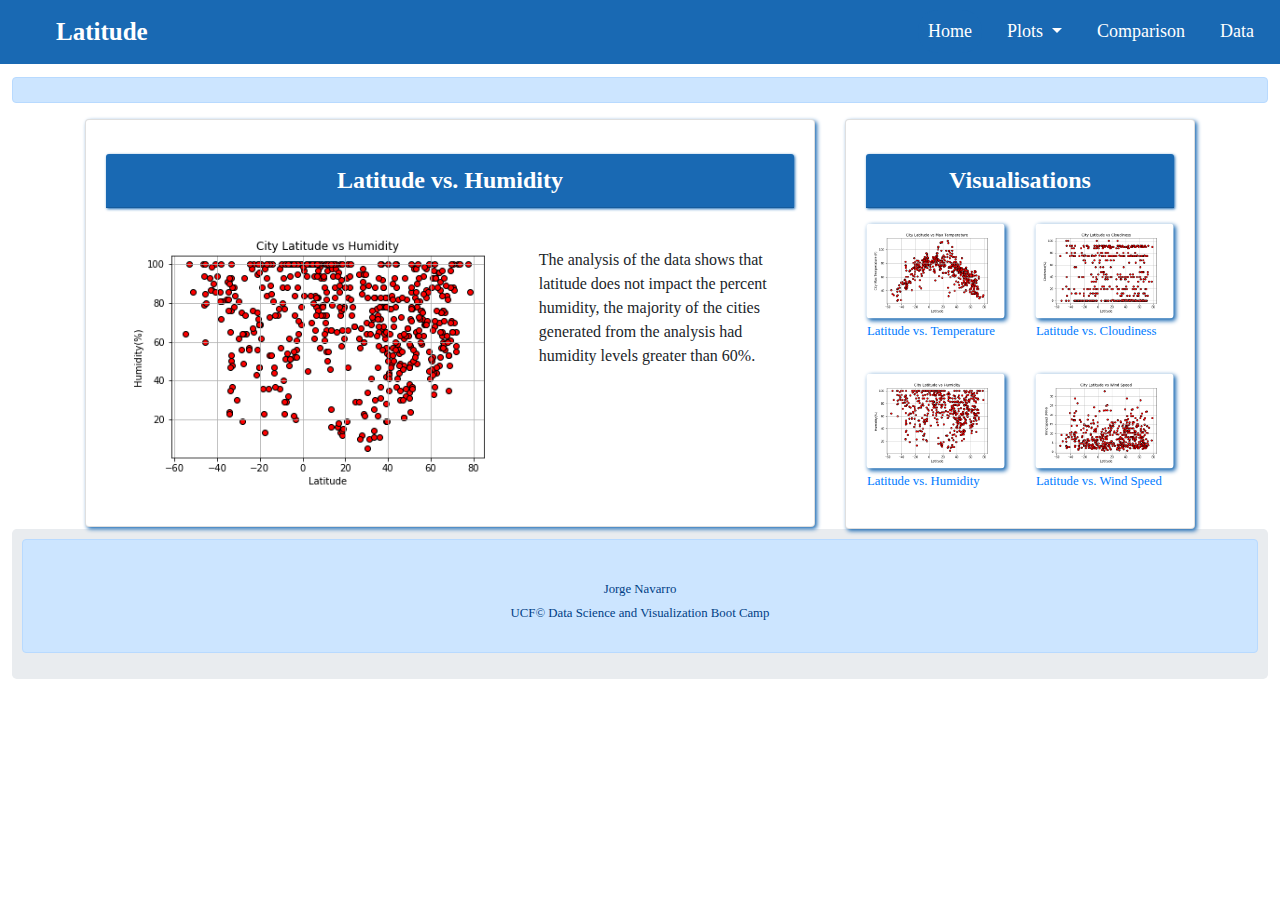
<file: humidity.html>
<!doctype html>
<html lang="en">

<head>
    <!-- Required meta tags -->
    <meta charset="utf-8">
    <meta name="viewport" content="width=device-width, initial-scale=1, shrink-to-fit=no">
    <!-- Bootstrap CSS -->
    <link rel="stylesheet" href="https://stackpath.bootstrapcdn.com/bootstrap/4.3.1/css/bootstrap.min.css" integrity="sha384-ggOyR0iXCbMQv3Xipma34MD+dH/1fQ784/j6cY/iJTQUOhcWr7x9JvoRxT2MZw1T" crossorigin="anonymous">
    <link rel="stylesheet" href="https://use.fontawesome.com/releases/v5.3.1/css/all.css" integrity="sha384-mzrmE5qonljUremFsqc01SB46JvROS7bZs3IO2EmfFsd15uHvIt+Y8vEf7N7fWAU" crossorigin="anonymous">
    <link rel="stylesheet" href="style.css">
    <title>Bootstrap Visualization - Wheaterpy</title>
</head>

<body>
    <nav class="navbar fixed-top navbar-expand-md navbar-custom ">
        <a class="navbar-brand" href="index.html">
            <i class="fas fa-map-marked fa-fw"></i>Latitude</a>
        <button class="navbar-toggler" type="button" data-toggle="collapse" data-target="#navbarNavDropdown" aria-controls="navbarNavDropdown" aria-expanded="false" aria-label="Toggle navigation">
      <span class="navbar-toggler-icon"></span>
      </button>
        <div class="collapse navbar-collapse justify-content-end" id="navbarNavDropdown">
            <ul class="nav navbar-nav">
                <li class="nav-item">
                    <a class="nav-link active-nav" href="index.html"><i class="fas fa-home"></i> Home</a>
                </li>
                <li class="nav-item dropdown">
                    <a class="nav-link dropdown-toggle" href="#" id="navbarDropdownMenuLink" role="button" data-toggle="dropdown" aria-haspopup="true" aria-expanded="false">
              Plots
            </a>
                    <div class="dropdown-menu" aria-labelledby="navbarDropdownMenuLink">
                        <a class="dropdown-item" href="maxtemperature.html">Max Temperature</a>
                        <a class="dropdown-item" href="humidity.html">Humidity</a>
                        <a class="dropdown-item" href="cloudiness.html">Cloudiness</a>
                        <a class="dropdown-item" href="windspeed.html">Wind Speed</a>
                    </div>
                </li>
                <li class="nav-item">
                    <a class="nav-link" href="comparison.html">Comparison</a>
                </li>
                <li class="nav-item">
                    <a class="nav-link" href="data.html">Data</a>
                </li>
            </ul>
        </div>
    </nav>
    <div class="alert alert-primary" role="alert"></div>
    <!--<div class="jumbotron"></div>-->
    <div class="container">
        <div class="row">
            <div class="col-md-8 ">
                <div class="card card-custom ">
                    <div class="card-body">
                        <h2 class="card-header "><i class="fas fa-cloud-meatball"></i> Latitude vs. Humidity</h2>
                        <p class="card-text"><img id="image" src="Resources/Images/latitude_vs_humidity.png" class="img-fluid" align="left" alt="Latitude vs. Humidity<">
                            <br>
                            <p>The analysis of the data shows that latitude does not impact the percent humidity, the majority of the cities generated from the analysis had humidity levels greater than 60%.</p>
                        </p>
                    </div>
                </div>
            </div>
            <div class="col-md-4">
                <div class="card card-custom">
                    <div class="card-body">
                        <h2 class="card-header"><i class="fas fa-cloud-meatball"></i>Visualisations</h2>
                        <div class="row">
                            <div class="col-sm-6">
                                <div class="hovereffect">
                                    <a href="maxtemperature.html"><img src="Resources/Images/latitude_vs_max_temp.png" class=" img-thumbnail" alt="Latitude vs Temperature">
                                        <p class="card-text" align="center"><small>Latitude vs. Temperature</small></p>
                                    </a>
                                </div>
                            </div>

                            <div class="col-sm-6">
                                <div class="hovereffect">
                                    <a href="cloudiness.html"><img src="Resources/Images/latitude_vs_cloudiness.png" class="img-thumbnail" alt="Latitude vs cloudiness">
                                        <p class="card-text" align="center"><small>Latitude vs. Cloudiness</small></p>
                                    </a>
                                </div>
                            </div>
                        </div>
                        <div class="row">
                            <div class="col-sm-6">
                                <div class="hovereffect">
                                    <a href="humidity.html"><img src="Resources/Images/latitude_vs_humidity.png" class="img-thumbnail" alt="Latitude vs Humidity">
                                        <p class="card-text" align="center"><small>Latitude vs. Humidity</small></p>
                                    </a>
                                </div>
                            </div>
                            <div class="col-sm-6">
                                <div class="hovereffect">
                                    <a href="windspeed.html"><img src="Resources/Images/latitude_vs_win_speed.png" class=" img-thumbnail" alt="Latitude vs Wind Speed">
                                        <p class="card-text" align="center"><small>Latitude vs. Wind Speed</small></p>
                                    </a>
                                </div>
                            </div>
                        </div>
                    </div>
                </div>
            </div>
        </div>
    </div>
    </div>
    <footer class="footer">
        <!--<div class="container">-->
        <div class="alert alert-primary" role="alert">
            <a href="https://github.com/jorgeebn16" target="_blank">
                <i class="fab fa-github fa-2x"></i>
            </a>
            <p class="text text-center">
                <small>Jorge Navarro</br>
              UCF© Data Science and Visualization Boot Camp</small>
            </p>
        </div>
    </footer>
    <!-- Optional JavaScript -->
    <!-- jQuery first, then Popper.js, then Bootstrap JS -->
    <script src="https://code.jquery.com/jquery-3.3.1.slim.min.js" integrity="sha384-q8i/X+965DzO0rT7abK41JStQIAqVgRVzpbzo5smXKp4YfRvH+8abtTE1Pi6jizo" crossorigin="anonymous"></script>
    <script src="https://cdnjs.cloudflare.com/ajax/libs/popper.js/1.14.3/umd/popper.min.js" integrity="sha384-ZMP7rVo3mIykV+2+9J3UJ46jBk0WLaUAdn689aCwoqbBJiSnjAK/l8WvCWPIPm49" crossorigin="anonymous"></script>
    <script src="https://stackpath.bootstrapcdn.com/bootstrap/4.1.3/js/bootstrap.min.js" integrity="sha384-ChfqqxuZUCnJSK3+MXmPNIyE6ZbWh2IMqE241rYiqJxyMiZ6OW/JmZQ5stwEULTy" crossorigin="anonymous"></script>
</body>

</html>
</file>
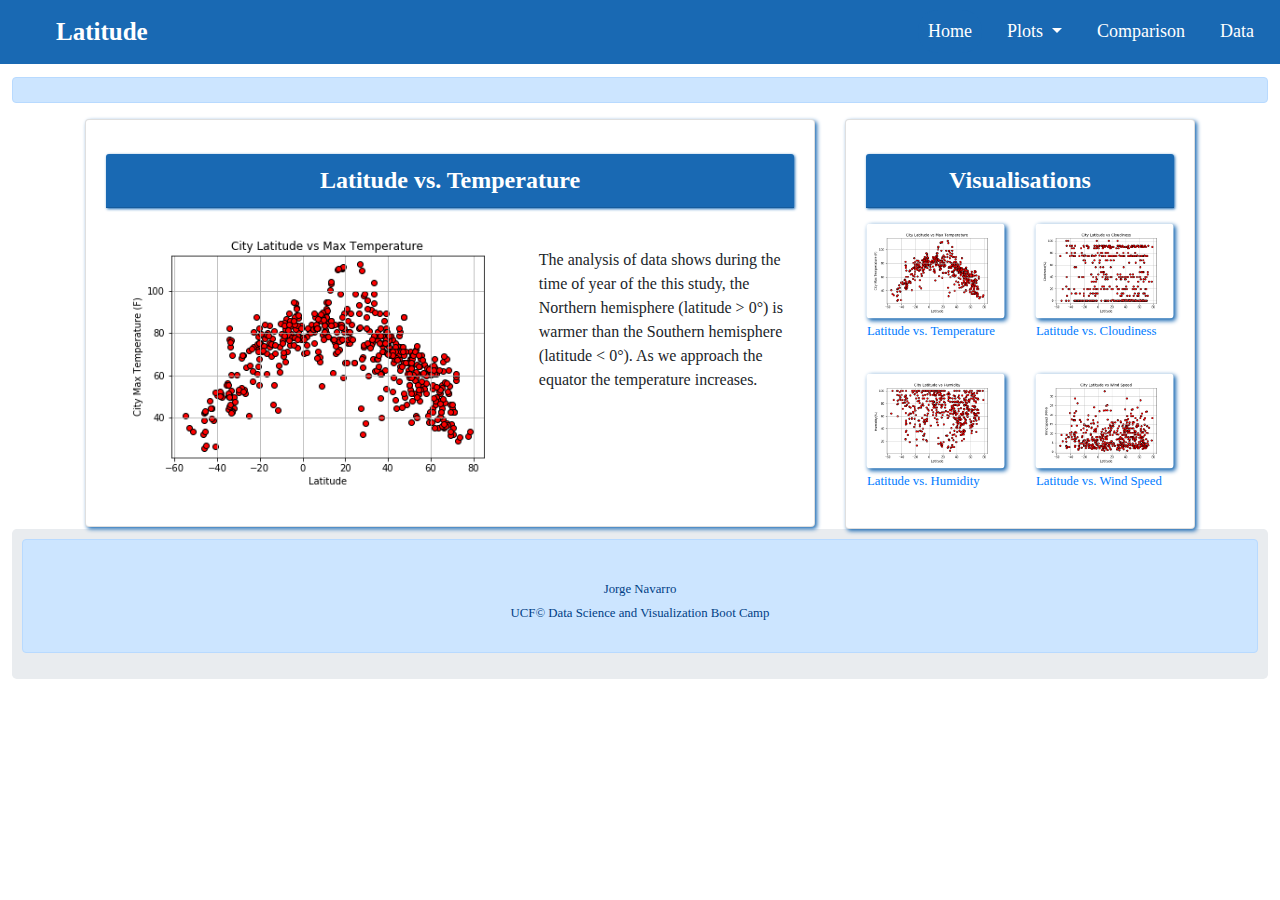
<file: maxtemperature.html>
<!doctype html>
<html lang="en">

<head>
    <!-- Required meta tags -->
    <meta charset="utf-8">
    <meta name="viewport" content="width=device-width, initial-scale=1, shrink-to-fit=no">
    <!-- Bootstrap CSS -->
    <link rel="stylesheet" href="https://stackpath.bootstrapcdn.com/bootstrap/4.3.1/css/bootstrap.min.css" integrity="sha384-ggOyR0iXCbMQv3Xipma34MD+dH/1fQ784/j6cY/iJTQUOhcWr7x9JvoRxT2MZw1T" crossorigin="anonymous">
    <link rel="stylesheet" href="https://use.fontawesome.com/releases/v5.3.1/css/all.css" integrity="sha384-mzrmE5qonljUremFsqc01SB46JvROS7bZs3IO2EmfFsd15uHvIt+Y8vEf7N7fWAU" crossorigin="anonymous">
    <link rel="stylesheet" href="style.css">
    <title>Bootstrap Visualization - Wheaterpy</title>
</head>

<body>
    <nav class="navbar fixed-top navbar-expand-md navbar-custom ">
        <a class="navbar-brand" href="index.html">
            <i class="fas fa-map-marked fa-fw"></i>Latitude</a>
        <button class="navbar-toggler" type="button" data-toggle="collapse" data-target="#navbarNavDropdown" aria-controls="navbarNavDropdown" aria-expanded="false" aria-label="Toggle navigation">
      <span class="navbar-toggler-icon"></span>
      </button>
        <div class="collapse navbar-collapse justify-content-end" id="navbarNavDropdown">
            <ul class="nav navbar-nav">
                <li class="nav-item">
                    <a class="nav-link active-nav" href="index.html"><i class="fas fa-home"></i> Home</a>
                </li>
                <li class="nav-item dropdown">
                    <a class="nav-link dropdown-toggle" href="#" id="navbarDropdownMenuLink" role="button" data-toggle="dropdown" aria-haspopup="true" aria-expanded="false">
              Plots
            </a>
                    <div class="dropdown-menu" aria-labelledby="navbarDropdownMenuLink">
                        <a class="dropdown-item" href="maxtemperature.html">Max Temperature</a>
                        <a class="dropdown-item" href="humidity.html">Humidity</a>
                        <a class="dropdown-item" href="cloudiness.html">Cloudiness</a>
                        <a class="dropdown-item" href="windspeed.html">Wind Speed</a>
                    </div>
                </li>
                <li class="nav-item">
                    <a class="nav-link" href="comparison.html">Comparison</a>
                </li>
                <li class="nav-item">
                    <a class="nav-link" href="data.html">Data</a>
                </li>
            </ul>
        </div>
    </nav>
    <div class="alert alert-primary" role="alert"></div>
    <!--<div class="jumbotron"></div>-->
    <div class="container">
        <div class="row">
            <div class="col-md-8 ">
                <div class="card card-custom ">
                    <div class="card-body">
                        <h2 class="card-header "><i class="fas fa-cloud-meatball"></i> Latitude vs. Temperature</h2>
                        <p class="card-text"><img id="image" src="Resources/Images/latitude_vs_max_temp.png" class="img-fluid" align="left" alt="Latitude vs Temperature">
                            <br>
                            <p>The analysis of data shows during the time of year of the this study, the Northern hemisphere (latitude > 0°) is warmer than the Southern hemisphere (latitude
                                < 0°). As we approach the equator the temperature increases. </p>
                            </p>
                    </div>
                </div>
            </div>
            <div class="col-md-4">
                <div class="card card-custom">
                    <div class="card-body">
                        <h2 class="card-header"><i class="fas fa-cloud-meatball"></i>Visualisations</h2>
                        <div class="row">
                            <div class="col-sm-6">
                                <div class="hovereffect">
                                    <a href="maxtemperature.html"><img src="Resources/Images/latitude_vs_max_temp.png" class=" img-thumbnail" alt="Latitude vs Temperature">
                                        <p class="card-text" align="center"><small>Latitude vs. Temperature</small></p>
                                    </a>
                                </div>
                            </div>

                            <div class="col-sm-6">
                                <div class="hovereffect">
                                    <a href="cloudiness.html"><img src="Resources/Images/latitude_vs_cloudiness.png" class="img-thumbnail" alt="Latitude vs cloudiness">
                                        <p class="card-text" align="center"><small>Latitude vs. Cloudiness</small></p>
                                    </a>
                                </div>
                            </div>
                        </div>
                        <div class="row">
                            <div class="col-sm-6">
                                <div class="hovereffect">
                                    <a href="humidity.html"><img src="Resources/Images/latitude_vs_humidity.png" class="img-thumbnail" alt="Latitude vs Humidity">
                                        <p class="card-text" align="center"><small>Latitude vs. Humidity</small></p>
                                    </a>
                                </div>
                            </div>
                            <div class="col-sm-6">
                                <div class="hovereffect">
                                    <a href="windspeed.html"><img src="Resources/Images/latitude_vs_win_speed.png" class=" img-thumbnail" alt="Latitude vs Wind Speed">
                                        <p class="card-text" align="center"><small>Latitude vs. Wind Speed</small></p>
                                    </a>
                                </div>
                            </div>
                        </div>
                    </div>
                </div>
            </div>
        </div>
    </div>
    </div>
    <footer class="footer">
        <!--<div class="container">-->
        <div class="alert alert-primary" role="alert">
            <a href="https://github.com/jorgeebn16" target="_blank">
                <i class="fab fa-github fa-2x"></i>
            </a>
            <p class="text text-center">
                <small>Jorge Navarro</br>
              UCF© Data Science and Visualization Boot Camp</small>
            </p>
        </div>
    </footer>
    <!-- Optional JavaScript -->
    <!-- jQuery first, then Popper.js, then Bootstrap JS -->
    <script src="https://code.jquery.com/jquery-3.3.1.slim.min.js" integrity="sha384-q8i/X+965DzO0rT7abK41JStQIAqVgRVzpbzo5smXKp4YfRvH+8abtTE1Pi6jizo" crossorigin="anonymous"></script>
    <script src="https://cdnjs.cloudflare.com/ajax/libs/popper.js/1.14.3/umd/popper.min.js" integrity="sha384-ZMP7rVo3mIykV+2+9J3UJ46jBk0WLaUAdn689aCwoqbBJiSnjAK/l8WvCWPIPm49" crossorigin="anonymous"></script>
    <script src="https://stackpath.bootstrapcdn.com/bootstrap/4.1.3/js/bootstrap.min.js" integrity="sha384-ChfqqxuZUCnJSK3+MXmPNIyE6ZbWh2IMqE241rYiqJxyMiZ6OW/JmZQ5stwEULTy" crossorigin="anonymous"></script>
</body>

</html>
</file>
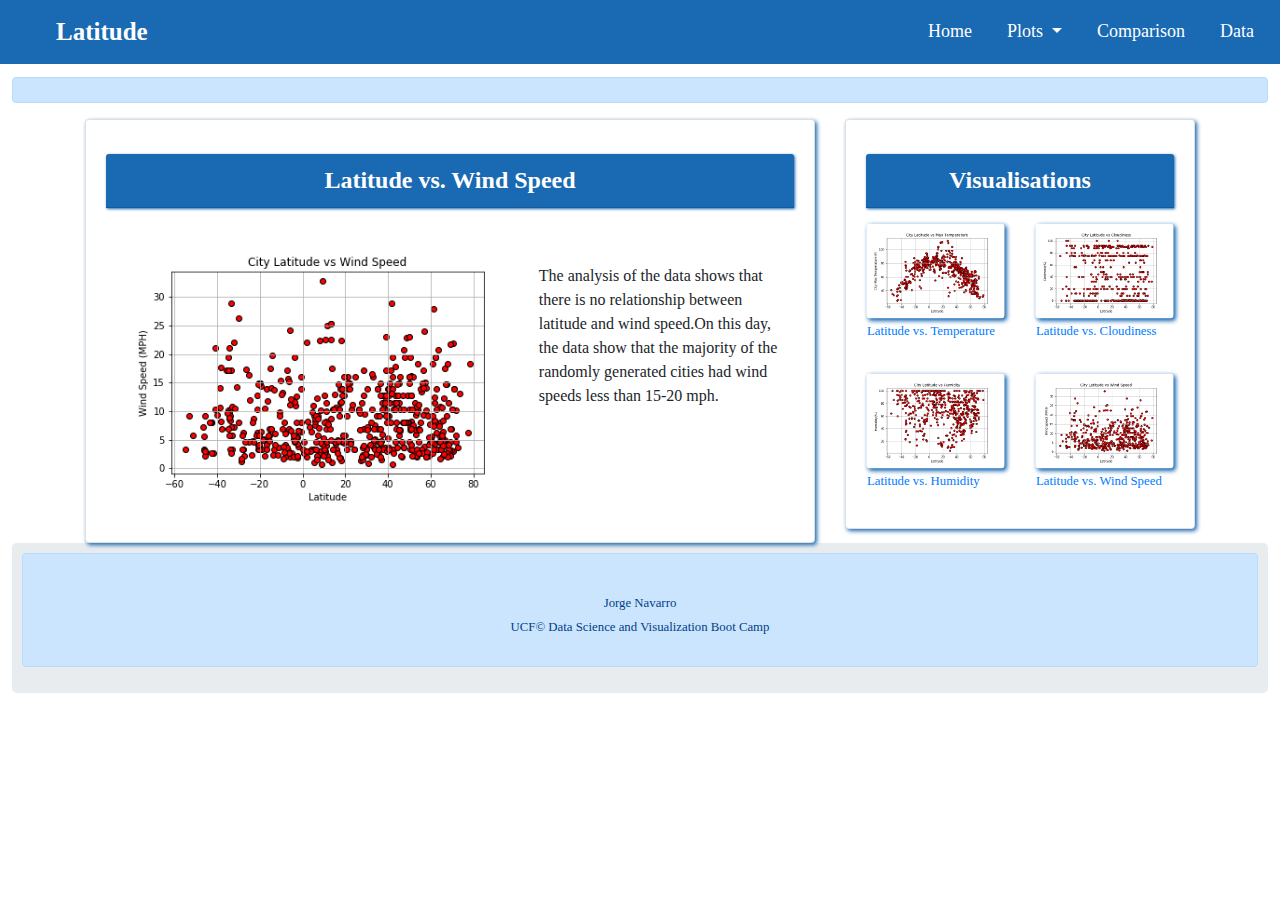
<file: windspeed.html>
<!doctype html>
<html lang="en">

<head>
    <!-- Required meta tags -->
    <meta charset="utf-8">
    <meta name="viewport" content="width=device-width, initial-scale=1, shrink-to-fit=no">
    <!-- Bootstrap CSS -->
    <link rel="stylesheet" href="https://stackpath.bootstrapcdn.com/bootstrap/4.3.1/css/bootstrap.min.css" integrity="sha384-ggOyR0iXCbMQv3Xipma34MD+dH/1fQ784/j6cY/iJTQUOhcWr7x9JvoRxT2MZw1T" crossorigin="anonymous">
    <link rel="stylesheet" href="https://use.fontawesome.com/releases/v5.3.1/css/all.css" integrity="sha384-mzrmE5qonljUremFsqc01SB46JvROS7bZs3IO2EmfFsd15uHvIt+Y8vEf7N7fWAU" crossorigin="anonymous">
    <link rel="stylesheet" href="style.css">
    <title>Bootstrap Visualization - Wheaterpy</title>
</head>

<body>
    <nav class="navbar fixed-top navbar-expand-md navbar-custom ">
        <a class="navbar-brand" href="index.html">
            <i class="fas fa-map-marked fa-fw"></i>Latitude</a>
        <button class="navbar-toggler" type="button" data-toggle="collapse" data-target="#navbarNavDropdown" aria-controls="navbarNavDropdown" aria-expanded="false" aria-label="Toggle navigation">
      <span class="navbar-toggler-icon"></span>
      </button>
        <div class="collapse navbar-collapse justify-content-end" id="navbarNavDropdown">
            <ul class="nav navbar-nav">
                <li class="nav-item">
                    <a class="nav-link active-nav" href="index.html"><i class="fas fa-home"></i> Home</a>
                </li>
                <li class="nav-item dropdown">
                    <a class="nav-link dropdown-toggle" href="#" id="navbarDropdownMenuLink" role="button" data-toggle="dropdown" aria-haspopup="true" aria-expanded="false">
              Plots
            </a>
                    <div class="dropdown-menu" aria-labelledby="navbarDropdownMenuLink">
                        <a class="dropdown-item" href="maxtemperature.html">Max Temperature</a>
                        <a class="dropdown-item" href="humidity.html">Humidity</a>
                        <a class="dropdown-item" href="cloudiness.html">Cloudiness</a>
                        <a class="dropdown-item" href="windspeed.html">Wind Speed</a>
                    </div>
                </li>
                <li class="nav-item">
                    <a class="nav-link" href="comparison.html">Comparison</a>
                </li>
                <li class="nav-item">
                    <a class="nav-link" href="data.html">Data</a>
                </li>
            </ul>
        </div>
    </nav>
    <div class="alert alert-primary" role="alert"></div>
    <!--<div class="jumbotron"></div>-->
    <div class="container">
        <div class="row">
            <div class="col-md-8 ">
                <div class="card card-custom ">
                    <div class="card-body">
                        <h2 class="card-header "><i class="fas fa-cloud-meatball"></i> Latitude vs. Wind Speed</h2>
                        <p class="card-text">
                            <p class="card-text"><img id="image" src="Resources/Images/latitude_vs_win_speed.png" class="img-fluid" align="left" alt="Latitude vs. Wind Speed">
                                <br>
                                <p>The analysis of the data shows that there is no relationship between latitude and wind speed.On this day, the data show that the majority of the randomly generated cities had wind speeds less than 15-20 mph.
                                </p>
                            </p>
                    </div>
                </div>
            </div>
            <div class="col-md-4">
                <div class="card card-custom">
                    <div class="card-body">
                        <h2 class="card-header"><i class="fas fa-cloud-meatball"></i>Visualisations</h2>
                        <div class="row">
                            <div class="col-sm-6">
                                <div class="hovereffect">
                                    <a href="maxtemperature.html"><img src="Resources/Images/latitude_vs_max_temp.png" class=" img-thumbnail" alt="Latitude vs Temperature">
                                        <p class="card-text" align="center"><small>Latitude vs. Temperature</small></p>
                                    </a>
                                </div>
                            </div>

                            <div class="col-sm-6">
                                <div class="hovereffect">
                                    <a href="cloudiness.html"><img src="Resources/Images/latitude_vs_cloudiness.png" class="img-thumbnail" alt="Latitude vs cloudiness">
                                        <p class="card-text" align="center"><small>Latitude vs. Cloudiness</small></p>
                                    </a>
                                </div>
                            </div>
                        </div>
                        <div class="row">
                            <div class="col-sm-6">
                                <div class="hovereffect">
                                    <a href="humidity.html"><img src="Resources/Images/latitude_vs_humidity.png" class="img-thumbnail" alt="Latitude vs Humidity">
                                        <p class="card-text" align="center"><small>Latitude vs. Humidity</small></p>
                                    </a>
                                </div>
                            </div>
                            <div class="col-sm-6">
                                <div class="hovereffect">
                                    <a href="windspeed.html"><img src="Resources/Images/latitude_vs_win_speed.png" class=" img-thumbnail" alt="Latitude vs Wind Speed">
                                        <p class="card-text" align="center"><small>Latitude vs. Wind Speed</small></p>
                                    </a>
                                </div>
                            </div>
                        </div>
                    </div>
                </div>
            </div>
        </div>
    </div>
    </div>
    <footer class="footer">
        <!--<div class="container">-->
        <div class="alert alert-primary" role="alert">
            <a href="https://github.com/jorgeebn16" target="_blank">
                <i class="fab fa-github fa-2x"></i>
            </a>
            <p class="text text-center">
                <small>Jorge Navarro</br>
              UCF© Data Science and Visualization Boot Camp</small>
            </p>
        </div>
    </footer>
    <!-- Optional JavaScript -->
    <!-- jQuery first, then Popper.js, then Bootstrap JS -->
    <script src="https://code.jquery.com/jquery-3.3.1.slim.min.js" integrity="sha384-q8i/X+965DzO0rT7abK41JStQIAqVgRVzpbzo5smXKp4YfRvH+8abtTE1Pi6jizo" crossorigin="anonymous"></script>
    <script src="https://cdnjs.cloudflare.com/ajax/libs/popper.js/1.14.3/umd/popper.min.js" integrity="sha384-ZMP7rVo3mIykV+2+9J3UJ46jBk0WLaUAdn689aCwoqbBJiSnjAK/l8WvCWPIPm49" crossorigin="anonymous"></script>
    <script src="https://stackpath.bootstrapcdn.com/bootstrap/4.1.3/js/bootstrap.min.js" integrity="sha384-ChfqqxuZUCnJSK3+MXmPNIyE6ZbWh2IMqE241rYiqJxyMiZ6OW/JmZQ5stwEULTy" crossorigin="anonymous"></script>
</body>

</html>
</file>
<file: style.css>
body {
    padding-top: 65px;
    margin: 12px;
}

.navbar-brand {
    font-family: "Verdana", Times, serif;
    font-weight: bolder;
    font-size: 25px;
    margin-left: 40px;
}

.nav-item {
    padding-left: 15px;
}

.card-header {
    font-family: "Verdana", Times, serif;
    font-weight: bolder;
}

.img-thumbnail {
    border: 0 none;
    box-shadow: 2px 2px 4px #1969b3;
    color: #ffffff;
}

.img-thumbnail:hover {
    box-shadow: 2px 2px 4px #1969b3;
    color: #ffffff;
}

.col-sm-6 {
    padding: 16px;
}

.card-title {
    text-align: center;
    padding-top: 15px;
}

.hovereffect.card-img {
    border: 2px 2px black;
}

.hovereffect img {
    display: block;
    position: relative;
    -webkit-transform: scale(1.01);
}

.hovereffect:hover img {
    -webkit-transform: scale(1);
    -ms-transform: scale(1);
    transform: scale(1);
}

#image {
    width: 60%;
    height: 60%;
    margin: 10px;
    padding: 5px;
}

.navbar-custom .navbar-toggler {
    border-color: #ffffff;
}

.navbar-custom .navbar-toggler-icon {
    background-image: url(Resources/Images/menu-icon.png);
}

.navbar-custom {
    background-color: #1969b3;
}

.navbar-custom .navbar-brand,
.navbar-custom .navbar-text {
    color: #ffffff;
}

.navbar-custom .navbar-nav .nav-link {
    color: #ffffff;
    padding-left: 10px;
    padding-right: 10px;
}

.navbar-custom .nav-item:hover .nav-link,
.navbar-custom .nav-item:focus .nav-link {
    color: #ffffff;
    background-color: #1969b3;
    border-radius: 20px;
    padding-left: 10px;
    padding-right: 10px;
}

.active-nav {
    color: #ffffff;
    background-color: #1969b3;
    border-radius: 20px;
    padding-left: 10px;
    padding-right: 10px;
}

.navbar-custom .dropdown-menu {
    background-color: #1969b3;
    color: #ffffff;
    border-radius: 10px;
}

.navbar-custom .dropdown-item {
    color: #ffffff;
}

.navbar-custom .dropdown-item:hover,
.navbar-custom .dropdown-item:focus {
    color: #ffffff;
    background-color: #1969b3;
    border-radius: 10px;
}

.card-custom .card-header {
    background-color: #1969b3;
    box-shadow: 1px 1px 3px #1969b3;
    color: #ffffff;
    text-shadow: 2px 2px #1969b3;
}

.card-custom {
    box-shadow: 2px 2px 4px #1969b3;
}

footer.footer {
    background-color: #e9ecef;
    border-radius: .3rem;
    text-align: center;
    padding: 10px 10px;
}

.fab,
.fas.fa-at {
    color: black;
    margin: 5px 2px;
}

.fab:hover,
.fas.fa-at:hover {
    opacity: 0.45;
}

.active-image {
    border: 4px solid #1969b3;
    padding: 0;
}

td,
th {
    text-align: center;
}

.thead-custom {
    background-color: #1969b3;
    color: #ffffff;
}

.table-hover tbody tr:hover td,
.table-hover tbody tr:hover th {
    background-color: #1969b3;
}

a:hover {
    text-decoration: none;
}

hr {
    border-width: 2px;
}

h1 {
    /* Put a 15-pixel margin at the bottom of the heading. */
    margin-bottom: 15px;
    /* Change the size of your font to 60 pixels high. */
    font-size: 48px;
    /* This will color the heading font white. */
    color: rgb(255, 255, 255);
    /* Align the text to the center of its enclosing element (e.g. div). */
    text-align: center;
    /* Underline the text. */
    text-decoration: underline;
    /* The background of the heading element will now be black. */
    font-weight: bold;
    font-family: Verdana;
}

h2 {
    margin-top: 14px;
    margin-bottom: 15px;
    font-size: 24px;
    text-align: center;
    color: #ffffff;
    font-weight: bold;
    font-family: Verdana;
}

h3 {
    margin-top: 15px;
    font-size: 20px;
    text-align: center;
    color: WHITE;
    background-color: #1969b3;
    font-weight: bold;
    font-family: Verdana;
}

h4 {
    margin-top: 15px;
    font-size: 20px;
    text-align: center;
    color: #1969b3;
    background-color: #ffffff;
    font-weight: bold;
    font-family: Verdana;
}

img {
    margin-left: auto;
    margin-right: auto;
    display: block;
}

p {
    text-align: left;
    font-size: 16px;
    font-weight: normal;
    font-family: Verdana;
}

ul {
    text-align: left;
    font-size: 18px;
    list-style-position: inside;
    font-weight: normal;
    font-family: Verdana;
    color: #ffffff;
    background-color: #1969b3;
}
</file>
